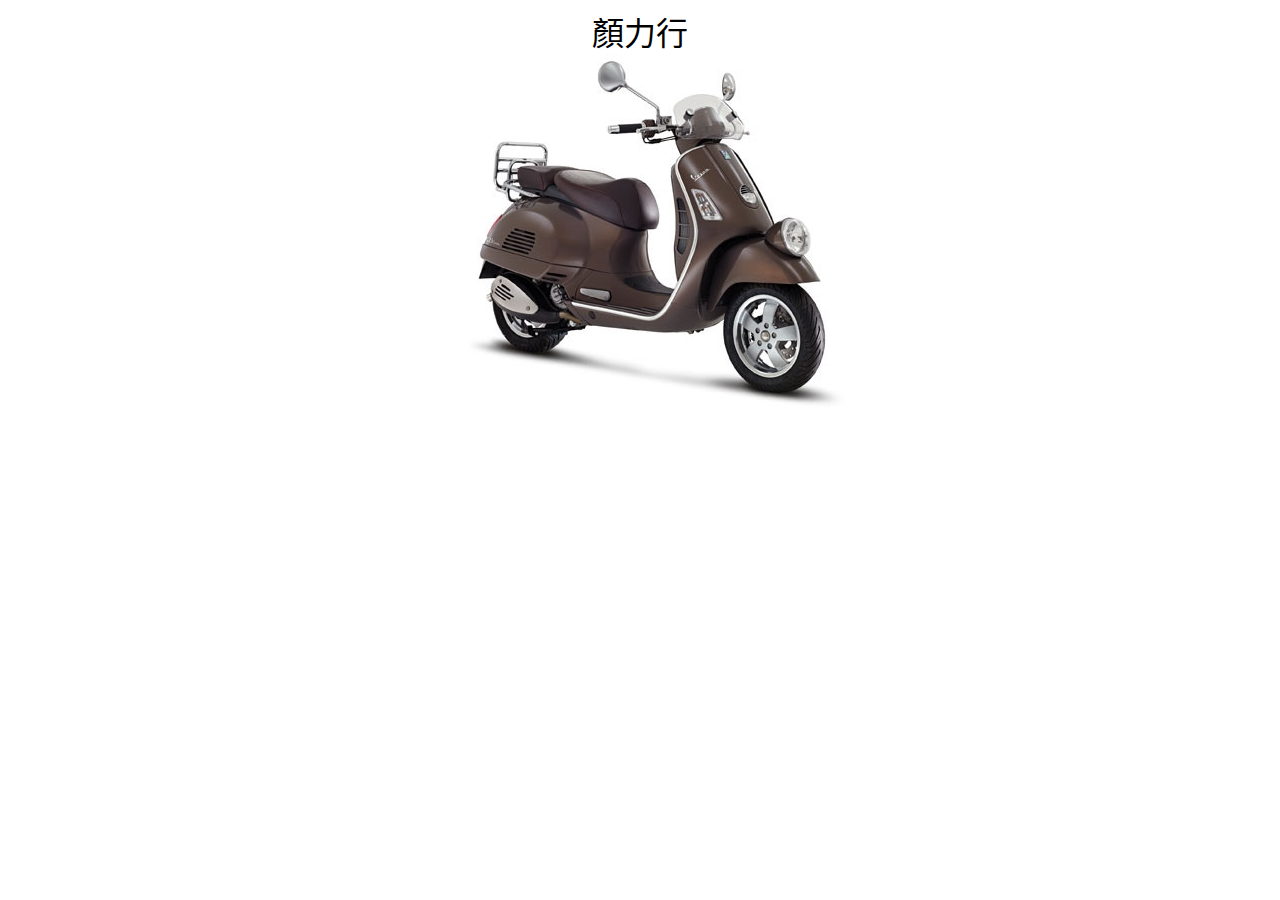
<file: index.htm>
<html xmlns:v="urn:schemas-microsoft-com:vml"
xmlns:o="urn:schemas-microsoft-com:office:office"
xmlns:w="urn:schemas-microsoft-com:office:word"
xmlns:m="http://schemas.microsoft.com/office/2004/12/omml"
xmlns="http://www.w3.org/TR/REC-html40">

<head>
<meta http-equiv=Content-Type content="text/html; charset=UTF-8">
<meta name=ProgId content=Word.Document>
<meta name=Generator content="Microsoft Word 15">
<meta name=Originator content="Microsoft Word 15">
<link rel=File-List href="index.files/filelist.xml">
<link rel=Edit-Time-Data href="index.files/editdata.mso">
<!--[if !mso]>
<style>
v\:* {behavior:url(#default#VML);}
o\:* {behavior:url(#default#VML);}
w\:* {behavior:url(#default#VML);}
.shape {behavior:url(#default#VML);}
</style>
<![endif]--><!--[if gte mso 9]><xml>
 <o:DocumentProperties>
  <o:Author>Student</o:Author>
  <o:Template>Normal</o:Template>
  <o:LastAuthor>Student</o:LastAuthor>
  <o:Revision>2</o:Revision>
  <o:TotalTime>2</o:TotalTime>
  <o:Created>2022-02-25T12:44:00Z</o:Created>
  <o:LastSaved>2022-02-25T12:46:00Z</o:LastSaved>
  <o:Pages>1</o:Pages>
  <o:Characters>5</o:Characters>
  <o:Lines>1</o:Lines>
  <o:Paragraphs>1</o:Paragraphs>
  <o:CharactersWithSpaces>5</o:CharactersWithSpaces>
  <o:Version>16.00</o:Version>
 </o:DocumentProperties>
 <o:OfficeDocumentSettings>
  <o:AllowPNG/>
 </o:OfficeDocumentSettings>
</xml><![endif]-->
<link rel=themeData href="index.files/themedata.thmx">
<link rel=colorSchemeMapping href="index.files/colorschememapping.xml">
<!--[if gte mso 9]><xml>
 <w:WordDocument>
  <w:SpellingState>Clean</w:SpellingState>
  <w:GrammarState>Clean</w:GrammarState>
  <w:TrackMoves>false</w:TrackMoves>
  <w:TrackFormatting/>
  <w:PunctuationKerning/>
  <w:DisplayHorizontalDrawingGridEvery>0</w:DisplayHorizontalDrawingGridEvery>
  <w:DisplayVerticalDrawingGridEvery>2</w:DisplayVerticalDrawingGridEvery>
  <w:ValidateAgainstSchemas/>
  <w:SaveIfXMLInvalid>false</w:SaveIfXMLInvalid>
  <w:IgnoreMixedContent>false</w:IgnoreMixedContent>
  <w:AlwaysShowPlaceholderText>false</w:AlwaysShowPlaceholderText>
  <w:DoNotPromoteQF/>
  <w:LidThemeOther>EN-US</w:LidThemeOther>
  <w:LidThemeAsian>ZH-TW</w:LidThemeAsian>
  <w:LidThemeComplexScript>X-NONE</w:LidThemeComplexScript>
  <w:Compatibility>
   <w:SpaceForUL/>
   <w:BalanceSingleByteDoubleByteWidth/>
   <w:DoNotLeaveBackslashAlone/>
   <w:ULTrailSpace/>
   <w:DoNotExpandShiftReturn/>
   <w:AdjustLineHeightInTable/>
   <w:BreakWrappedTables/>
   <w:SnapToGridInCell/>
   <w:WrapTextWithPunct/>
   <w:UseAsianBreakRules/>
   <w:DontGrowAutofit/>
   <w:SplitPgBreakAndParaMark/>
   <w:EnableOpenTypeKerning/>
   <w:DontFlipMirrorIndents/>
   <w:OverrideTableStyleHps/>
   <w:UseFELayout/>
  </w:Compatibility>
  <m:mathPr>
   <m:mathFont m:val="Cambria Math"/>
   <m:brkBin m:val="before"/>
   <m:brkBinSub m:val="&#45;-"/>
   <m:smallFrac m:val="off"/>
   <m:dispDef/>
   <m:lMargin m:val="0"/>
   <m:rMargin m:val="0"/>
   <m:defJc m:val="centerGroup"/>
   <m:wrapIndent m:val="1440"/>
   <m:intLim m:val="subSup"/>
   <m:naryLim m:val="undOvr"/>
  </m:mathPr></w:WordDocument>
</xml><![endif]--><!--[if gte mso 9]><xml>
 <w:LatentStyles DefLockedState="false" DefUnhideWhenUsed="false"
  DefSemiHidden="false" DefQFormat="false" DefPriority="99"
  LatentStyleCount="377">
  <w:LsdException Locked="false" Priority="0" QFormat="true" Name="Normal"/>
  <w:LsdException Locked="false" Priority="9" QFormat="true" Name="heading 1"/>
  <w:LsdException Locked="false" Priority="9" SemiHidden="true"
   UnhideWhenUsed="true" QFormat="true" Name="heading 2"/>
  <w:LsdException Locked="false" Priority="9" SemiHidden="true"
   UnhideWhenUsed="true" QFormat="true" Name="heading 3"/>
  <w:LsdException Locked="false" Priority="9" SemiHidden="true"
   UnhideWhenUsed="true" QFormat="true" Name="heading 4"/>
  <w:LsdException Locked="false" Priority="9" SemiHidden="true"
   UnhideWhenUsed="true" QFormat="true" Name="heading 5"/>
  <w:LsdException Locked="false" Priority="9" SemiHidden="true"
   UnhideWhenUsed="true" QFormat="true" Name="heading 6"/>
  <w:LsdException Locked="false" Priority="9" SemiHidden="true"
   UnhideWhenUsed="true" QFormat="true" Name="heading 7"/>
  <w:LsdException Locked="false" Priority="9" SemiHidden="true"
   UnhideWhenUsed="true" QFormat="true" Name="heading 8"/>
  <w:LsdException Locked="false" Priority="9" SemiHidden="true"
   UnhideWhenUsed="true" QFormat="true" Name="heading 9"/>
  <w:LsdException Locked="false" SemiHidden="true" UnhideWhenUsed="true"
   Name="index 1"/>
  <w:LsdException Locked="false" SemiHidden="true" UnhideWhenUsed="true"
   Name="index 2"/>
  <w:LsdException Locked="false" SemiHidden="true" UnhideWhenUsed="true"
   Name="index 3"/>
  <w:LsdException Locked="false" SemiHidden="true" UnhideWhenUsed="true"
   Name="index 4"/>
  <w:LsdException Locked="false" SemiHidden="true" UnhideWhenUsed="true"
   Name="index 5"/>
  <w:LsdException Locked="false" SemiHidden="true" UnhideWhenUsed="true"
   Name="index 6"/>
  <w:LsdException Locked="false" SemiHidden="true" UnhideWhenUsed="true"
   Name="index 7"/>
  <w:LsdException Locked="false" SemiHidden="true" UnhideWhenUsed="true"
   Name="index 8"/>
  <w:LsdException Locked="false" SemiHidden="true" UnhideWhenUsed="true"
   Name="index 9"/>
  <w:LsdException Locked="false" Priority="39" SemiHidden="true"
   UnhideWhenUsed="true" Name="toc 1"/>
  <w:LsdException Locked="false" Priority="39" SemiHidden="true"
   UnhideWhenUsed="true" Name="toc 2"/>
  <w:LsdException Locked="false" Priority="39" SemiHidden="true"
   UnhideWhenUsed="true" Name="toc 3"/>
  <w:LsdException Locked="false" Priority="39" SemiHidden="true"
   UnhideWhenUsed="true" Name="toc 4"/>
  <w:LsdException Locked="false" Priority="39" SemiHidden="true"
   UnhideWhenUsed="true" Name="toc 5"/>
  <w:LsdException Locked="false" Priority="39" SemiHidden="true"
   UnhideWhenUsed="true" Name="toc 6"/>
  <w:LsdException Locked="false" Priority="39" SemiHidden="true"
   UnhideWhenUsed="true" Name="toc 7"/>
  <w:LsdException Locked="false" Priority="39" SemiHidden="true"
   UnhideWhenUsed="true" Name="toc 8"/>
  <w:LsdException Locked="false" Priority="39" SemiHidden="true"
   UnhideWhenUsed="true" Name="toc 9"/>
  <w:LsdException Locked="false" SemiHidden="true" UnhideWhenUsed="true"
   Name="Normal Indent"/>
  <w:LsdException Locked="false" SemiHidden="true" UnhideWhenUsed="true"
   Name="footnote text"/>
  <w:LsdException Locked="false" SemiHidden="true" UnhideWhenUsed="true"
   Name="annotation text"/>
  <w:LsdException Locked="false" SemiHidden="true" UnhideWhenUsed="true"
   Name="header"/>
  <w:LsdException Locked="false" SemiHidden="true" UnhideWhenUsed="true"
   Name="footer"/>
  <w:LsdException Locked="false" SemiHidden="true" UnhideWhenUsed="true"
   Name="index heading"/>
  <w:LsdException Locked="false" Priority="35" SemiHidden="true"
   UnhideWhenUsed="true" QFormat="true" Name="caption"/>
  <w:LsdException Locked="false" SemiHidden="true" UnhideWhenUsed="true"
   Name="table of figures"/>
  <w:LsdException Locked="false" SemiHidden="true" UnhideWhenUsed="true"
   Name="envelope address"/>
  <w:LsdException Locked="false" SemiHidden="true" UnhideWhenUsed="true"
   Name="envelope return"/>
  <w:LsdException Locked="false" SemiHidden="true" UnhideWhenUsed="true"
   Name="footnote reference"/>
  <w:LsdException Locked="false" SemiHidden="true" UnhideWhenUsed="true"
   Name="annotation reference"/>
  <w:LsdException Locked="false" SemiHidden="true" UnhideWhenUsed="true"
   Name="line number"/>
  <w:LsdException Locked="false" SemiHidden="true" UnhideWhenUsed="true"
   Name="page number"/>
  <w:LsdException Locked="false" SemiHidden="true" UnhideWhenUsed="true"
   Name="endnote reference"/>
  <w:LsdException Locked="false" SemiHidden="true" UnhideWhenUsed="true"
   Name="endnote text"/>
  <w:LsdException Locked="false" SemiHidden="true" UnhideWhenUsed="true"
   Name="table of authorities"/>
  <w:LsdException Locked="false" SemiHidden="true" UnhideWhenUsed="true"
   Name="macro"/>
  <w:LsdException Locked="false" SemiHidden="true" UnhideWhenUsed="true"
   Name="toa heading"/>
  <w:LsdException Locked="false" SemiHidden="true" UnhideWhenUsed="true"
   Name="List"/>
  <w:LsdException Locked="false" SemiHidden="true" UnhideWhenUsed="true"
   Name="List Bullet"/>
  <w:LsdException Locked="false" SemiHidden="true" UnhideWhenUsed="true"
   Name="List Number"/>
  <w:LsdException Locked="false" SemiHidden="true" UnhideWhenUsed="true"
   Name="List 2"/>
  <w:LsdException Locked="false" SemiHidden="true" UnhideWhenUsed="true"
   Name="List 3"/>
  <w:LsdException Locked="false" SemiHidden="true" UnhideWhenUsed="true"
   Name="List 4"/>
  <w:LsdException Locked="false" SemiHidden="true" UnhideWhenUsed="true"
   Name="List 5"/>
  <w:LsdException Locked="false" SemiHidden="true" UnhideWhenUsed="true"
   Name="List Bullet 2"/>
  <w:LsdException Locked="false" SemiHidden="true" UnhideWhenUsed="true"
   Name="List Bullet 3"/>
  <w:LsdException Locked="false" SemiHidden="true" UnhideWhenUsed="true"
   Name="List Bullet 4"/>
  <w:LsdException Locked="false" SemiHidden="true" UnhideWhenUsed="true"
   Name="List Bullet 5"/>
  <w:LsdException Locked="false" SemiHidden="true" UnhideWhenUsed="true"
   Name="List Number 2"/>
  <w:LsdException Locked="false" SemiHidden="true" UnhideWhenUsed="true"
   Name="List Number 3"/>
  <w:LsdException Locked="false" SemiHidden="true" UnhideWhenUsed="true"
   Name="List Number 4"/>
  <w:LsdException Locked="false" SemiHidden="true" UnhideWhenUsed="true"
   Name="List Number 5"/>
  <w:LsdException Locked="false" Priority="10" QFormat="true" Name="Title"/>
  <w:LsdException Locked="false" SemiHidden="true" UnhideWhenUsed="true"
   Name="Closing"/>
  <w:LsdException Locked="false" SemiHidden="true" UnhideWhenUsed="true"
   Name="Signature"/>
  <w:LsdException Locked="false" Priority="1" SemiHidden="true"
   UnhideWhenUsed="true" Name="Default Paragraph Font"/>
  <w:LsdException Locked="false" SemiHidden="true" UnhideWhenUsed="true"
   Name="Body Text"/>
  <w:LsdException Locked="false" SemiHidden="true" UnhideWhenUsed="true"
   Name="Body Text Indent"/>
  <w:LsdException Locked="false" SemiHidden="true" UnhideWhenUsed="true"
   Name="List Continue"/>
  <w:LsdException Locked="false" SemiHidden="true" UnhideWhenUsed="true"
   Name="List Continue 2"/>
  <w:LsdException Locked="false" SemiHidden="true" UnhideWhenUsed="true"
   Name="List Continue 3"/>
  <w:LsdException Locked="false" SemiHidden="true" UnhideWhenUsed="true"
   Name="List Continue 4"/>
  <w:LsdException Locked="false" SemiHidden="true" UnhideWhenUsed="true"
   Name="List Continue 5"/>
  <w:LsdException Locked="false" SemiHidden="true" UnhideWhenUsed="true"
   Name="Message Header"/>
  <w:LsdException Locked="false" Priority="11" QFormat="true" Name="Subtitle"/>
  <w:LsdException Locked="false" SemiHidden="true" UnhideWhenUsed="true"
   Name="Salutation"/>
  <w:LsdException Locked="false" SemiHidden="true" UnhideWhenUsed="true"
   Name="Date"/>
  <w:LsdException Locked="false" SemiHidden="true" UnhideWhenUsed="true"
   Name="Body Text First Indent"/>
  <w:LsdException Locked="false" SemiHidden="true" UnhideWhenUsed="true"
   Name="Body Text First Indent 2"/>
  <w:LsdException Locked="false" SemiHidden="true" UnhideWhenUsed="true"
   Name="Note Heading"/>
  <w:LsdException Locked="false" SemiHidden="true" UnhideWhenUsed="true"
   Name="Body Text 2"/>
  <w:LsdException Locked="false" SemiHidden="true" UnhideWhenUsed="true"
   Name="Body Text 3"/>
  <w:LsdException Locked="false" SemiHidden="true" UnhideWhenUsed="true"
   Name="Body Text Indent 2"/>
  <w:LsdException Locked="false" SemiHidden="true" UnhideWhenUsed="true"
   Name="Body Text Indent 3"/>
  <w:LsdException Locked="false" SemiHidden="true" UnhideWhenUsed="true"
   Name="Block Text"/>
  <w:LsdException Locked="false" SemiHidden="true" UnhideWhenUsed="true"
   Name="Hyperlink"/>
  <w:LsdException Locked="false" SemiHidden="true" UnhideWhenUsed="true"
   Name="FollowedHyperlink"/>
  <w:LsdException Locked="false" Priority="22" QFormat="true" Name="Strong"/>
  <w:LsdException Locked="false" Priority="20" QFormat="true" Name="Emphasis"/>
  <w:LsdException Locked="false" SemiHidden="true" UnhideWhenUsed="true"
   Name="Document Map"/>
  <w:LsdException Locked="false" SemiHidden="true" UnhideWhenUsed="true"
   Name="Plain Text"/>
  <w:LsdException Locked="false" SemiHidden="true" UnhideWhenUsed="true"
   Name="E-mail Signature"/>
  <w:LsdException Locked="false" SemiHidden="true" UnhideWhenUsed="true"
   Name="HTML Top of Form"/>
  <w:LsdException Locked="false" SemiHidden="true" UnhideWhenUsed="true"
   Name="HTML Bottom of Form"/>
  <w:LsdException Locked="false" SemiHidden="true" UnhideWhenUsed="true"
   Name="Normal (Web)"/>
  <w:LsdException Locked="false" SemiHidden="true" UnhideWhenUsed="true"
   Name="HTML Acronym"/>
  <w:LsdException Locked="false" SemiHidden="true" UnhideWhenUsed="true"
   Name="HTML Address"/>
  <w:LsdException Locked="false" SemiHidden="true" UnhideWhenUsed="true"
   Name="HTML Cite"/>
  <w:LsdException Locked="false" SemiHidden="true" UnhideWhenUsed="true"
   Name="HTML Code"/>
  <w:LsdException Locked="false" SemiHidden="true" UnhideWhenUsed="true"
   Name="HTML Definition"/>
  <w:LsdException Locked="false" SemiHidden="true" UnhideWhenUsed="true"
   Name="HTML Keyboard"/>
  <w:LsdException Locked="false" SemiHidden="true" UnhideWhenUsed="true"
   Name="HTML Preformatted"/>
  <w:LsdException Locked="false" SemiHidden="true" UnhideWhenUsed="true"
   Name="HTML Sample"/>
  <w:LsdException Locked="false" SemiHidden="true" UnhideWhenUsed="true"
   Name="HTML Typewriter"/>
  <w:LsdException Locked="false" SemiHidden="true" UnhideWhenUsed="true"
   Name="HTML Variable"/>
  <w:LsdException Locked="false" SemiHidden="true" UnhideWhenUsed="true"
   Name="annotation subject"/>
  <w:LsdException Locked="false" SemiHidden="true" UnhideWhenUsed="true"
   Name="No List"/>
  <w:LsdException Locked="false" SemiHidden="true" UnhideWhenUsed="true"
   Name="Outline List 1"/>
  <w:LsdException Locked="false" SemiHidden="true" UnhideWhenUsed="true"
   Name="Outline List 2"/>
  <w:LsdException Locked="false" SemiHidden="true" UnhideWhenUsed="true"
   Name="Outline List 3"/>
  <w:LsdException Locked="false" SemiHidden="true" UnhideWhenUsed="true"
   Name="Table Simple 1"/>
  <w:LsdException Locked="false" SemiHidden="true" UnhideWhenUsed="true"
   Name="Table Simple 2"/>
  <w:LsdException Locked="false" SemiHidden="true" UnhideWhenUsed="true"
   Name="Table Simple 3"/>
  <w:LsdException Locked="false" SemiHidden="true" UnhideWhenUsed="true"
   Name="Table Classic 1"/>
  <w:LsdException Locked="false" SemiHidden="true" UnhideWhenUsed="true"
   Name="Table Classic 2"/>
  <w:LsdException Locked="false" SemiHidden="true" UnhideWhenUsed="true"
   Name="Table Classic 3"/>
  <w:LsdException Locked="false" SemiHidden="true" UnhideWhenUsed="true"
   Name="Table Classic 4"/>
  <w:LsdException Locked="false" SemiHidden="true" UnhideWhenUsed="true"
   Name="Table Colorful 1"/>
  <w:LsdException Locked="false" SemiHidden="true" UnhideWhenUsed="true"
   Name="Table Colorful 2"/>
  <w:LsdException Locked="false" SemiHidden="true" UnhideWhenUsed="true"
   Name="Table Colorful 3"/>
  <w:LsdException Locked="false" SemiHidden="true" UnhideWhenUsed="true"
   Name="Table Columns 1"/>
  <w:LsdException Locked="false" SemiHidden="true" UnhideWhenUsed="true"
   Name="Table Columns 2"/>
  <w:LsdException Locked="false" SemiHidden="true" UnhideWhenUsed="true"
   Name="Table Columns 3"/>
  <w:LsdException Locked="false" SemiHidden="true" UnhideWhenUsed="true"
   Name="Table Columns 4"/>
  <w:LsdException Locked="false" SemiHidden="true" UnhideWhenUsed="true"
   Name="Table Columns 5"/>
  <w:LsdException Locked="false" SemiHidden="true" UnhideWhenUsed="true"
   Name="Table Grid 1"/>
  <w:LsdException Locked="false" SemiHidden="true" UnhideWhenUsed="true"
   Name="Table Grid 2"/>
  <w:LsdException Locked="false" SemiHidden="true" UnhideWhenUsed="true"
   Name="Table Grid 3"/>
  <w:LsdException Locked="false" SemiHidden="true" UnhideWhenUsed="true"
   Name="Table Grid 4"/>
  <w:LsdException Locked="false" SemiHidden="true" UnhideWhenUsed="true"
   Name="Table Grid 5"/>
  <w:LsdException Locked="false" SemiHidden="true" UnhideWhenUsed="true"
   Name="Table Grid 6"/>
  <w:LsdException Locked="false" SemiHidden="true" UnhideWhenUsed="true"
   Name="Table Grid 7"/>
  <w:LsdException Locked="false" SemiHidden="true" UnhideWhenUsed="true"
   Name="Table Grid 8"/>
  <w:LsdException Locked="false" SemiHidden="true" UnhideWhenUsed="true"
   Name="Table List 1"/>
  <w:LsdException Locked="false" SemiHidden="true" UnhideWhenUsed="true"
   Name="Table List 2"/>
  <w:LsdException Locked="false" SemiHidden="true" UnhideWhenUsed="true"
   Name="Table List 3"/>
  <w:LsdException Locked="false" SemiHidden="true" UnhideWhenUsed="true"
   Name="Table List 4"/>
  <w:LsdException Locked="false" SemiHidden="true" UnhideWhenUsed="true"
   Name="Table List 5"/>
  <w:LsdException Locked="false" SemiHidden="true" UnhideWhenUsed="true"
   Name="Table List 6"/>
  <w:LsdException Locked="false" SemiHidden="true" UnhideWhenUsed="true"
   Name="Table List 7"/>
  <w:LsdException Locked="false" SemiHidden="true" UnhideWhenUsed="true"
   Name="Table List 8"/>
  <w:LsdException Locked="false" SemiHidden="true" UnhideWhenUsed="true"
   Name="Table 3D effects 1"/>
  <w:LsdException Locked="false" SemiHidden="true" UnhideWhenUsed="true"
   Name="Table 3D effects 2"/>
  <w:LsdException Locked="false" SemiHidden="true" UnhideWhenUsed="true"
   Name="Table 3D effects 3"/>
  <w:LsdException Locked="false" SemiHidden="true" UnhideWhenUsed="true"
   Name="Table Contemporary"/>
  <w:LsdException Locked="false" SemiHidden="true" UnhideWhenUsed="true"
   Name="Table Elegant"/>
  <w:LsdException Locked="false" SemiHidden="true" UnhideWhenUsed="true"
   Name="Table Professional"/>
  <w:LsdException Locked="false" SemiHidden="true" UnhideWhenUsed="true"
   Name="Table Subtle 1"/>
  <w:LsdException Locked="false" SemiHidden="true" UnhideWhenUsed="true"
   Name="Table Subtle 2"/>
  <w:LsdException Locked="false" SemiHidden="true" UnhideWhenUsed="true"
   Name="Table Web 1"/>
  <w:LsdException Locked="false" SemiHidden="true" UnhideWhenUsed="true"
   Name="Table Web 3"/>
  <w:LsdException Locked="false" SemiHidden="true" UnhideWhenUsed="true"
   Name="Balloon Text"/>
  <w:LsdException Locked="false" Priority="39" Name="Table Grid"/>
  <w:LsdException Locked="false" SemiHidden="true" Name="Placeholder Text"/>
  <w:LsdException Locked="false" Priority="1" QFormat="true" Name="No Spacing"/>
  <w:LsdException Locked="false" Priority="60" Name="Light Shading"/>
  <w:LsdException Locked="false" Priority="61" Name="Light List"/>
  <w:LsdException Locked="false" Priority="62" Name="Light Grid"/>
  <w:LsdException Locked="false" Priority="63" Name="Medium Shading 1"/>
  <w:LsdException Locked="false" Priority="64" Name="Medium Shading 2"/>
  <w:LsdException Locked="false" Priority="65" Name="Medium List 1"/>
  <w:LsdException Locked="false" Priority="66" Name="Medium List 2"/>
  <w:LsdException Locked="false" Priority="67" Name="Medium Grid 1"/>
  <w:LsdException Locked="false" Priority="68" Name="Medium Grid 2"/>
  <w:LsdException Locked="false" Priority="69" Name="Medium Grid 3"/>
  <w:LsdException Locked="false" Priority="70" Name="Dark List"/>
  <w:LsdException Locked="false" Priority="71" Name="Colorful Shading"/>
  <w:LsdException Locked="false" Priority="72" Name="Colorful List"/>
  <w:LsdException Locked="false" Priority="73" Name="Colorful Grid"/>
  <w:LsdException Locked="false" Priority="60" Name="Light Shading Accent 1"/>
  <w:LsdException Locked="false" Priority="61" Name="Light List Accent 1"/>
  <w:LsdException Locked="false" Priority="62" Name="Light Grid Accent 1"/>
  <w:LsdException Locked="false" Priority="63" Name="Medium Shading 1 Accent 1"/>
  <w:LsdException Locked="false" Priority="64" Name="Medium Shading 2 Accent 1"/>
  <w:LsdException Locked="false" Priority="65" Name="Medium List 1 Accent 1"/>
  <w:LsdException Locked="false" SemiHidden="true" Name="Revision"/>
  <w:LsdException Locked="false" Priority="34" QFormat="true"
   Name="List Paragraph"/>
  <w:LsdException Locked="false" Priority="29" QFormat="true" Name="Quote"/>
  <w:LsdException Locked="false" Priority="30" QFormat="true"
   Name="Intense Quote"/>
  <w:LsdException Locked="false" Priority="66" Name="Medium List 2 Accent 1"/>
  <w:LsdException Locked="false" Priority="67" Name="Medium Grid 1 Accent 1"/>
  <w:LsdException Locked="false" Priority="68" Name="Medium Grid 2 Accent 1"/>
  <w:LsdException Locked="false" Priority="69" Name="Medium Grid 3 Accent 1"/>
  <w:LsdException Locked="false" Priority="70" Name="Dark List Accent 1"/>
  <w:LsdException Locked="false" Priority="71" Name="Colorful Shading Accent 1"/>
  <w:LsdException Locked="false" Priority="72" Name="Colorful List Accent 1"/>
  <w:LsdException Locked="false" Priority="73" Name="Colorful Grid Accent 1"/>
  <w:LsdException Locked="false" Priority="60" Name="Light Shading Accent 2"/>
  <w:LsdException Locked="false" Priority="61" Name="Light List Accent 2"/>
  <w:LsdException Locked="false" Priority="62" Name="Light Grid Accent 2"/>
  <w:LsdException Locked="false" Priority="63" Name="Medium Shading 1 Accent 2"/>
  <w:LsdException Locked="false" Priority="64" Name="Medium Shading 2 Accent 2"/>
  <w:LsdException Locked="false" Priority="65" Name="Medium List 1 Accent 2"/>
  <w:LsdException Locked="false" Priority="66" Name="Medium List 2 Accent 2"/>
  <w:LsdException Locked="false" Priority="67" Name="Medium Grid 1 Accent 2"/>
  <w:LsdException Locked="false" Priority="68" Name="Medium Grid 2 Accent 2"/>
  <w:LsdException Locked="false" Priority="69" Name="Medium Grid 3 Accent 2"/>
  <w:LsdException Locked="false" Priority="70" Name="Dark List Accent 2"/>
  <w:LsdException Locked="false" Priority="71" Name="Colorful Shading Accent 2"/>
  <w:LsdException Locked="false" Priority="72" Name="Colorful List Accent 2"/>
  <w:LsdException Locked="false" Priority="73" Name="Colorful Grid Accent 2"/>
  <w:LsdException Locked="false" Priority="60" Name="Light Shading Accent 3"/>
  <w:LsdException Locked="false" Priority="61" Name="Light List Accent 3"/>
  <w:LsdException Locked="false" Priority="62" Name="Light Grid Accent 3"/>
  <w:LsdException Locked="false" Priority="63" Name="Medium Shading 1 Accent 3"/>
  <w:LsdException Locked="false" Priority="64" Name="Medium Shading 2 Accent 3"/>
  <w:LsdException Locked="false" Priority="65" Name="Medium List 1 Accent 3"/>
  <w:LsdException Locked="false" Priority="66" Name="Medium List 2 Accent 3"/>
  <w:LsdException Locked="false" Priority="67" Name="Medium Grid 1 Accent 3"/>
  <w:LsdException Locked="false" Priority="68" Name="Medium Grid 2 Accent 3"/>
  <w:LsdException Locked="false" Priority="69" Name="Medium Grid 3 Accent 3"/>
  <w:LsdException Locked="false" Priority="70" Name="Dark List Accent 3"/>
  <w:LsdException Locked="false" Priority="71" Name="Colorful Shading Accent 3"/>
  <w:LsdException Locked="false" Priority="72" Name="Colorful List Accent 3"/>
  <w:LsdException Locked="false" Priority="73" Name="Colorful Grid Accent 3"/>
  <w:LsdException Locked="false" Priority="60" Name="Light Shading Accent 4"/>
  <w:LsdException Locked="false" Priority="61" Name="Light List Accent 4"/>
  <w:LsdException Locked="false" Priority="62" Name="Light Grid Accent 4"/>
  <w:LsdException Locked="false" Priority="63" Name="Medium Shading 1 Accent 4"/>
  <w:LsdException Locked="false" Priority="64" Name="Medium Shading 2 Accent 4"/>
  <w:LsdException Locked="false" Priority="65" Name="Medium List 1 Accent 4"/>
  <w:LsdException Locked="false" Priority="66" Name="Medium List 2 Accent 4"/>
  <w:LsdException Locked="false" Priority="67" Name="Medium Grid 1 Accent 4"/>
  <w:LsdException Locked="false" Priority="68" Name="Medium Grid 2 Accent 4"/>
  <w:LsdException Locked="false" Priority="69" Name="Medium Grid 3 Accent 4"/>
  <w:LsdException Locked="false" Priority="70" Name="Dark List Accent 4"/>
  <w:LsdException Locked="false" Priority="71" Name="Colorful Shading Accent 4"/>
  <w:LsdException Locked="false" Priority="72" Name="Colorful List Accent 4"/>
  <w:LsdException Locked="false" Priority="73" Name="Colorful Grid Accent 4"/>
  <w:LsdException Locked="false" Priority="60" Name="Light Shading Accent 5"/>
  <w:LsdException Locked="false" Priority="61" Name="Light List Accent 5"/>
  <w:LsdException Locked="false" Priority="62" Name="Light Grid Accent 5"/>
  <w:LsdException Locked="false" Priority="63" Name="Medium Shading 1 Accent 5"/>
  <w:LsdException Locked="false" Priority="64" Name="Medium Shading 2 Accent 5"/>
  <w:LsdException Locked="false" Priority="65" Name="Medium List 1 Accent 5"/>
  <w:LsdException Locked="false" Priority="66" Name="Medium List 2 Accent 5"/>
  <w:LsdException Locked="false" Priority="67" Name="Medium Grid 1 Accent 5"/>
  <w:LsdException Locked="false" Priority="68" Name="Medium Grid 2 Accent 5"/>
  <w:LsdException Locked="false" Priority="69" Name="Medium Grid 3 Accent 5"/>
  <w:LsdException Locked="false" Priority="70" Name="Dark List Accent 5"/>
  <w:LsdException Locked="false" Priority="71" Name="Colorful Shading Accent 5"/>
  <w:LsdException Locked="false" Priority="72" Name="Colorful List Accent 5"/>
  <w:LsdException Locked="false" Priority="73" Name="Colorful Grid Accent 5"/>
  <w:LsdException Locked="false" Priority="60" Name="Light Shading Accent 6"/>
  <w:LsdException Locked="false" Priority="61" Name="Light List Accent 6"/>
  <w:LsdException Locked="false" Priority="62" Name="Light Grid Accent 6"/>
  <w:LsdException Locked="false" Priority="63" Name="Medium Shading 1 Accent 6"/>
  <w:LsdException Locked="false" Priority="64" Name="Medium Shading 2 Accent 6"/>
  <w:LsdException Locked="false" Priority="65" Name="Medium List 1 Accent 6"/>
  <w:LsdException Locked="false" Priority="66" Name="Medium List 2 Accent 6"/>
  <w:LsdException Locked="false" Priority="67" Name="Medium Grid 1 Accent 6"/>
  <w:LsdException Locked="false" Priority="68" Name="Medium Grid 2 Accent 6"/>
  <w:LsdException Locked="false" Priority="69" Name="Medium Grid 3 Accent 6"/>
  <w:LsdException Locked="false" Priority="70" Name="Dark List Accent 6"/>
  <w:LsdException Locked="false" Priority="71" Name="Colorful Shading Accent 6"/>
  <w:LsdException Locked="false" Priority="72" Name="Colorful List Accent 6"/>
  <w:LsdException Locked="false" Priority="73" Name="Colorful Grid Accent 6"/>
  <w:LsdException Locked="false" Priority="19" QFormat="true"
   Name="Subtle Emphasis"/>
  <w:LsdException Locked="false" Priority="21" QFormat="true"
   Name="Intense Emphasis"/>
  <w:LsdException Locked="false" Priority="31" QFormat="true"
   Name="Subtle Reference"/>
  <w:LsdException Locked="false" Priority="32" QFormat="true"
   Name="Intense Reference"/>
  <w:LsdException Locked="false" Priority="33" QFormat="true" Name="Book Title"/>
  <w:LsdException Locked="false" Priority="37" SemiHidden="true"
   UnhideWhenUsed="true" Name="Bibliography"/>
  <w:LsdException Locked="false" Priority="39" SemiHidden="true"
   UnhideWhenUsed="true" QFormat="true" Name="TOC Heading"/>
  <w:LsdException Locked="false" Priority="41" Name="Plain Table 1"/>
  <w:LsdException Locked="false" Priority="42" Name="Plain Table 2"/>
  <w:LsdException Locked="false" Priority="43" Name="Plain Table 3"/>
  <w:LsdException Locked="false" Priority="44" Name="Plain Table 4"/>
  <w:LsdException Locked="false" Priority="45" Name="Plain Table 5"/>
  <w:LsdException Locked="false" Priority="40" Name="Grid Table Light"/>
  <w:LsdException Locked="false" Priority="46" Name="Grid Table 1 Light"/>
  <w:LsdException Locked="false" Priority="47" Name="Grid Table 2"/>
  <w:LsdException Locked="false" Priority="48" Name="Grid Table 3"/>
  <w:LsdException Locked="false" Priority="49" Name="Grid Table 4"/>
  <w:LsdException Locked="false" Priority="50" Name="Grid Table 5 Dark"/>
  <w:LsdException Locked="false" Priority="51" Name="Grid Table 6 Colorful"/>
  <w:LsdException Locked="false" Priority="52" Name="Grid Table 7 Colorful"/>
  <w:LsdException Locked="false" Priority="46"
   Name="Grid Table 1 Light Accent 1"/>
  <w:LsdException Locked="false" Priority="47" Name="Grid Table 2 Accent 1"/>
  <w:LsdException Locked="false" Priority="48" Name="Grid Table 3 Accent 1"/>
  <w:LsdException Locked="false" Priority="49" Name="Grid Table 4 Accent 1"/>
  <w:LsdException Locked="false" Priority="50" Name="Grid Table 5 Dark Accent 1"/>
  <w:LsdException Locked="false" Priority="51"
   Name="Grid Table 6 Colorful Accent 1"/>
  <w:LsdException Locked="false" Priority="52"
   Name="Grid Table 7 Colorful Accent 1"/>
  <w:LsdException Locked="false" Priority="46"
   Name="Grid Table 1 Light Accent 2"/>
  <w:LsdException Locked="false" Priority="47" Name="Grid Table 2 Accent 2"/>
  <w:LsdException Locked="false" Priority="48" Name="Grid Table 3 Accent 2"/>
  <w:LsdException Locked="false" Priority="49" Name="Grid Table 4 Accent 2"/>
  <w:LsdException Locked="false" Priority="50" Name="Grid Table 5 Dark Accent 2"/>
  <w:LsdException Locked="false" Priority="51"
   Name="Grid Table 6 Colorful Accent 2"/>
  <w:LsdException Locked="false" Priority="52"
   Name="Grid Table 7 Colorful Accent 2"/>
  <w:LsdException Locked="false" Priority="46"
   Name="Grid Table 1 Light Accent 3"/>
  <w:LsdException Locked="false" Priority="47" Name="Grid Table 2 Accent 3"/>
  <w:LsdException Locked="false" Priority="48" Name="Grid Table 3 Accent 3"/>
  <w:LsdException Locked="false" Priority="49" Name="Grid Table 4 Accent 3"/>
  <w:LsdException Locked="false" Priority="50" Name="Grid Table 5 Dark Accent 3"/>
  <w:LsdException Locked="false" Priority="51"
   Name="Grid Table 6 Colorful Accent 3"/>
  <w:LsdException Locked="false" Priority="52"
   Name="Grid Table 7 Colorful Accent 3"/>
  <w:LsdException Locked="false" Priority="46"
   Name="Grid Table 1 Light Accent 4"/>
  <w:LsdException Locked="false" Priority="47" Name="Grid Table 2 Accent 4"/>
  <w:LsdException Locked="false" Priority="48" Name="Grid Table 3 Accent 4"/>
  <w:LsdException Locked="false" Priority="49" Name="Grid Table 4 Accent 4"/>
  <w:LsdException Locked="false" Priority="50" Name="Grid Table 5 Dark Accent 4"/>
  <w:LsdException Locked="false" Priority="51"
   Name="Grid Table 6 Colorful Accent 4"/>
  <w:LsdException Locked="false" Priority="52"
   Name="Grid Table 7 Colorful Accent 4"/>
  <w:LsdException Locked="false" Priority="46"
   Name="Grid Table 1 Light Accent 5"/>
  <w:LsdException Locked="false" Priority="47" Name="Grid Table 2 Accent 5"/>
  <w:LsdException Locked="false" Priority="48" Name="Grid Table 3 Accent 5"/>
  <w:LsdException Locked="false" Priority="49" Name="Grid Table 4 Accent 5"/>
  <w:LsdException Locked="false" Priority="50" Name="Grid Table 5 Dark Accent 5"/>
  <w:LsdException Locked="false" Priority="51"
   Name="Grid Table 6 Colorful Accent 5"/>
  <w:LsdException Locked="false" Priority="52"
   Name="Grid Table 7 Colorful Accent 5"/>
  <w:LsdException Locked="false" Priority="46"
   Name="Grid Table 1 Light Accent 6"/>
  <w:LsdException Locked="false" Priority="47" Name="Grid Table 2 Accent 6"/>
  <w:LsdException Locked="false" Priority="48" Name="Grid Table 3 Accent 6"/>
  <w:LsdException Locked="false" Priority="49" Name="Grid Table 4 Accent 6"/>
  <w:LsdException Locked="false" Priority="50" Name="Grid Table 5 Dark Accent 6"/>
  <w:LsdException Locked="false" Priority="51"
   Name="Grid Table 6 Colorful Accent 6"/>
  <w:LsdException Locked="false" Priority="52"
   Name="Grid Table 7 Colorful Accent 6"/>
  <w:LsdException Locked="false" Priority="46" Name="List Table 1 Light"/>
  <w:LsdException Locked="false" Priority="47" Name="List Table 2"/>
  <w:LsdException Locked="false" Priority="48" Name="List Table 3"/>
  <w:LsdException Locked="false" Priority="49" Name="List Table 4"/>
  <w:LsdException Locked="false" Priority="50" Name="List Table 5 Dark"/>
  <w:LsdException Locked="false" Priority="51" Name="List Table 6 Colorful"/>
  <w:LsdException Locked="false" Priority="52" Name="List Table 7 Colorful"/>
  <w:LsdException Locked="false" Priority="46"
   Name="List Table 1 Light Accent 1"/>
  <w:LsdException Locked="false" Priority="47" Name="List Table 2 Accent 1"/>
  <w:LsdException Locked="false" Priority="48" Name="List Table 3 Accent 1"/>
  <w:LsdException Locked="false" Priority="49" Name="List Table 4 Accent 1"/>
  <w:LsdException Locked="false" Priority="50" Name="List Table 5 Dark Accent 1"/>
  <w:LsdException Locked="false" Priority="51"
   Name="List Table 6 Colorful Accent 1"/>
  <w:LsdException Locked="false" Priority="52"
   Name="List Table 7 Colorful Accent 1"/>
  <w:LsdException Locked="false" Priority="46"
   Name="List Table 1 Light Accent 2"/>
  <w:LsdException Locked="false" Priority="47" Name="List Table 2 Accent 2"/>
  <w:LsdException Locked="false" Priority="48" Name="List Table 3 Accent 2"/>
  <w:LsdException Locked="false" Priority="49" Name="List Table 4 Accent 2"/>
  <w:LsdException Locked="false" Priority="50" Name="List Table 5 Dark Accent 2"/>
  <w:LsdException Locked="false" Priority="51"
   Name="List Table 6 Colorful Accent 2"/>
  <w:LsdException Locked="false" Priority="52"
   Name="List Table 7 Colorful Accent 2"/>
  <w:LsdException Locked="false" Priority="46"
   Name="List Table 1 Light Accent 3"/>
  <w:LsdException Locked="false" Priority="47" Name="List Table 2 Accent 3"/>
  <w:LsdException Locked="false" Priority="48" Name="List Table 3 Accent 3"/>
  <w:LsdException Locked="false" Priority="49" Name="List Table 4 Accent 3"/>
  <w:LsdException Locked="false" Priority="50" Name="List Table 5 Dark Accent 3"/>
  <w:LsdException Locked="false" Priority="51"
   Name="List Table 6 Colorful Accent 3"/>
  <w:LsdException Locked="false" Priority="52"
   Name="List Table 7 Colorful Accent 3"/>
  <w:LsdException Locked="false" Priority="46"
   Name="List Table 1 Light Accent 4"/>
  <w:LsdException Locked="false" Priority="47" Name="List Table 2 Accent 4"/>
  <w:LsdException Locked="false" Priority="48" Name="List Table 3 Accent 4"/>
  <w:LsdException Locked="false" Priority="49" Name="List Table 4 Accent 4"/>
  <w:LsdException Locked="false" Priority="50" Name="List Table 5 Dark Accent 4"/>
  <w:LsdException Locked="false" Priority="51"
   Name="List Table 6 Colorful Accent 4"/>
  <w:LsdException Locked="false" Priority="52"
   Name="List Table 7 Colorful Accent 4"/>
  <w:LsdException Locked="false" Priority="46"
   Name="List Table 1 Light Accent 5"/>
  <w:LsdException Locked="false" Priority="47" Name="List Table 2 Accent 5"/>
  <w:LsdException Locked="false" Priority="48" Name="List Table 3 Accent 5"/>
  <w:LsdException Locked="false" Priority="49" Name="List Table 4 Accent 5"/>
  <w:LsdException Locked="false" Priority="50" Name="List Table 5 Dark Accent 5"/>
  <w:LsdException Locked="false" Priority="51"
   Name="List Table 6 Colorful Accent 5"/>
  <w:LsdException Locked="false" Priority="52"
   Name="List Table 7 Colorful Accent 5"/>
  <w:LsdException Locked="false" Priority="46"
   Name="List Table 1 Light Accent 6"/>
  <w:LsdException Locked="false" Priority="47" Name="List Table 2 Accent 6"/>
  <w:LsdException Locked="false" Priority="48" Name="List Table 3 Accent 6"/>
  <w:LsdException Locked="false" Priority="49" Name="List Table 4 Accent 6"/>
  <w:LsdException Locked="false" Priority="50" Name="List Table 5 Dark Accent 6"/>
  <w:LsdException Locked="false" Priority="51"
   Name="List Table 6 Colorful Accent 6"/>
  <w:LsdException Locked="false" Priority="52"
   Name="List Table 7 Colorful Accent 6"/>
  <w:LsdException Locked="false" SemiHidden="true" UnhideWhenUsed="true"
   Name="Mention"/>
  <w:LsdException Locked="false" SemiHidden="true" UnhideWhenUsed="true"
   Name="Smart Hyperlink"/>
  <w:LsdException Locked="false" SemiHidden="true" UnhideWhenUsed="true"
   Name="Hashtag"/>
  <w:LsdException Locked="false" SemiHidden="true" UnhideWhenUsed="true"
   Name="Unresolved Mention"/>
  <w:LsdException Locked="false" SemiHidden="true" UnhideWhenUsed="true"
   Name="Smart Link"/>
  <w:LsdException Locked="false" SemiHidden="true" UnhideWhenUsed="true"
   Name="Smart Link Error"/>
 </w:LatentStyles>
</xml><![endif]-->
<style>
<!--
 /* Font Definitions */
 @font-face
	{font-family:新細明體;
	panose-1:2 2 5 0 0 0 0 0 0 0;
	mso-font-alt:PMingLiU;
	mso-font-charset:136;
	mso-generic-font-family:roman;
	mso-font-pitch:variable;
	mso-font-signature:-1610611969 684719354 22 0 1048577 0;}
@font-face
	{font-family:"Cambria Math";
	panose-1:2 4 5 3 5 4 6 3 2 4;
	mso-font-charset:0;
	mso-generic-font-family:roman;
	mso-font-pitch:variable;
	mso-font-signature:3 0 0 0 1 0;}
@font-face
	{font-family:Calibri;
	panose-1:2 15 5 2 2 2 4 3 2 4;
	mso-font-charset:0;
	mso-generic-font-family:swiss;
	mso-font-pitch:variable;
	mso-font-signature:-469750017 -1073732485 9 0 511 0;}
@font-face
	{font-family:"\@新細明體";
	panose-1:2 1 6 1 0 1 1 1 1 1;
	mso-font-charset:136;
	mso-generic-font-family:roman;
	mso-font-pitch:variable;
	mso-font-signature:-1610611969 684719354 22 0 1048577 0;}
 /* Style Definitions */
 p.MsoNormal, li.MsoNormal, div.MsoNormal
	{mso-style-unhide:no;
	mso-style-qformat:yes;
	mso-style-parent:"";
	margin:0cm;
	margin-bottom:.0001pt;
	mso-pagination:none;
	font-size:12.0pt;
	mso-bidi-font-size:11.0pt;
	font-family:"Calibri",sans-serif;
	mso-ascii-font-family:Calibri;
	mso-ascii-theme-font:minor-latin;
	mso-fareast-font-family:新細明體;
	mso-fareast-theme-font:minor-fareast;
	mso-hansi-font-family:Calibri;
	mso-hansi-theme-font:minor-latin;
	mso-bidi-font-family:"Times New Roman";
	mso-bidi-theme-font:minor-bidi;
	mso-font-kerning:1.0pt;}
span.GramE
	{mso-style-name:"";
	mso-gram-e:yes;}
.MsoChpDefault
	{mso-style-type:export-only;
	mso-default-props:yes;
	font-family:"Calibri",sans-serif;
	mso-bidi-font-family:"Times New Roman";
	mso-bidi-theme-font:minor-bidi;}
 /* Page Definitions */
 @page
	{mso-page-border-surround-header:no;
	mso-page-border-surround-footer:no;}
@page WordSection1
	{size:595.3pt 841.9pt;
	margin:72.0pt 90.0pt 72.0pt 90.0pt;
	mso-header-margin:42.55pt;
	mso-footer-margin:49.6pt;
	mso-paper-source:0;
	layout-grid:18.0pt;}
div.WordSection1
	{page:WordSection1;}
-->
</style>
<!--[if gte mso 10]>
<style>
 /* Style Definitions */
 table.MsoNormalTable
	{mso-style-name:表格內文;
	mso-tstyle-rowband-size:0;
	mso-tstyle-colband-size:0;
	mso-style-noshow:yes;
	mso-style-priority:99;
	mso-style-parent:"";
	mso-padding-alt:0cm 5.4pt 0cm 5.4pt;
	mso-para-margin:0cm;
	mso-para-margin-bottom:.0001pt;
	mso-pagination:widow-orphan;
	font-size:12.0pt;
	mso-bidi-font-size:11.0pt;
	font-family:"Calibri",sans-serif;
	mso-ascii-font-family:Calibri;
	mso-ascii-theme-font:minor-latin;
	mso-hansi-font-family:Calibri;
	mso-hansi-theme-font:minor-latin;
	mso-bidi-font-family:"Times New Roman";
	mso-bidi-theme-font:minor-bidi;
	mso-font-kerning:1.0pt;}
</style>
<![endif]--><!--[if gte mso 9]><xml>
 <o:shapedefaults v:ext="edit" spidmax="1026"/>
</xml><![endif]--><!--[if gte mso 9]><xml>
 <o:shapelayout v:ext="edit">
  <o:idmap v:ext="edit" data="1"/>
 </o:shapelayout></xml><![endif]-->
</head>

<body lang=ZH-TW style='tab-interval:24.0pt;text-justify-trim:punctuation'>

<div class=WordSection1 style='layout-grid:18.0pt'>

<p class=MsoNormal align=center style='text-align:center'><span class=GramE><span
style='font-size:24.0pt;font-family:"新細明體",serif;mso-ascii-font-family:Calibri;
mso-ascii-theme-font:minor-latin;mso-fareast-theme-font:minor-fareast;
mso-hansi-font-family:Calibri;mso-hansi-theme-font:minor-latin'>顏</span></span><span
style='font-size:24.0pt;font-family:"新細明體",serif;mso-ascii-font-family:Calibri;
mso-ascii-theme-font:minor-latin;mso-fareast-theme-font:minor-fareast;
mso-hansi-font-family:Calibri;mso-hansi-theme-font:minor-latin'>力行</span><span
lang=EN-US style='font-size:24.0pt'><o:p></o:p></span></p>

<p class=MsoNormal align=center style='text-align:center'><span lang=EN-US
style='font-size:24.0pt;mso-no-proof:yes'><!--[if gte vml 1]><v:shapetype id="_x0000_t75"
 coordsize="21600,21600" o:spt="75" o:preferrelative="t" path="m@4@5l@4@11@9@11@9@5xe"
 filled="f" stroked="f">
 <v:stroke joinstyle="miter"/>
 <v:formulas>
  <v:f eqn="if lineDrawn pixelLineWidth 0"/>
  <v:f eqn="sum @0 1 0"/>
  <v:f eqn="sum 0 0 @1"/>
  <v:f eqn="prod @2 1 2"/>
  <v:f eqn="prod @3 21600 pixelWidth"/>
  <v:f eqn="prod @3 21600 pixelHeight"/>
  <v:f eqn="sum @0 0 1"/>
  <v:f eqn="prod @6 1 2"/>
  <v:f eqn="prod @7 21600 pixelWidth"/>
  <v:f eqn="sum @8 21600 0"/>
  <v:f eqn="prod @7 21600 pixelHeight"/>
  <v:f eqn="sum @10 21600 0"/>
 </v:formulas>
 <v:path o:extrusionok="f" gradientshapeok="t" o:connecttype="rect"/>
 <o:lock v:ext="edit" aspectratio="t"/>
</v:shapetype><v:shape id="圖片_x0020_1" o:spid="_x0000_i1025" type="#_x0000_t75"
 style='width:412.5pt;height:275.25pt;visibility:visible;mso-wrap-style:square'>
 <v:imagedata src="index.files/image001.jpg" o:title=""/>
</v:shape><![endif]--><![if !vml]><img width=550 height=367
src="index.files/image001.jpg" v:shapes="圖片_x0020_1"><![endif]></span><span
lang=EN-US style='font-size:24.0pt'><o:p></o:p></span></p>

</div>

</body>

</html>
</file>
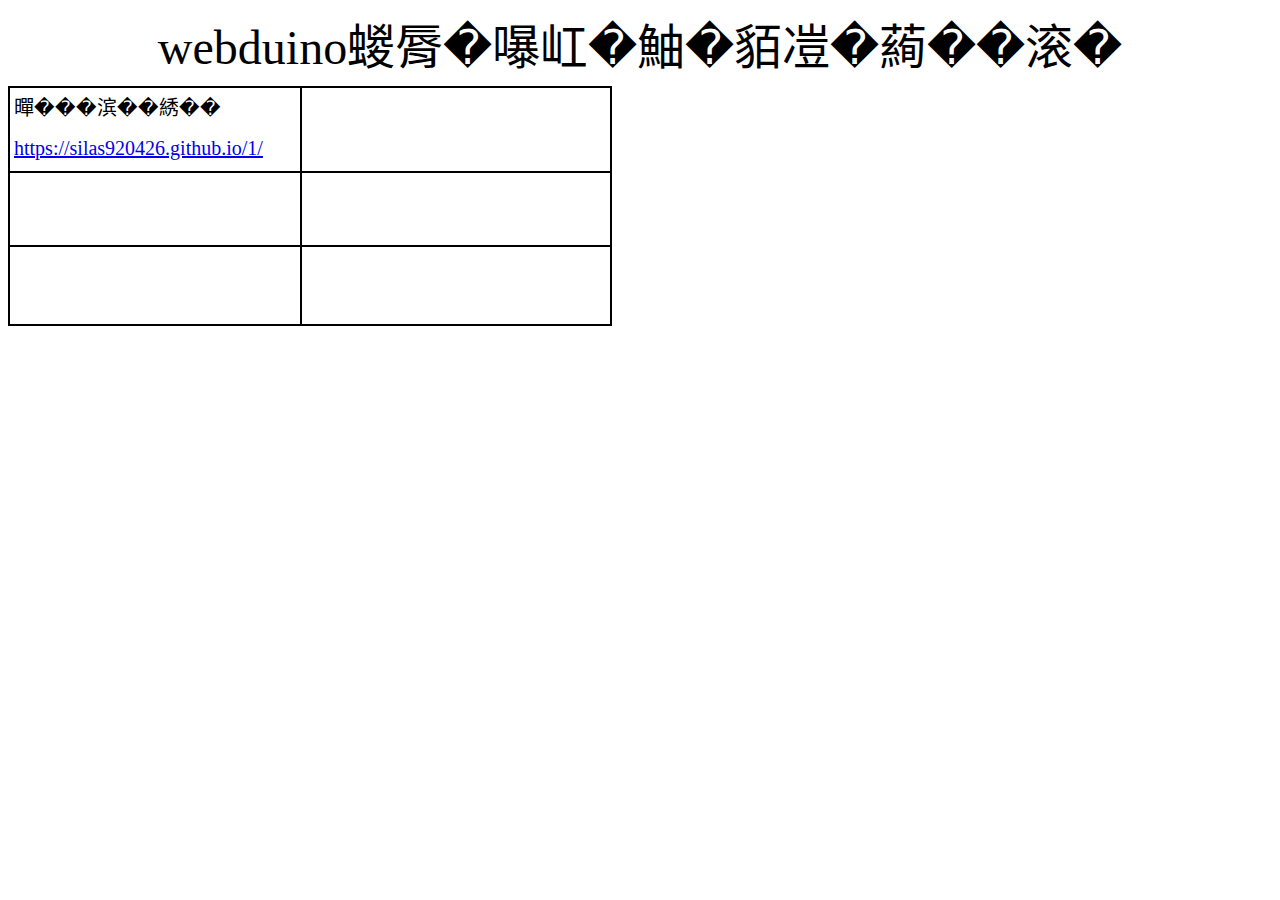
<file: index.html>
<!DOCTYPE html PUBLIC "-//W3C//DTD HTML 4.0 Transitional//EN">
<!-- saved from url=(0041)file:///C:/Users/silas/Desktop/index.html -->
<html><head><meta http-equiv="Content-Type" content="text/html; charset=Big5">
	
	<title></title>
	<meta name="GENERATOR" content="OpenOffice 4.1.11  (Win32)">
	<meta name="CREATED" content="20211020;16184479">
	<meta name="CHANGED" content="20211020;16363795">
	<style type="text/css">
	<!--
		@page { margin-left: 2.94cm; margin-right: 1.98cm; margin-top: 2cm; margin-bottom: 2cm }
		P { margin-bottom: 0.21cm }
		TD P { margin-bottom: 0cm }
		A:link { so-language: zxx }
	-->
	</style>
</head>
<body lang="zh-TW" dir="LTR">
<p align="CENTER"><font face="Times New Roman, serif"><span lang="en-US"><font face="??????? cursive"><font size="10">webduino</font></font></span></font><font face="??????? cursive"><font size="10"><span lang="zh-TW">網址，點選直接前往</span></font></font></p>
<table width="604" border="1" bordercolor="#000000" cellpadding="4" cellspacing="0">
	<colgroup><col width="282">
	<col width="304">
	</colgroup><tbody><tr valign="TOP">
		<td width="282" height="85">
			<p><font size="4" style="font-size: 15pt">黃藍燈控制
			<p><font face="Times New Roman, serif"><font size="4" style="font-size: 15pt"><span lang="en-US"><a href="https://silas920426.github.io/1/">https://silas920426.github.io/1/</a></span></font></font></p>
		</td>
		<td width="304">
			<p style="margin-left: 0.11cm; margin-right: -1.22cm"><br>
			</p>
		</td>
	</tr>
	<tr valign="TOP">
		<td width="282" height="74">
			<p><br>
			</p>
		</td>
		<td width="304">
			<p><br>
			</p>
		</td>
	</tr>
	<tr valign="TOP">
		<td width="282" height="79">
			<p><br>
			</p>
		</td>
		<td width="304">
			<p><br>
			</p>
		</td>
	</tr>
</tbody></table>
<p style="margin-left: -1.24cm; text-indent: 1.24cm; margin-bottom: 0cm; page-break-before: auto">
<br>
</p>

</body></html>
</file>
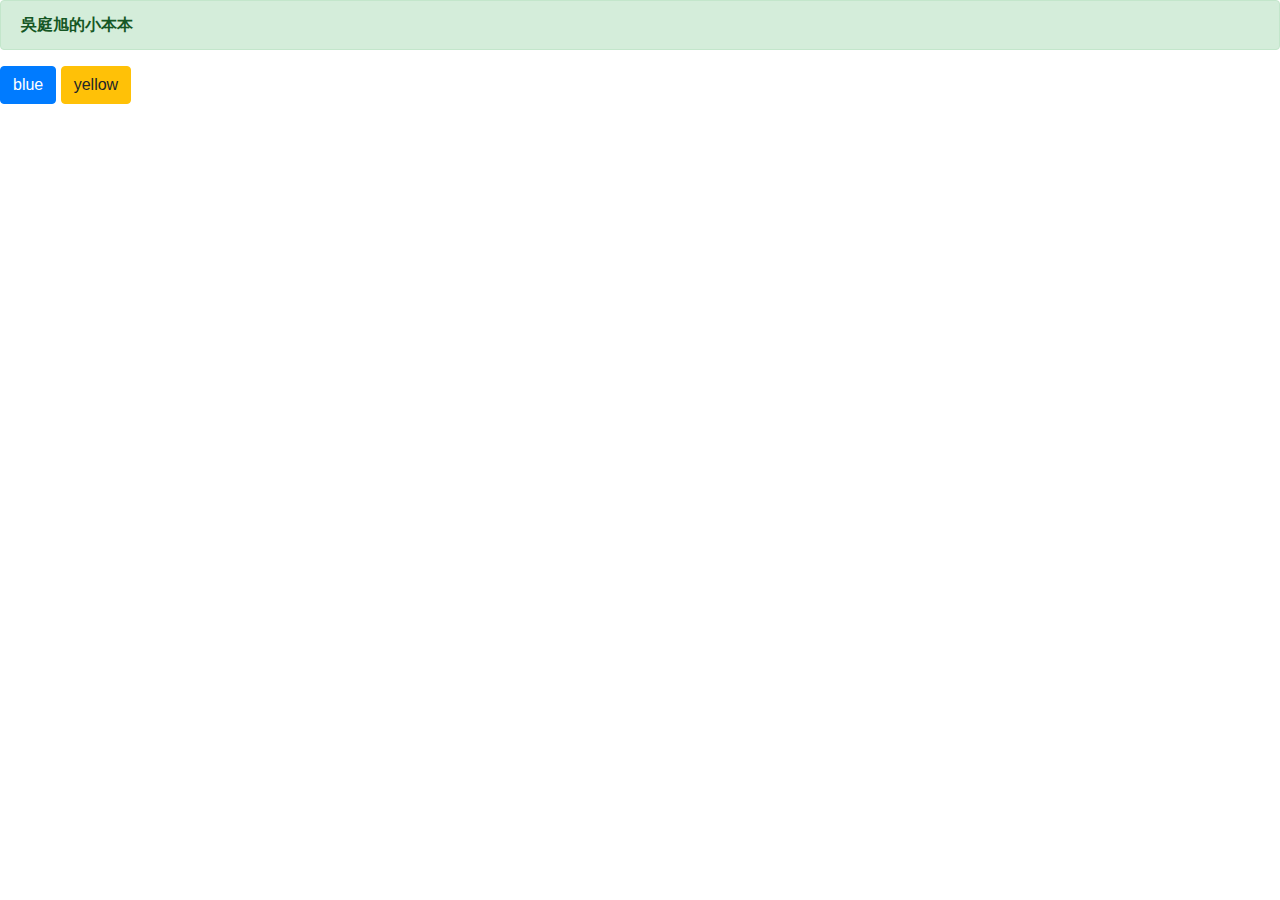
<file: 1/index.html>
<!DOCTYPE html>
<!-- saved from url=(0053)file:///C:/Users/Student/Downloads/jsbin.lekaj.1.html -->
<html><head><meta http-equiv="Content-Type" content="text/html; charset=UTF-8"><meta name="robots" content="noindex">

</head><body><div class="alert alert-success">
  <strong>吳庭旭的小本本</strong> 
</div>

  
  <meta name="viewport" content="width=device-width, initial-scale=1, maximum-scale=1, user-scalable=no">
  <title>Webduino Blockly Demo 05</title>
  <script src="./index_files/jquery.min.js.下載"></script>
  <script src="./index_files/webduino-all.min.js.下載"></script>
  <script src="./index_files/MessageTransport.min.js.下載"></script>
  <script src="./index_files/webduino-blockly.min.js.下載"></script>
  <script src="./index_files/firebase.min.js.下載"></script>
  <script src="./index_files/runtime.min.js.下載"></script>
  <script src="./index_files/BitLedMatrix-blockly.js.下載"></script>
  <script src="./index_files/BitLedMatrix.js.下載"></script>
  <link rel="stylesheet" href="./index_files/bootstrap.min.css">
  <script src="./index_files/jquery.min.js(1).下載"></script>
  <script src="./index_files/popper.min.js.下載"></script>
  <script src="./index_files/bootstrap.min.js.下載"></script>  
  
  
  
  
  <style id="jsbin-css">
.db5 {
  font-size: 24px;
  outline: none;
  margin: 0 10px 10px 0;
  pointer-events: auto!important;
}

button:hover {
  box-shadow: 2px 2px 5px #888;
}
</style>



  <div><button id="demo-area-05-btn1" class="btn btn-primary">blue</button>
    <button id="demo-area-05-btn2" class="btn btn-warning">yellow</button>

<script id="jsbin-javascript">
var matrix;


boardReady({board: 'Bit', device: 'aM2C7CWMF4kFBMHXD', transport: 'mqtt'}, function (board) {
  board.samplingInterval = 250;
  matrix = getMatrix(board, 4, 25);
  document.getElementById("demo-area-05-btn1").addEventListener("click",function(){
    matrix.setColor('#3333ff');
  });
  document.getElementById("demo-area-05-btn2").addEventListener("click",function(){
    matrix.setColor('#ffff00');
  });
});

</script>
</div></body></html>
</file>
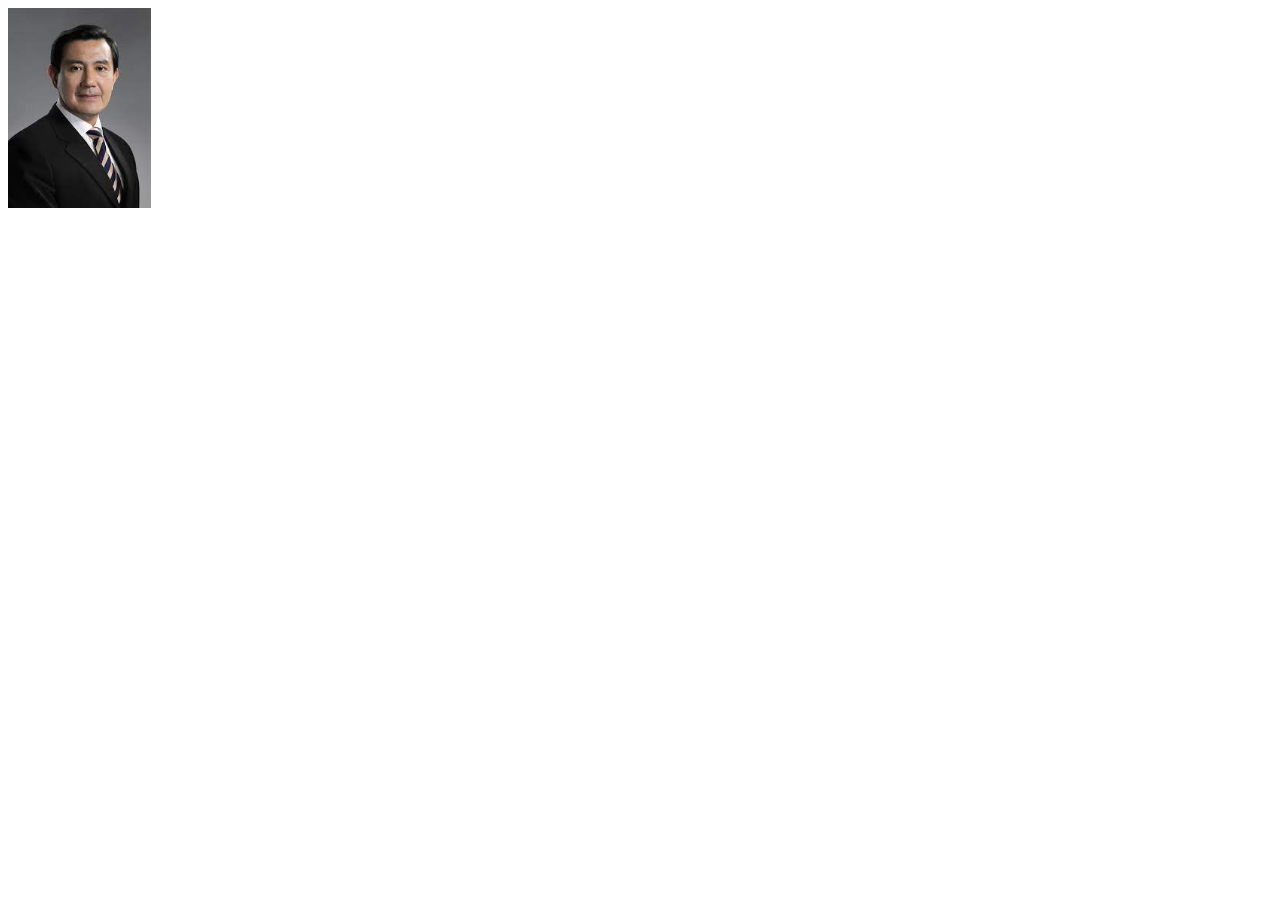
<file: 2/index.htm>
<!DOCTYPE html>
<!-- saved from url=(0070)https://bit.webduino.io/blockly/live-preview.html#-MifkxfhiXWgibzM_UWZ -->
<html><head><meta http-equiv="Content-Type" content="text/html; charset=UTF-8">
  
  <meta name="viewport" content="width=device-width, initial-scale=1, maximum-scale=1, user-scalable=no">
  <title>Webduino Blockly Demo 02</title>
  <script src="./index_files/jquery.min.js.下載"></script>
  <script src="./index_files/webduino-all.min.js.下載"></script>
  <script src="./index_files/MessageTransport.min.js.下載"></script>
  <script src="./index_files/webduino-blockly.min.js.下載"></script>
  <script src="./index_files/firebase.min.js.下載"></script>
  <script src="./index_files/runtime.min.js.下載"></script><script src="./index_files/BitLedMatrix-blockly.js.下載"></script><script src="./index_files/BitLedMatrix.js.下載"></script>

  <style>#demo-area-02-light img {
  height: 200px;
  display: none;
  pointer-events: auto!important;
}

#demo-area-02-light.on #demo-area-02-on {
  display: inline-block;
  pointer-events: auto!important;
}

#demo-area-02-light.off #demo-area-02-off {
  display: inline-block;
  pointer-events: auto!important;
}</style>
</head>

<body>
  <div><div id="demo-area-02-light" class="off">
    <img src="[data-uri]" id="demo-area-02-off">
    <img src="[data-uri]" id="demo-area-02-on">
  </div></div>

  <script>var matrix;


boardReady({board: 'Bit', device: 'bit68e43', transport: 'mqtt'}, function (board) {
  board.samplingInterval = 250;
  matrix = getMatrix(board, 4, 25);
  document.getElementById("demo-area-02-light").addEventListener("click", function(){
    if (document.getElementById("demo-area-02-light").className == "on") {
       document.getElementById("demo-area-02-light").className = "off";
    } else {
      document.getElementById("demo-area-02-light").className = "on";
    }
    if (document.getElementById("demo-area-02-light").className == "on") {
      matrix.setColor('#ff0000');
    }
    if (document.getElementById("demo-area-02-light").className == "off") {
      matrix.setColor('#000000');
    }
  });
});
</script>


</body></html>
</file>
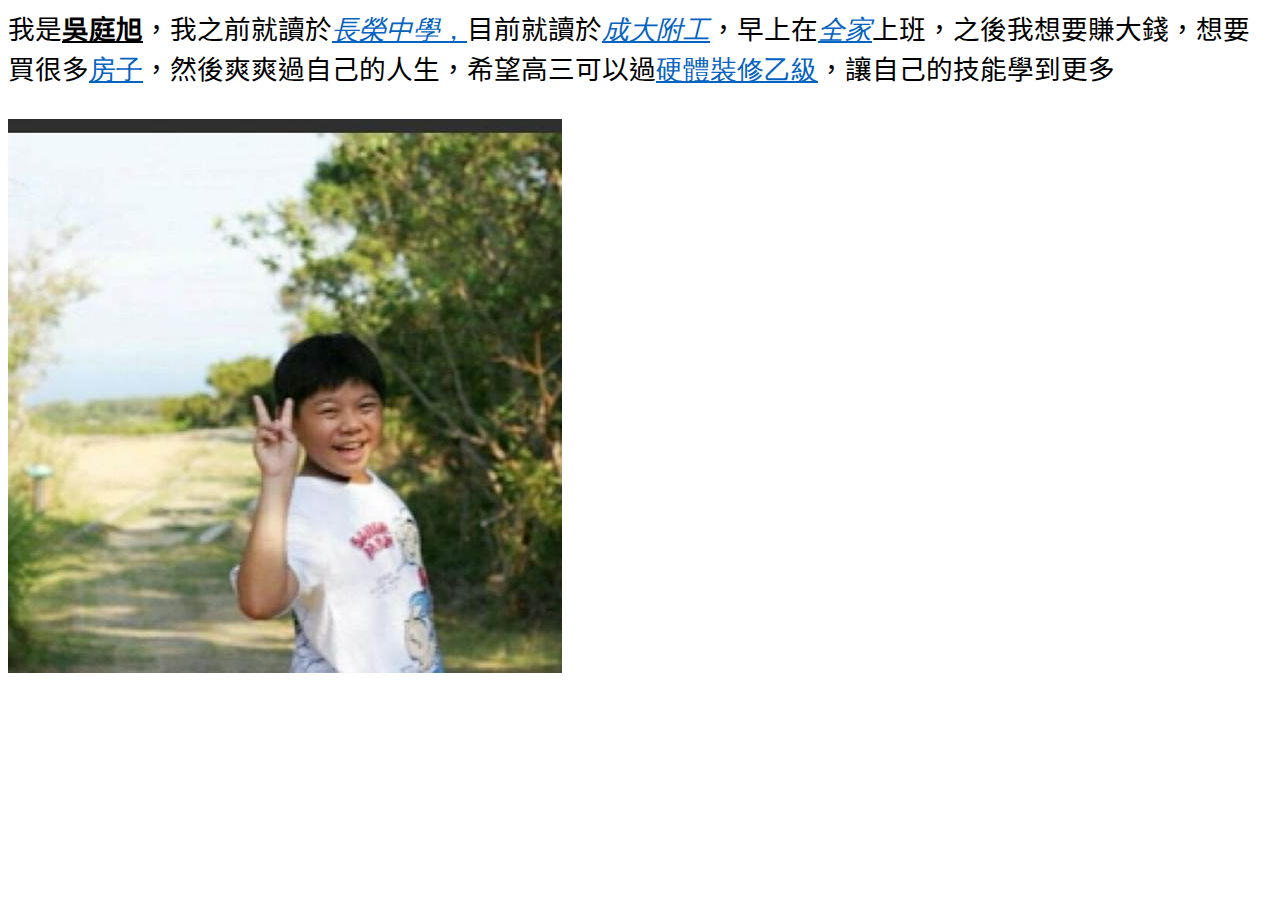
<file: 3/index.htm>
<html xmlns:v="urn:schemas-microsoft-com:vml"
xmlns:o="urn:schemas-microsoft-com:office:office"
xmlns:w="urn:schemas-microsoft-com:office:word"
xmlns:m="http://schemas.microsoft.com/office/2004/12/omml"
xmlns="http://www.w3.org/TR/REC-html40">

<head>
<meta http-equiv=Content-Type content="text/html; charset=UTF-8">
<meta name=ProgId content=Word.Document>
<meta name=Generator content="Microsoft Word 15">
<meta name=Originator content="Microsoft Word 15">
<link rel=File-List href="index.files/filelist.xml">
<link rel=Edit-Time-Data href="index.files/editdata.mso">
<!--[if !mso]>
<style>
v\:* {behavior:url(#default#VML);}
o\:* {behavior:url(#default#VML);}
w\:* {behavior:url(#default#VML);}
.shape {behavior:url(#default#VML);}
</style>
<![endif]--><!--[if gte mso 9]><xml>
 <o:DocumentProperties>
  <o:Author>Student</o:Author>
  <o:Template>Normal</o:Template>
  <o:LastAuthor>Student</o:LastAuthor>
  <o:Revision>1</o:Revision>
  <o:TotalTime>7</o:TotalTime>
  <o:Created>2021-09-10T12:23:00Z</o:Created>
  <o:LastSaved>2021-09-10T12:30:00Z</o:LastSaved>
  <o:Pages>1</o:Pages>
  <o:Words>87</o:Words>
  <o:Characters>496</o:Characters>
  <o:Lines>4</o:Lines>
  <o:Paragraphs>1</o:Paragraphs>
  <o:CharactersWithSpaces>582</o:CharactersWithSpaces>
  <o:Version>16.00</o:Version>
 </o:DocumentProperties>
 <o:OfficeDocumentSettings>
  <o:AllowPNG/>
 </o:OfficeDocumentSettings>
</xml><![endif]-->
<link rel=themeData href="index.files/themedata.thmx">
<link rel=colorSchemeMapping href="index.files/colorschememapping.xml">
<!--[if gte mso 9]><xml>
 <w:WordDocument>
  <w:SpellingState>Clean</w:SpellingState>
  <w:GrammarState>Clean</w:GrammarState>
  <w:TrackMoves>false</w:TrackMoves>
  <w:TrackFormatting/>
  <w:PunctuationKerning/>
  <w:DisplayHorizontalDrawingGridEvery>0</w:DisplayHorizontalDrawingGridEvery>
  <w:DisplayVerticalDrawingGridEvery>2</w:DisplayVerticalDrawingGridEvery>
  <w:ValidateAgainstSchemas/>
  <w:SaveIfXMLInvalid>false</w:SaveIfXMLInvalid>
  <w:IgnoreMixedContent>false</w:IgnoreMixedContent>
  <w:AlwaysShowPlaceholderText>false</w:AlwaysShowPlaceholderText>
  <w:DoNotPromoteQF/>
  <w:LidThemeOther>EN-US</w:LidThemeOther>
  <w:LidThemeAsian>ZH-TW</w:LidThemeAsian>
  <w:LidThemeComplexScript>X-NONE</w:LidThemeComplexScript>
  <w:Compatibility>
   <w:SpaceForUL/>
   <w:BalanceSingleByteDoubleByteWidth/>
   <w:DoNotLeaveBackslashAlone/>
   <w:ULTrailSpace/>
   <w:DoNotExpandShiftReturn/>
   <w:AdjustLineHeightInTable/>
   <w:BreakWrappedTables/>
   <w:SnapToGridInCell/>
   <w:WrapTextWithPunct/>
   <w:UseAsianBreakRules/>
   <w:DontGrowAutofit/>
   <w:SplitPgBreakAndParaMark/>
   <w:EnableOpenTypeKerning/>
   <w:DontFlipMirrorIndents/>
   <w:OverrideTableStyleHps/>
   <w:UseFELayout/>
  </w:Compatibility>
  <m:mathPr>
   <m:mathFont m:val="Cambria Math"/>
   <m:brkBin m:val="before"/>
   <m:brkBinSub m:val="&#45;-"/>
   <m:smallFrac m:val="off"/>
   <m:dispDef/>
   <m:lMargin m:val="0"/>
   <m:rMargin m:val="0"/>
   <m:defJc m:val="centerGroup"/>
   <m:wrapIndent m:val="1440"/>
   <m:intLim m:val="subSup"/>
   <m:naryLim m:val="undOvr"/>
  </m:mathPr></w:WordDocument>
</xml><![endif]--><!--[if gte mso 9]><xml>
 <w:LatentStyles DefLockedState="false" DefUnhideWhenUsed="false"
  DefSemiHidden="false" DefQFormat="false" DefPriority="99"
  LatentStyleCount="377">
  <w:LsdException Locked="false" Priority="0" QFormat="true" Name="Normal"/>
  <w:LsdException Locked="false" Priority="9" QFormat="true" Name="heading 1"/>
  <w:LsdException Locked="false" Priority="9" SemiHidden="true"
   UnhideWhenUsed="true" QFormat="true" Name="heading 2"/>
  <w:LsdException Locked="false" Priority="9" SemiHidden="true"
   UnhideWhenUsed="true" QFormat="true" Name="heading 3"/>
  <w:LsdException Locked="false" Priority="9" SemiHidden="true"
   UnhideWhenUsed="true" QFormat="true" Name="heading 4"/>
  <w:LsdException Locked="false" Priority="9" SemiHidden="true"
   UnhideWhenUsed="true" QFormat="true" Name="heading 5"/>
  <w:LsdException Locked="false" Priority="9" SemiHidden="true"
   UnhideWhenUsed="true" QFormat="true" Name="heading 6"/>
  <w:LsdException Locked="false" Priority="9" SemiHidden="true"
   UnhideWhenUsed="true" QFormat="true" Name="heading 7"/>
  <w:LsdException Locked="false" Priority="9" SemiHidden="true"
   UnhideWhenUsed="true" QFormat="true" Name="heading 8"/>
  <w:LsdException Locked="false" Priority="9" SemiHidden="true"
   UnhideWhenUsed="true" QFormat="true" Name="heading 9"/>
  <w:LsdException Locked="false" SemiHidden="true" UnhideWhenUsed="true"
   Name="index 1"/>
  <w:LsdException Locked="false" SemiHidden="true" UnhideWhenUsed="true"
   Name="index 2"/>
  <w:LsdException Locked="false" SemiHidden="true" UnhideWhenUsed="true"
   Name="index 3"/>
  <w:LsdException Locked="false" SemiHidden="true" UnhideWhenUsed="true"
   Name="index 4"/>
  <w:LsdException Locked="false" SemiHidden="true" UnhideWhenUsed="true"
   Name="index 5"/>
  <w:LsdException Locked="false" SemiHidden="true" UnhideWhenUsed="true"
   Name="index 6"/>
  <w:LsdException Locked="false" SemiHidden="true" UnhideWhenUsed="true"
   Name="index 7"/>
  <w:LsdException Locked="false" SemiHidden="true" UnhideWhenUsed="true"
   Name="index 8"/>
  <w:LsdException Locked="false" SemiHidden="true" UnhideWhenUsed="true"
   Name="index 9"/>
  <w:LsdException Locked="false" Priority="39" SemiHidden="true"
   UnhideWhenUsed="true" Name="toc 1"/>
  <w:LsdException Locked="false" Priority="39" SemiHidden="true"
   UnhideWhenUsed="true" Name="toc 2"/>
  <w:LsdException Locked="false" Priority="39" SemiHidden="true"
   UnhideWhenUsed="true" Name="toc 3"/>
  <w:LsdException Locked="false" Priority="39" SemiHidden="true"
   UnhideWhenUsed="true" Name="toc 4"/>
  <w:LsdException Locked="false" Priority="39" SemiHidden="true"
   UnhideWhenUsed="true" Name="toc 5"/>
  <w:LsdException Locked="false" Priority="39" SemiHidden="true"
   UnhideWhenUsed="true" Name="toc 6"/>
  <w:LsdException Locked="false" Priority="39" SemiHidden="true"
   UnhideWhenUsed="true" Name="toc 7"/>
  <w:LsdException Locked="false" Priority="39" SemiHidden="true"
   UnhideWhenUsed="true" Name="toc 8"/>
  <w:LsdException Locked="false" Priority="39" SemiHidden="true"
   UnhideWhenUsed="true" Name="toc 9"/>
  <w:LsdException Locked="false" SemiHidden="true" UnhideWhenUsed="true"
   Name="Normal Indent"/>
  <w:LsdException Locked="false" SemiHidden="true" UnhideWhenUsed="true"
   Name="footnote text"/>
  <w:LsdException Locked="false" SemiHidden="true" UnhideWhenUsed="true"
   Name="annotation text"/>
  <w:LsdException Locked="false" SemiHidden="true" UnhideWhenUsed="true"
   Name="header"/>
  <w:LsdException Locked="false" SemiHidden="true" UnhideWhenUsed="true"
   Name="footer"/>
  <w:LsdException Locked="false" SemiHidden="true" UnhideWhenUsed="true"
   Name="index heading"/>
  <w:LsdException Locked="false" Priority="35" SemiHidden="true"
   UnhideWhenUsed="true" QFormat="true" Name="caption"/>
  <w:LsdException Locked="false" SemiHidden="true" UnhideWhenUsed="true"
   Name="table of figures"/>
  <w:LsdException Locked="false" SemiHidden="true" UnhideWhenUsed="true"
   Name="envelope address"/>
  <w:LsdException Locked="false" SemiHidden="true" UnhideWhenUsed="true"
   Name="envelope return"/>
  <w:LsdException Locked="false" SemiHidden="true" UnhideWhenUsed="true"
   Name="footnote reference"/>
  <w:LsdException Locked="false" SemiHidden="true" UnhideWhenUsed="true"
   Name="annotation reference"/>
  <w:LsdException Locked="false" SemiHidden="true" UnhideWhenUsed="true"
   Name="line number"/>
  <w:LsdException Locked="false" SemiHidden="true" UnhideWhenUsed="true"
   Name="page number"/>
  <w:LsdException Locked="false" SemiHidden="true" UnhideWhenUsed="true"
   Name="endnote reference"/>
  <w:LsdException Locked="false" SemiHidden="true" UnhideWhenUsed="true"
   Name="endnote text"/>
  <w:LsdException Locked="false" SemiHidden="true" UnhideWhenUsed="true"
   Name="table of authorities"/>
  <w:LsdException Locked="false" SemiHidden="true" UnhideWhenUsed="true"
   Name="macro"/>
  <w:LsdException Locked="false" SemiHidden="true" UnhideWhenUsed="true"
   Name="toa heading"/>
  <w:LsdException Locked="false" SemiHidden="true" UnhideWhenUsed="true"
   Name="List"/>
  <w:LsdException Locked="false" SemiHidden="true" UnhideWhenUsed="true"
   Name="List Bullet"/>
  <w:LsdException Locked="false" SemiHidden="true" UnhideWhenUsed="true"
   Name="List Number"/>
  <w:LsdException Locked="false" SemiHidden="true" UnhideWhenUsed="true"
   Name="List 2"/>
  <w:LsdException Locked="false" SemiHidden="true" UnhideWhenUsed="true"
   Name="List 3"/>
  <w:LsdException Locked="false" SemiHidden="true" UnhideWhenUsed="true"
   Name="List 4"/>
  <w:LsdException Locked="false" SemiHidden="true" UnhideWhenUsed="true"
   Name="List 5"/>
  <w:LsdException Locked="false" SemiHidden="true" UnhideWhenUsed="true"
   Name="List Bullet 2"/>
  <w:LsdException Locked="false" SemiHidden="true" UnhideWhenUsed="true"
   Name="List Bullet 3"/>
  <w:LsdException Locked="false" SemiHidden="true" UnhideWhenUsed="true"
   Name="List Bullet 4"/>
  <w:LsdException Locked="false" SemiHidden="true" UnhideWhenUsed="true"
   Name="List Bullet 5"/>
  <w:LsdException Locked="false" SemiHidden="true" UnhideWhenUsed="true"
   Name="List Number 2"/>
  <w:LsdException Locked="false" SemiHidden="true" UnhideWhenUsed="true"
   Name="List Number 3"/>
  <w:LsdException Locked="false" SemiHidden="true" UnhideWhenUsed="true"
   Name="List Number 4"/>
  <w:LsdException Locked="false" SemiHidden="true" UnhideWhenUsed="true"
   Name="List Number 5"/>
  <w:LsdException Locked="false" Priority="10" QFormat="true" Name="Title"/>
  <w:LsdException Locked="false" SemiHidden="true" UnhideWhenUsed="true"
   Name="Closing"/>
  <w:LsdException Locked="false" SemiHidden="true" UnhideWhenUsed="true"
   Name="Signature"/>
  <w:LsdException Locked="false" Priority="1" SemiHidden="true"
   UnhideWhenUsed="true" Name="Default Paragraph Font"/>
  <w:LsdException Locked="false" SemiHidden="true" UnhideWhenUsed="true"
   Name="Body Text"/>
  <w:LsdException Locked="false" SemiHidden="true" UnhideWhenUsed="true"
   Name="Body Text Indent"/>
  <w:LsdException Locked="false" SemiHidden="true" UnhideWhenUsed="true"
   Name="List Continue"/>
  <w:LsdException Locked="false" SemiHidden="true" UnhideWhenUsed="true"
   Name="List Continue 2"/>
  <w:LsdException Locked="false" SemiHidden="true" UnhideWhenUsed="true"
   Name="List Continue 3"/>
  <w:LsdException Locked="false" SemiHidden="true" UnhideWhenUsed="true"
   Name="List Continue 4"/>
  <w:LsdException Locked="false" SemiHidden="true" UnhideWhenUsed="true"
   Name="List Continue 5"/>
  <w:LsdException Locked="false" SemiHidden="true" UnhideWhenUsed="true"
   Name="Message Header"/>
  <w:LsdException Locked="false" Priority="11" QFormat="true" Name="Subtitle"/>
  <w:LsdException Locked="false" SemiHidden="true" UnhideWhenUsed="true"
   Name="Salutation"/>
  <w:LsdException Locked="false" SemiHidden="true" UnhideWhenUsed="true"
   Name="Date"/>
  <w:LsdException Locked="false" SemiHidden="true" UnhideWhenUsed="true"
   Name="Body Text First Indent"/>
  <w:LsdException Locked="false" SemiHidden="true" UnhideWhenUsed="true"
   Name="Body Text First Indent 2"/>
  <w:LsdException Locked="false" SemiHidden="true" UnhideWhenUsed="true"
   Name="Note Heading"/>
  <w:LsdException Locked="false" SemiHidden="true" UnhideWhenUsed="true"
   Name="Body Text 2"/>
  <w:LsdException Locked="false" SemiHidden="true" UnhideWhenUsed="true"
   Name="Body Text 3"/>
  <w:LsdException Locked="false" SemiHidden="true" UnhideWhenUsed="true"
   Name="Body Text Indent 2"/>
  <w:LsdException Locked="false" SemiHidden="true" UnhideWhenUsed="true"
   Name="Body Text Indent 3"/>
  <w:LsdException Locked="false" SemiHidden="true" UnhideWhenUsed="true"
   Name="Block Text"/>
  <w:LsdException Locked="false" SemiHidden="true" UnhideWhenUsed="true"
   Name="Hyperlink"/>
  <w:LsdException Locked="false" SemiHidden="true" UnhideWhenUsed="true"
   Name="FollowedHyperlink"/>
  <w:LsdException Locked="false" Priority="22" QFormat="true" Name="Strong"/>
  <w:LsdException Locked="false" Priority="20" QFormat="true" Name="Emphasis"/>
  <w:LsdException Locked="false" SemiHidden="true" UnhideWhenUsed="true"
   Name="Document Map"/>
  <w:LsdException Locked="false" SemiHidden="true" UnhideWhenUsed="true"
   Name="Plain Text"/>
  <w:LsdException Locked="false" SemiHidden="true" UnhideWhenUsed="true"
   Name="E-mail Signature"/>
  <w:LsdException Locked="false" SemiHidden="true" UnhideWhenUsed="true"
   Name="HTML Top of Form"/>
  <w:LsdException Locked="false" SemiHidden="true" UnhideWhenUsed="true"
   Name="HTML Bottom of Form"/>
  <w:LsdException Locked="false" SemiHidden="true" UnhideWhenUsed="true"
   Name="Normal (Web)"/>
  <w:LsdException Locked="false" SemiHidden="true" UnhideWhenUsed="true"
   Name="HTML Acronym"/>
  <w:LsdException Locked="false" SemiHidden="true" UnhideWhenUsed="true"
   Name="HTML Address"/>
  <w:LsdException Locked="false" SemiHidden="true" UnhideWhenUsed="true"
   Name="HTML Cite"/>
  <w:LsdException Locked="false" SemiHidden="true" UnhideWhenUsed="true"
   Name="HTML Code"/>
  <w:LsdException Locked="false" SemiHidden="true" UnhideWhenUsed="true"
   Name="HTML Definition"/>
  <w:LsdException Locked="false" SemiHidden="true" UnhideWhenUsed="true"
   Name="HTML Keyboard"/>
  <w:LsdException Locked="false" SemiHidden="true" UnhideWhenUsed="true"
   Name="HTML Preformatted"/>
  <w:LsdException Locked="false" SemiHidden="true" UnhideWhenUsed="true"
   Name="HTML Sample"/>
  <w:LsdException Locked="false" SemiHidden="true" UnhideWhenUsed="true"
   Name="HTML Typewriter"/>
  <w:LsdException Locked="false" SemiHidden="true" UnhideWhenUsed="true"
   Name="HTML Variable"/>
  <w:LsdException Locked="false" SemiHidden="true" UnhideWhenUsed="true"
   Name="annotation subject"/>
  <w:LsdException Locked="false" SemiHidden="true" UnhideWhenUsed="true"
   Name="No List"/>
  <w:LsdException Locked="false" SemiHidden="true" UnhideWhenUsed="true"
   Name="Outline List 1"/>
  <w:LsdException Locked="false" SemiHidden="true" UnhideWhenUsed="true"
   Name="Outline List 2"/>
  <w:LsdException Locked="false" SemiHidden="true" UnhideWhenUsed="true"
   Name="Outline List 3"/>
  <w:LsdException Locked="false" SemiHidden="true" UnhideWhenUsed="true"
   Name="Table Simple 1"/>
  <w:LsdException Locked="false" SemiHidden="true" UnhideWhenUsed="true"
   Name="Table Simple 2"/>
  <w:LsdException Locked="false" SemiHidden="true" UnhideWhenUsed="true"
   Name="Table Simple 3"/>
  <w:LsdException Locked="false" SemiHidden="true" UnhideWhenUsed="true"
   Name="Table Classic 1"/>
  <w:LsdException Locked="false" SemiHidden="true" UnhideWhenUsed="true"
   Name="Table Classic 2"/>
  <w:LsdException Locked="false" SemiHidden="true" UnhideWhenUsed="true"
   Name="Table Classic 3"/>
  <w:LsdException Locked="false" SemiHidden="true" UnhideWhenUsed="true"
   Name="Table Classic 4"/>
  <w:LsdException Locked="false" SemiHidden="true" UnhideWhenUsed="true"
   Name="Table Colorful 1"/>
  <w:LsdException Locked="false" SemiHidden="true" UnhideWhenUsed="true"
   Name="Table Colorful 2"/>
  <w:LsdException Locked="false" SemiHidden="true" UnhideWhenUsed="true"
   Name="Table Colorful 3"/>
  <w:LsdException Locked="false" SemiHidden="true" UnhideWhenUsed="true"
   Name="Table Columns 1"/>
  <w:LsdException Locked="false" SemiHidden="true" UnhideWhenUsed="true"
   Name="Table Columns 2"/>
  <w:LsdException Locked="false" SemiHidden="true" UnhideWhenUsed="true"
   Name="Table Columns 3"/>
  <w:LsdException Locked="false" SemiHidden="true" UnhideWhenUsed="true"
   Name="Table Columns 4"/>
  <w:LsdException Locked="false" SemiHidden="true" UnhideWhenUsed="true"
   Name="Table Columns 5"/>
  <w:LsdException Locked="false" SemiHidden="true" UnhideWhenUsed="true"
   Name="Table Grid 1"/>
  <w:LsdException Locked="false" SemiHidden="true" UnhideWhenUsed="true"
   Name="Table Grid 2"/>
  <w:LsdException Locked="false" SemiHidden="true" UnhideWhenUsed="true"
   Name="Table Grid 3"/>
  <w:LsdException Locked="false" SemiHidden="true" UnhideWhenUsed="true"
   Name="Table Grid 4"/>
  <w:LsdException Locked="false" SemiHidden="true" UnhideWhenUsed="true"
   Name="Table Grid 5"/>
  <w:LsdException Locked="false" SemiHidden="true" UnhideWhenUsed="true"
   Name="Table Grid 6"/>
  <w:LsdException Locked="false" SemiHidden="true" UnhideWhenUsed="true"
   Name="Table Grid 7"/>
  <w:LsdException Locked="false" SemiHidden="true" UnhideWhenUsed="true"
   Name="Table Grid 8"/>
  <w:LsdException Locked="false" SemiHidden="true" UnhideWhenUsed="true"
   Name="Table List 1"/>
  <w:LsdException Locked="false" SemiHidden="true" UnhideWhenUsed="true"
   Name="Table List 2"/>
  <w:LsdException Locked="false" SemiHidden="true" UnhideWhenUsed="true"
   Name="Table List 3"/>
  <w:LsdException Locked="false" SemiHidden="true" UnhideWhenUsed="true"
   Name="Table List 4"/>
  <w:LsdException Locked="false" SemiHidden="true" UnhideWhenUsed="true"
   Name="Table List 5"/>
  <w:LsdException Locked="false" SemiHidden="true" UnhideWhenUsed="true"
   Name="Table List 6"/>
  <w:LsdException Locked="false" SemiHidden="true" UnhideWhenUsed="true"
   Name="Table List 7"/>
  <w:LsdException Locked="false" SemiHidden="true" UnhideWhenUsed="true"
   Name="Table List 8"/>
  <w:LsdException Locked="false" SemiHidden="true" UnhideWhenUsed="true"
   Name="Table 3D effects 1"/>
  <w:LsdException Locked="false" SemiHidden="true" UnhideWhenUsed="true"
   Name="Table 3D effects 2"/>
  <w:LsdException Locked="false" SemiHidden="true" UnhideWhenUsed="true"
   Name="Table 3D effects 3"/>
  <w:LsdException Locked="false" SemiHidden="true" UnhideWhenUsed="true"
   Name="Table Contemporary"/>
  <w:LsdException Locked="false" SemiHidden="true" UnhideWhenUsed="true"
   Name="Table Elegant"/>
  <w:LsdException Locked="false" SemiHidden="true" UnhideWhenUsed="true"
   Name="Table Professional"/>
  <w:LsdException Locked="false" SemiHidden="true" UnhideWhenUsed="true"
   Name="Table Subtle 1"/>
  <w:LsdException Locked="false" SemiHidden="true" UnhideWhenUsed="true"
   Name="Table Subtle 2"/>
  <w:LsdException Locked="false" SemiHidden="true" UnhideWhenUsed="true"
   Name="Table Web 1"/>
  <w:LsdException Locked="false" SemiHidden="true" UnhideWhenUsed="true"
   Name="Table Web 3"/>
  <w:LsdException Locked="false" SemiHidden="true" UnhideWhenUsed="true"
   Name="Balloon Text"/>
  <w:LsdException Locked="false" Priority="39" Name="Table Grid"/>
  <w:LsdException Locked="false" SemiHidden="true" Name="Placeholder Text"/>
  <w:LsdException Locked="false" Priority="1" QFormat="true" Name="No Spacing"/>
  <w:LsdException Locked="false" Priority="60" Name="Light Shading"/>
  <w:LsdException Locked="false" Priority="61" Name="Light List"/>
  <w:LsdException Locked="false" Priority="62" Name="Light Grid"/>
  <w:LsdException Locked="false" Priority="63" Name="Medium Shading 1"/>
  <w:LsdException Locked="false" Priority="64" Name="Medium Shading 2"/>
  <w:LsdException Locked="false" Priority="65" Name="Medium List 1"/>
  <w:LsdException Locked="false" Priority="66" Name="Medium List 2"/>
  <w:LsdException Locked="false" Priority="67" Name="Medium Grid 1"/>
  <w:LsdException Locked="false" Priority="68" Name="Medium Grid 2"/>
  <w:LsdException Locked="false" Priority="69" Name="Medium Grid 3"/>
  <w:LsdException Locked="false" Priority="70" Name="Dark List"/>
  <w:LsdException Locked="false" Priority="71" Name="Colorful Shading"/>
  <w:LsdException Locked="false" Priority="72" Name="Colorful List"/>
  <w:LsdException Locked="false" Priority="73" Name="Colorful Grid"/>
  <w:LsdException Locked="false" Priority="60" Name="Light Shading Accent 1"/>
  <w:LsdException Locked="false" Priority="61" Name="Light List Accent 1"/>
  <w:LsdException Locked="false" Priority="62" Name="Light Grid Accent 1"/>
  <w:LsdException Locked="false" Priority="63" Name="Medium Shading 1 Accent 1"/>
  <w:LsdException Locked="false" Priority="64" Name="Medium Shading 2 Accent 1"/>
  <w:LsdException Locked="false" Priority="65" Name="Medium List 1 Accent 1"/>
  <w:LsdException Locked="false" SemiHidden="true" Name="Revision"/>
  <w:LsdException Locked="false" Priority="34" QFormat="true"
   Name="List Paragraph"/>
  <w:LsdException Locked="false" Priority="29" QFormat="true" Name="Quote"/>
  <w:LsdException Locked="false" Priority="30" QFormat="true"
   Name="Intense Quote"/>
  <w:LsdException Locked="false" Priority="66" Name="Medium List 2 Accent 1"/>
  <w:LsdException Locked="false" Priority="67" Name="Medium Grid 1 Accent 1"/>
  <w:LsdException Locked="false" Priority="68" Name="Medium Grid 2 Accent 1"/>
  <w:LsdException Locked="false" Priority="69" Name="Medium Grid 3 Accent 1"/>
  <w:LsdException Locked="false" Priority="70" Name="Dark List Accent 1"/>
  <w:LsdException Locked="false" Priority="71" Name="Colorful Shading Accent 1"/>
  <w:LsdException Locked="false" Priority="72" Name="Colorful List Accent 1"/>
  <w:LsdException Locked="false" Priority="73" Name="Colorful Grid Accent 1"/>
  <w:LsdException Locked="false" Priority="60" Name="Light Shading Accent 2"/>
  <w:LsdException Locked="false" Priority="61" Name="Light List Accent 2"/>
  <w:LsdException Locked="false" Priority="62" Name="Light Grid Accent 2"/>
  <w:LsdException Locked="false" Priority="63" Name="Medium Shading 1 Accent 2"/>
  <w:LsdException Locked="false" Priority="64" Name="Medium Shading 2 Accent 2"/>
  <w:LsdException Locked="false" Priority="65" Name="Medium List 1 Accent 2"/>
  <w:LsdException Locked="false" Priority="66" Name="Medium List 2 Accent 2"/>
  <w:LsdException Locked="false" Priority="67" Name="Medium Grid 1 Accent 2"/>
  <w:LsdException Locked="false" Priority="68" Name="Medium Grid 2 Accent 2"/>
  <w:LsdException Locked="false" Priority="69" Name="Medium Grid 3 Accent 2"/>
  <w:LsdException Locked="false" Priority="70" Name="Dark List Accent 2"/>
  <w:LsdException Locked="false" Priority="71" Name="Colorful Shading Accent 2"/>
  <w:LsdException Locked="false" Priority="72" Name="Colorful List Accent 2"/>
  <w:LsdException Locked="false" Priority="73" Name="Colorful Grid Accent 2"/>
  <w:LsdException Locked="false" Priority="60" Name="Light Shading Accent 3"/>
  <w:LsdException Locked="false" Priority="61" Name="Light List Accent 3"/>
  <w:LsdException Locked="false" Priority="62" Name="Light Grid Accent 3"/>
  <w:LsdException Locked="false" Priority="63" Name="Medium Shading 1 Accent 3"/>
  <w:LsdException Locked="false" Priority="64" Name="Medium Shading 2 Accent 3"/>
  <w:LsdException Locked="false" Priority="65" Name="Medium List 1 Accent 3"/>
  <w:LsdException Locked="false" Priority="66" Name="Medium List 2 Accent 3"/>
  <w:LsdException Locked="false" Priority="67" Name="Medium Grid 1 Accent 3"/>
  <w:LsdException Locked="false" Priority="68" Name="Medium Grid 2 Accent 3"/>
  <w:LsdException Locked="false" Priority="69" Name="Medium Grid 3 Accent 3"/>
  <w:LsdException Locked="false" Priority="70" Name="Dark List Accent 3"/>
  <w:LsdException Locked="false" Priority="71" Name="Colorful Shading Accent 3"/>
  <w:LsdException Locked="false" Priority="72" Name="Colorful List Accent 3"/>
  <w:LsdException Locked="false" Priority="73" Name="Colorful Grid Accent 3"/>
  <w:LsdException Locked="false" Priority="60" Name="Light Shading Accent 4"/>
  <w:LsdException Locked="false" Priority="61" Name="Light List Accent 4"/>
  <w:LsdException Locked="false" Priority="62" Name="Light Grid Accent 4"/>
  <w:LsdException Locked="false" Priority="63" Name="Medium Shading 1 Accent 4"/>
  <w:LsdException Locked="false" Priority="64" Name="Medium Shading 2 Accent 4"/>
  <w:LsdException Locked="false" Priority="65" Name="Medium List 1 Accent 4"/>
  <w:LsdException Locked="false" Priority="66" Name="Medium List 2 Accent 4"/>
  <w:LsdException Locked="false" Priority="67" Name="Medium Grid 1 Accent 4"/>
  <w:LsdException Locked="false" Priority="68" Name="Medium Grid 2 Accent 4"/>
  <w:LsdException Locked="false" Priority="69" Name="Medium Grid 3 Accent 4"/>
  <w:LsdException Locked="false" Priority="70" Name="Dark List Accent 4"/>
  <w:LsdException Locked="false" Priority="71" Name="Colorful Shading Accent 4"/>
  <w:LsdException Locked="false" Priority="72" Name="Colorful List Accent 4"/>
  <w:LsdException Locked="false" Priority="73" Name="Colorful Grid Accent 4"/>
  <w:LsdException Locked="false" Priority="60" Name="Light Shading Accent 5"/>
  <w:LsdException Locked="false" Priority="61" Name="Light List Accent 5"/>
  <w:LsdException Locked="false" Priority="62" Name="Light Grid Accent 5"/>
  <w:LsdException Locked="false" Priority="63" Name="Medium Shading 1 Accent 5"/>
  <w:LsdException Locked="false" Priority="64" Name="Medium Shading 2 Accent 5"/>
  <w:LsdException Locked="false" Priority="65" Name="Medium List 1 Accent 5"/>
  <w:LsdException Locked="false" Priority="66" Name="Medium List 2 Accent 5"/>
  <w:LsdException Locked="false" Priority="67" Name="Medium Grid 1 Accent 5"/>
  <w:LsdException Locked="false" Priority="68" Name="Medium Grid 2 Accent 5"/>
  <w:LsdException Locked="false" Priority="69" Name="Medium Grid 3 Accent 5"/>
  <w:LsdException Locked="false" Priority="70" Name="Dark List Accent 5"/>
  <w:LsdException Locked="false" Priority="71" Name="Colorful Shading Accent 5"/>
  <w:LsdException Locked="false" Priority="72" Name="Colorful List Accent 5"/>
  <w:LsdException Locked="false" Priority="73" Name="Colorful Grid Accent 5"/>
  <w:LsdException Locked="false" Priority="60" Name="Light Shading Accent 6"/>
  <w:LsdException Locked="false" Priority="61" Name="Light List Accent 6"/>
  <w:LsdException Locked="false" Priority="62" Name="Light Grid Accent 6"/>
  <w:LsdException Locked="false" Priority="63" Name="Medium Shading 1 Accent 6"/>
  <w:LsdException Locked="false" Priority="64" Name="Medium Shading 2 Accent 6"/>
  <w:LsdException Locked="false" Priority="65" Name="Medium List 1 Accent 6"/>
  <w:LsdException Locked="false" Priority="66" Name="Medium List 2 Accent 6"/>
  <w:LsdException Locked="false" Priority="67" Name="Medium Grid 1 Accent 6"/>
  <w:LsdException Locked="false" Priority="68" Name="Medium Grid 2 Accent 6"/>
  <w:LsdException Locked="false" Priority="69" Name="Medium Grid 3 Accent 6"/>
  <w:LsdException Locked="false" Priority="70" Name="Dark List Accent 6"/>
  <w:LsdException Locked="false" Priority="71" Name="Colorful Shading Accent 6"/>
  <w:LsdException Locked="false" Priority="72" Name="Colorful List Accent 6"/>
  <w:LsdException Locked="false" Priority="73" Name="Colorful Grid Accent 6"/>
  <w:LsdException Locked="false" Priority="19" QFormat="true"
   Name="Subtle Emphasis"/>
  <w:LsdException Locked="false" Priority="21" QFormat="true"
   Name="Intense Emphasis"/>
  <w:LsdException Locked="false" Priority="31" QFormat="true"
   Name="Subtle Reference"/>
  <w:LsdException Locked="false" Priority="32" QFormat="true"
   Name="Intense Reference"/>
  <w:LsdException Locked="false" Priority="33" QFormat="true" Name="Book Title"/>
  <w:LsdException Locked="false" Priority="37" SemiHidden="true"
   UnhideWhenUsed="true" Name="Bibliography"/>
  <w:LsdException Locked="false" Priority="39" SemiHidden="true"
   UnhideWhenUsed="true" QFormat="true" Name="TOC Heading"/>
  <w:LsdException Locked="false" Priority="41" Name="Plain Table 1"/>
  <w:LsdException Locked="false" Priority="42" Name="Plain Table 2"/>
  <w:LsdException Locked="false" Priority="43" Name="Plain Table 3"/>
  <w:LsdException Locked="false" Priority="44" Name="Plain Table 4"/>
  <w:LsdException Locked="false" Priority="45" Name="Plain Table 5"/>
  <w:LsdException Locked="false" Priority="40" Name="Grid Table Light"/>
  <w:LsdException Locked="false" Priority="46" Name="Grid Table 1 Light"/>
  <w:LsdException Locked="false" Priority="47" Name="Grid Table 2"/>
  <w:LsdException Locked="false" Priority="48" Name="Grid Table 3"/>
  <w:LsdException Locked="false" Priority="49" Name="Grid Table 4"/>
  <w:LsdException Locked="false" Priority="50" Name="Grid Table 5 Dark"/>
  <w:LsdException Locked="false" Priority="51" Name="Grid Table 6 Colorful"/>
  <w:LsdException Locked="false" Priority="52" Name="Grid Table 7 Colorful"/>
  <w:LsdException Locked="false" Priority="46"
   Name="Grid Table 1 Light Accent 1"/>
  <w:LsdException Locked="false" Priority="47" Name="Grid Table 2 Accent 1"/>
  <w:LsdException Locked="false" Priority="48" Name="Grid Table 3 Accent 1"/>
  <w:LsdException Locked="false" Priority="49" Name="Grid Table 4 Accent 1"/>
  <w:LsdException Locked="false" Priority="50" Name="Grid Table 5 Dark Accent 1"/>
  <w:LsdException Locked="false" Priority="51"
   Name="Grid Table 6 Colorful Accent 1"/>
  <w:LsdException Locked="false" Priority="52"
   Name="Grid Table 7 Colorful Accent 1"/>
  <w:LsdException Locked="false" Priority="46"
   Name="Grid Table 1 Light Accent 2"/>
  <w:LsdException Locked="false" Priority="47" Name="Grid Table 2 Accent 2"/>
  <w:LsdException Locked="false" Priority="48" Name="Grid Table 3 Accent 2"/>
  <w:LsdException Locked="false" Priority="49" Name="Grid Table 4 Accent 2"/>
  <w:LsdException Locked="false" Priority="50" Name="Grid Table 5 Dark Accent 2"/>
  <w:LsdException Locked="false" Priority="51"
   Name="Grid Table 6 Colorful Accent 2"/>
  <w:LsdException Locked="false" Priority="52"
   Name="Grid Table 7 Colorful Accent 2"/>
  <w:LsdException Locked="false" Priority="46"
   Name="Grid Table 1 Light Accent 3"/>
  <w:LsdException Locked="false" Priority="47" Name="Grid Table 2 Accent 3"/>
  <w:LsdException Locked="false" Priority="48" Name="Grid Table 3 Accent 3"/>
  <w:LsdException Locked="false" Priority="49" Name="Grid Table 4 Accent 3"/>
  <w:LsdException Locked="false" Priority="50" Name="Grid Table 5 Dark Accent 3"/>
  <w:LsdException Locked="false" Priority="51"
   Name="Grid Table 6 Colorful Accent 3"/>
  <w:LsdException Locked="false" Priority="52"
   Name="Grid Table 7 Colorful Accent 3"/>
  <w:LsdException Locked="false" Priority="46"
   Name="Grid Table 1 Light Accent 4"/>
  <w:LsdException Locked="false" Priority="47" Name="Grid Table 2 Accent 4"/>
  <w:LsdException Locked="false" Priority="48" Name="Grid Table 3 Accent 4"/>
  <w:LsdException Locked="false" Priority="49" Name="Grid Table 4 Accent 4"/>
  <w:LsdException Locked="false" Priority="50" Name="Grid Table 5 Dark Accent 4"/>
  <w:LsdException Locked="false" Priority="51"
   Name="Grid Table 6 Colorful Accent 4"/>
  <w:LsdException Locked="false" Priority="52"
   Name="Grid Table 7 Colorful Accent 4"/>
  <w:LsdException Locked="false" Priority="46"
   Name="Grid Table 1 Light Accent 5"/>
  <w:LsdException Locked="false" Priority="47" Name="Grid Table 2 Accent 5"/>
  <w:LsdException Locked="false" Priority="48" Name="Grid Table 3 Accent 5"/>
  <w:LsdException Locked="false" Priority="49" Name="Grid Table 4 Accent 5"/>
  <w:LsdException Locked="false" Priority="50" Name="Grid Table 5 Dark Accent 5"/>
  <w:LsdException Locked="false" Priority="51"
   Name="Grid Table 6 Colorful Accent 5"/>
  <w:LsdException Locked="false" Priority="52"
   Name="Grid Table 7 Colorful Accent 5"/>
  <w:LsdException Locked="false" Priority="46"
   Name="Grid Table 1 Light Accent 6"/>
  <w:LsdException Locked="false" Priority="47" Name="Grid Table 2 Accent 6"/>
  <w:LsdException Locked="false" Priority="48" Name="Grid Table 3 Accent 6"/>
  <w:LsdException Locked="false" Priority="49" Name="Grid Table 4 Accent 6"/>
  <w:LsdException Locked="false" Priority="50" Name="Grid Table 5 Dark Accent 6"/>
  <w:LsdException Locked="false" Priority="51"
   Name="Grid Table 6 Colorful Accent 6"/>
  <w:LsdException Locked="false" Priority="52"
   Name="Grid Table 7 Colorful Accent 6"/>
  <w:LsdException Locked="false" Priority="46" Name="List Table 1 Light"/>
  <w:LsdException Locked="false" Priority="47" Name="List Table 2"/>
  <w:LsdException Locked="false" Priority="48" Name="List Table 3"/>
  <w:LsdException Locked="false" Priority="49" Name="List Table 4"/>
  <w:LsdException Locked="false" Priority="50" Name="List Table 5 Dark"/>
  <w:LsdException Locked="false" Priority="51" Name="List Table 6 Colorful"/>
  <w:LsdException Locked="false" Priority="52" Name="List Table 7 Colorful"/>
  <w:LsdException Locked="false" Priority="46"
   Name="List Table 1 Light Accent 1"/>
  <w:LsdException Locked="false" Priority="47" Name="List Table 2 Accent 1"/>
  <w:LsdException Locked="false" Priority="48" Name="List Table 3 Accent 1"/>
  <w:LsdException Locked="false" Priority="49" Name="List Table 4 Accent 1"/>
  <w:LsdException Locked="false" Priority="50" Name="List Table 5 Dark Accent 1"/>
  <w:LsdException Locked="false" Priority="51"
   Name="List Table 6 Colorful Accent 1"/>
  <w:LsdException Locked="false" Priority="52"
   Name="List Table 7 Colorful Accent 1"/>
  <w:LsdException Locked="false" Priority="46"
   Name="List Table 1 Light Accent 2"/>
  <w:LsdException Locked="false" Priority="47" Name="List Table 2 Accent 2"/>
  <w:LsdException Locked="false" Priority="48" Name="List Table 3 Accent 2"/>
  <w:LsdException Locked="false" Priority="49" Name="List Table 4 Accent 2"/>
  <w:LsdException Locked="false" Priority="50" Name="List Table 5 Dark Accent 2"/>
  <w:LsdException Locked="false" Priority="51"
   Name="List Table 6 Colorful Accent 2"/>
  <w:LsdException Locked="false" Priority="52"
   Name="List Table 7 Colorful Accent 2"/>
  <w:LsdException Locked="false" Priority="46"
   Name="List Table 1 Light Accent 3"/>
  <w:LsdException Locked="false" Priority="47" Name="List Table 2 Accent 3"/>
  <w:LsdException Locked="false" Priority="48" Name="List Table 3 Accent 3"/>
  <w:LsdException Locked="false" Priority="49" Name="List Table 4 Accent 3"/>
  <w:LsdException Locked="false" Priority="50" Name="List Table 5 Dark Accent 3"/>
  <w:LsdException Locked="false" Priority="51"
   Name="List Table 6 Colorful Accent 3"/>
  <w:LsdException Locked="false" Priority="52"
   Name="List Table 7 Colorful Accent 3"/>
  <w:LsdException Locked="false" Priority="46"
   Name="List Table 1 Light Accent 4"/>
  <w:LsdException Locked="false" Priority="47" Name="List Table 2 Accent 4"/>
  <w:LsdException Locked="false" Priority="48" Name="List Table 3 Accent 4"/>
  <w:LsdException Locked="false" Priority="49" Name="List Table 4 Accent 4"/>
  <w:LsdException Locked="false" Priority="50" Name="List Table 5 Dark Accent 4"/>
  <w:LsdException Locked="false" Priority="51"
   Name="List Table 6 Colorful Accent 4"/>
  <w:LsdException Locked="false" Priority="52"
   Name="List Table 7 Colorful Accent 4"/>
  <w:LsdException Locked="false" Priority="46"
   Name="List Table 1 Light Accent 5"/>
  <w:LsdException Locked="false" Priority="47" Name="List Table 2 Accent 5"/>
  <w:LsdException Locked="false" Priority="48" Name="List Table 3 Accent 5"/>
  <w:LsdException Locked="false" Priority="49" Name="List Table 4 Accent 5"/>
  <w:LsdException Locked="false" Priority="50" Name="List Table 5 Dark Accent 5"/>
  <w:LsdException Locked="false" Priority="51"
   Name="List Table 6 Colorful Accent 5"/>
  <w:LsdException Locked="false" Priority="52"
   Name="List Table 7 Colorful Accent 5"/>
  <w:LsdException Locked="false" Priority="46"
   Name="List Table 1 Light Accent 6"/>
  <w:LsdException Locked="false" Priority="47" Name="List Table 2 Accent 6"/>
  <w:LsdException Locked="false" Priority="48" Name="List Table 3 Accent 6"/>
  <w:LsdException Locked="false" Priority="49" Name="List Table 4 Accent 6"/>
  <w:LsdException Locked="false" Priority="50" Name="List Table 5 Dark Accent 6"/>
  <w:LsdException Locked="false" Priority="51"
   Name="List Table 6 Colorful Accent 6"/>
  <w:LsdException Locked="false" Priority="52"
   Name="List Table 7 Colorful Accent 6"/>
  <w:LsdException Locked="false" SemiHidden="true" UnhideWhenUsed="true"
   Name="Mention"/>
  <w:LsdException Locked="false" SemiHidden="true" UnhideWhenUsed="true"
   Name="Smart Hyperlink"/>
  <w:LsdException Locked="false" SemiHidden="true" UnhideWhenUsed="true"
   Name="Hashtag"/>
  <w:LsdException Locked="false" SemiHidden="true" UnhideWhenUsed="true"
   Name="Unresolved Mention"/>
  <w:LsdException Locked="false" SemiHidden="true" UnhideWhenUsed="true"
   Name="Smart Link"/>
  <w:LsdException Locked="false" SemiHidden="true" UnhideWhenUsed="true"
   Name="Smart Link Error"/>
 </w:LatentStyles>
</xml><![endif]-->
<style>
<!--
 /* Font Definitions */
 @font-face
	{font-family:新細明體;
	panose-1:2 2 5 0 0 0 0 0 0 0;
	mso-font-alt:PMingLiU;
	mso-font-charset:136;
	mso-generic-font-family:roman;
	mso-font-pitch:variable;
	mso-font-signature:-1610611969 684719354 22 0 1048577 0;}
@font-face
	{font-family:"Cambria Math";
	panose-1:2 4 5 3 5 4 6 3 2 4;
	mso-font-charset:0;
	mso-generic-font-family:roman;
	mso-font-pitch:variable;
	mso-font-signature:3 0 0 0 1 0;}
@font-face
	{font-family:Calibri;
	panose-1:2 15 5 2 2 2 4 3 2 4;
	mso-font-charset:0;
	mso-generic-font-family:swiss;
	mso-font-pitch:variable;
	mso-font-signature:-469750017 -1073732485 9 0 511 0;}
@font-face
	{font-family:"\@新細明體";
	panose-1:2 1 6 1 0 1 1 1 1 1;
	mso-font-charset:136;
	mso-generic-font-family:roman;
	mso-font-pitch:variable;
	mso-font-signature:-1610611969 684719354 22 0 1048577 0;}
 /* Style Definitions */
 p.MsoNormal, li.MsoNormal, div.MsoNormal
	{mso-style-unhide:no;
	mso-style-qformat:yes;
	mso-style-parent:"";
	margin:0cm;
	margin-bottom:.0001pt;
	mso-pagination:none;
	font-size:12.0pt;
	mso-bidi-font-size:11.0pt;
	font-family:"Calibri",sans-serif;
	mso-ascii-font-family:Calibri;
	mso-ascii-theme-font:minor-latin;
	mso-fareast-font-family:新細明體;
	mso-fareast-theme-font:minor-fareast;
	mso-hansi-font-family:Calibri;
	mso-hansi-theme-font:minor-latin;
	mso-bidi-font-family:"Times New Roman";
	mso-bidi-theme-font:minor-bidi;
	mso-font-kerning:1.0pt;}
a:link, span.MsoHyperlink
	{mso-style-priority:99;
	color:#0563C1;
	mso-themecolor:hyperlink;
	text-decoration:underline;
	text-underline:single;}
a:visited, span.MsoHyperlinkFollowed
	{mso-style-noshow:yes;
	mso-style-priority:99;
	color:#954F72;
	mso-themecolor:followedhyperlink;
	text-decoration:underline;
	text-underline:single;}
span.GramE
	{mso-style-name:"";
	mso-gram-e:yes;}
.MsoChpDefault
	{mso-style-type:export-only;
	mso-default-props:yes;
	font-family:"Calibri",sans-serif;
	mso-bidi-font-family:"Times New Roman";
	mso-bidi-theme-font:minor-bidi;}
 /* Page Definitions */
 @page
	{mso-page-border-surround-header:no;
	mso-page-border-surround-footer:no;}
@page WordSection1
	{size:595.3pt 841.9pt;
	margin:72.0pt 90.0pt 72.0pt 90.0pt;
	mso-header-margin:42.55pt;
	mso-footer-margin:49.6pt;
	mso-paper-source:0;
	layout-grid:18.0pt;}
div.WordSection1
	{page:WordSection1;}
-->
</style>
<!--[if gte mso 10]>
<style>
 /* Style Definitions */
 table.MsoNormalTable
	{mso-style-name:表格內文;
	mso-tstyle-rowband-size:0;
	mso-tstyle-colband-size:0;
	mso-style-noshow:yes;
	mso-style-priority:99;
	mso-style-parent:"";
	mso-padding-alt:0cm 5.4pt 0cm 5.4pt;
	mso-para-margin:0cm;
	mso-para-margin-bottom:.0001pt;
	mso-pagination:widow-orphan;
	font-size:12.0pt;
	mso-bidi-font-size:11.0pt;
	font-family:"Calibri",sans-serif;
	mso-ascii-font-family:Calibri;
	mso-ascii-theme-font:minor-latin;
	mso-hansi-font-family:Calibri;
	mso-hansi-theme-font:minor-latin;
	mso-bidi-font-family:"Times New Roman";
	mso-bidi-theme-font:minor-bidi;
	mso-font-kerning:1.0pt;}
</style>
<![endif]--><!--[if gte mso 9]><xml>
 <o:shapedefaults v:ext="edit" spidmax="1026"/>
</xml><![endif]--><!--[if gte mso 9]><xml>
 <o:shapelayout v:ext="edit">
  <o:idmap v:ext="edit" data="1"/>
 </o:shapelayout></xml><![endif]-->
</head>

<body lang=ZH-TW link="#0563C1" vlink="#954F72" style='tab-interval:24.0pt;
text-justify-trim:punctuation'>

<div class=WordSection1 style='layout-grid:18.0pt'>

<p class=MsoNormal><span style='font-size:20.0pt;font-family:"新細明體",serif;
mso-ascii-font-family:Calibri;mso-ascii-theme-font:minor-latin;mso-fareast-theme-font:
minor-fareast;mso-hansi-font-family:Calibri;mso-hansi-theme-font:minor-latin'>我是<span
class=GramE><b><u>吳庭旭</u></b></span>，我之前就讀於</span><i><span lang=EN-US
style='font-size:20.0pt;color:red'><a href="https://www.cjshs.tn.edu.tw/"><span
lang=EN-US style='font-family:"新細明體",serif;mso-ascii-font-family:Calibri;
mso-ascii-theme-font:minor-latin;mso-fareast-theme-font:minor-fareast;
mso-hansi-font-family:Calibri;mso-hansi-theme-font:minor-latin'><span
lang=EN-US>長榮<span lang=EN-US>中<span lang=EN-US>學</span></span></span></span><span
lang=EN-US style='font-family:"新細明體",serif;mso-ascii-font-family:Calibri;
mso-ascii-theme-font:minor-latin;mso-fareast-theme-font:minor-fareast;
mso-hansi-font-family:Calibri;mso-hansi-theme-font:minor-latin;font-style:normal'><span
lang=EN-US>，</span></span></a></span></i><span style='font-size:20.0pt;
font-family:"新細明體",serif;mso-ascii-font-family:Calibri;mso-ascii-theme-font:
minor-latin;mso-fareast-theme-font:minor-fareast;mso-hansi-font-family:Calibri;
mso-hansi-theme-font:minor-latin'>目前就讀於</span><i><span lang=EN-US
style='font-size:20.0pt'><a href="https://www.ives.ncku.edu.tw/"><span
lang=EN-US style='font-family:"新細明體",serif;mso-ascii-font-family:Calibri;
mso-ascii-theme-font:minor-latin;mso-fareast-theme-font:minor-fareast;
mso-hansi-font-family:Calibri;mso-hansi-theme-font:minor-latin'><span
lang=EN-US>成大</span></span><span lang=EN-US style='font-family:"新細明體",serif;
mso-ascii-font-family:Calibri;mso-ascii-theme-font:minor-latin;mso-fareast-theme-font:
minor-fareast;mso-hansi-font-family:Calibri;mso-hansi-theme-font:minor-latin'><span
lang=EN-US>附</span></span><span lang=EN-US style='font-family:"新細明體",serif;
mso-ascii-font-family:Calibri;mso-ascii-theme-font:minor-latin;mso-fareast-theme-font:
minor-fareast;mso-hansi-font-family:Calibri;mso-hansi-theme-font:minor-latin'><span
lang=EN-US>工</span></span></a></span></i><span style='font-size:20.0pt;
font-family:"新細明體",serif;mso-ascii-font-family:Calibri;mso-ascii-theme-font:
minor-latin;mso-fareast-theme-font:minor-fareast;mso-hansi-font-family:Calibri;
mso-hansi-theme-font:minor-latin'>，早上在</span><i><span lang=EN-US
style='font-size:20.0pt'><a
href="https://twcoupon.com/brandshop-10571-%E5%85%A8%E5%AE%B6%E4%BE%BF%E5%88%A9%E5%95%86%E5%BA%97-%E5%8F%B0%E5%8D%97%E5%B8%82-%E5%85%A8%E5%AE%B6%E6%96%B0%E5%8C%96%E6%96%B0%E5%8C%97%E5%BA%97.html"><span
lang=EN-US style='font-family:"新細明體",serif;mso-ascii-font-family:Calibri;
mso-ascii-theme-font:minor-latin;mso-fareast-theme-font:minor-fareast;
mso-hansi-font-family:Calibri;mso-hansi-theme-font:minor-latin'><span
lang=EN-US>全<span lang=EN-US>家</span></span></span></a></span></i><span
style='font-size:20.0pt;font-family:"新細明體",serif;mso-ascii-font-family:Calibri;
mso-ascii-theme-font:minor-latin;mso-fareast-theme-font:minor-fareast;
mso-hansi-font-family:Calibri;mso-hansi-theme-font:minor-latin'>上班，之後我想要賺大錢，想要買很多</span><span
lang=EN-US style='font-size:20.0pt'><a
href="CjwKCAjwhOyJBhA4EiwAEcJdcXJWv430HwUf9pR_xnbHJVLP1ToTi5BNtE1NC55ypnqnlhupBrxshBoCq6UQAvD_BwE"><span
lang=EN-US style='font-family:"新細明體",serif;mso-ascii-font-family:Calibri;
mso-ascii-theme-font:minor-latin;mso-fareast-theme-font:minor-fareast;
mso-hansi-font-family:Calibri;mso-hansi-theme-font:minor-latin'><span
lang=EN-US>房<span lang=EN-US>子</span></span></span></a></span><span
style='font-size:20.0pt;font-family:"新細明體",serif;mso-ascii-font-family:Calibri;
mso-ascii-theme-font:minor-latin;mso-fareast-theme-font:minor-fareast;
mso-hansi-font-family:Calibri;mso-hansi-theme-font:minor-latin'>，然後爽<span
class=GramE>爽</span>過自己的人生，希望高三可以過</span><span lang=EN-US style='font-size:
20.0pt'><a
href="http://onlinetest3-2.slhs.tp.edu.tw/bestcontent.asp?examid=t120002"><span
lang=EN-US style='font-family:"新細明體",serif;mso-ascii-font-family:Calibri;
mso-ascii-theme-font:minor-latin;mso-fareast-theme-font:minor-fareast;
mso-hansi-font-family:Calibri;mso-hansi-theme-font:minor-latin'><span
lang=EN-US>硬體<span lang=EN-US>裝<span lang=EN-US>修<span lang=EN-US>乙<span
lang=EN-US>級</span></span></span></span></span></span></a></span><span
style='font-size:20.0pt;font-family:"新細明體",serif;mso-ascii-font-family:Calibri;
mso-ascii-theme-font:minor-latin;mso-fareast-theme-font:minor-fareast;
mso-hansi-font-family:Calibri;mso-hansi-theme-font:minor-latin'>，讓自己的技能學到更多</span><span
lang=EN-US style='font-size:20.0pt'><o:p></o:p></span></p>

<p class=MsoNormal><span lang=EN-US style='font-size:20.0pt'><o:p>&nbsp;</o:p></span></p>

<p class=MsoNormal><span lang=EN-US style='mso-no-proof:yes'><!--[if gte vml 1]><v:shapetype
 id="_x0000_t75" coordsize="21600,21600" o:spt="75" o:preferrelative="t"
 path="m@4@5l@4@11@9@11@9@5xe" filled="f" stroked="f">
 <v:stroke joinstyle="miter"/>
 <v:formulas>
  <v:f eqn="if lineDrawn pixelLineWidth 0"/>
  <v:f eqn="sum @0 1 0"/>
  <v:f eqn="sum 0 0 @1"/>
  <v:f eqn="prod @2 1 2"/>
  <v:f eqn="prod @3 21600 pixelWidth"/>
  <v:f eqn="prod @3 21600 pixelHeight"/>
  <v:f eqn="sum @0 0 1"/>
  <v:f eqn="prod @6 1 2"/>
  <v:f eqn="prod @7 21600 pixelWidth"/>
  <v:f eqn="sum @8 21600 0"/>
  <v:f eqn="prod @7 21600 pixelHeight"/>
  <v:f eqn="sum @10 21600 0"/>
 </v:formulas>
 <v:path o:extrusionok="f" gradientshapeok="t" o:connecttype="rect"/>
 <o:lock v:ext="edit" aspectratio="t"/>
</v:shapetype><v:shape id="圖片_x0020_1" o:spid="_x0000_i1025" type="#_x0000_t75"
 alt="可能是 1 人和微笑的圖像" style='width:415.5pt;height:415.5pt;visibility:visible;
 mso-wrap-style:square'>
 <v:imagedata src="index.files/image001.jpg" o:title="可能是 1 人和微笑的圖像"/>
</v:shape><![endif]--><![if !vml]><img border=0 width=554 height=554
src="index.files/image002.jpg" alt="可能是 1 人和微笑的圖像" v:shapes="圖片_x0020_1"><![endif]></span><span
lang=EN-US style='font-size:20.0pt'><o:p></o:p></span></p>

</div>

</body>

</html>
</file>
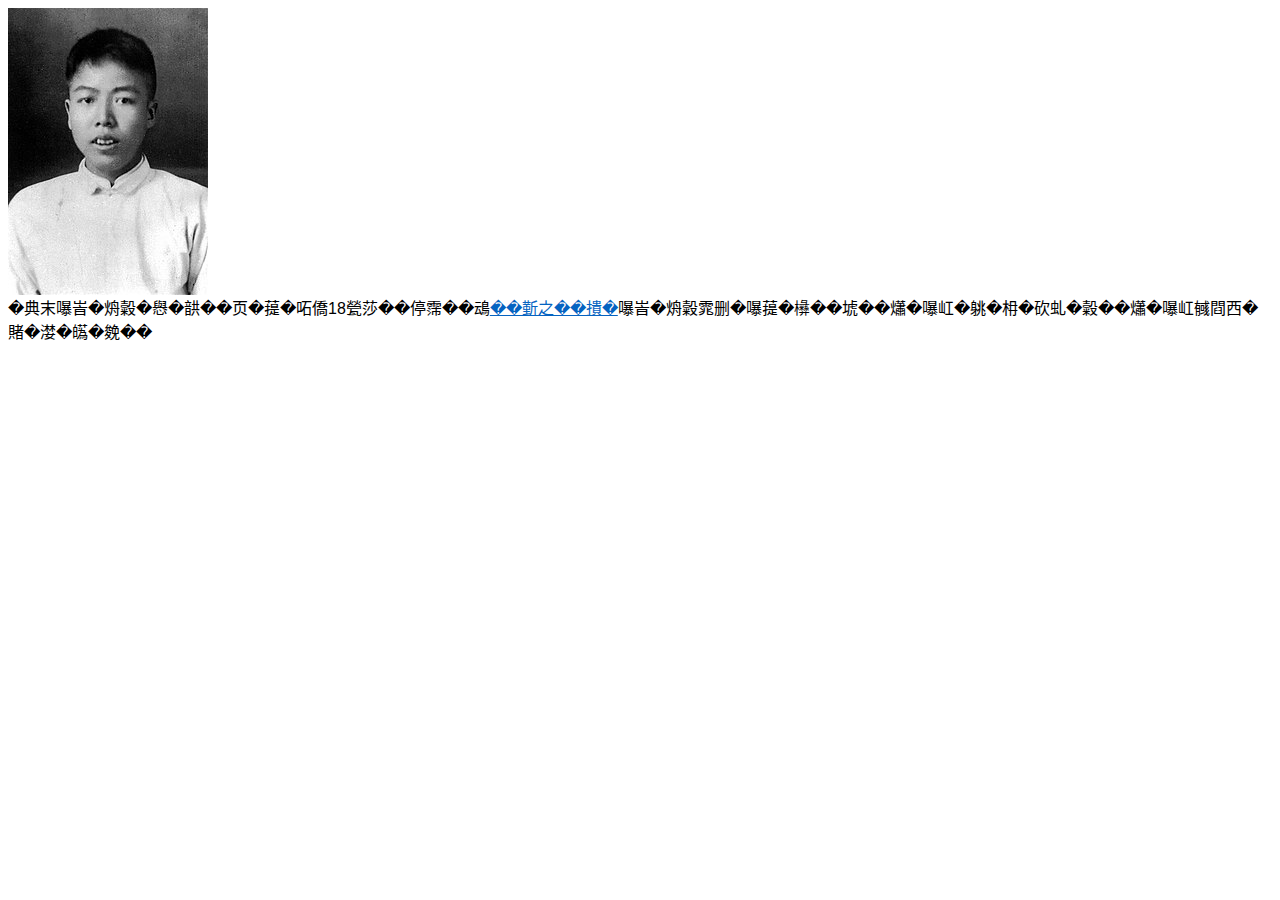
<file: 0116.htm>
<html xmlns:v="urn:schemas-microsoft-com:vml"
xmlns:o="urn:schemas-microsoft-com:office:office"
xmlns:w="urn:schemas-microsoft-com:office:word"
xmlns:m="http://schemas.microsoft.com/office/2004/12/omml"
xmlns="http://www.w3.org/TR/REC-html40">

<head>
<meta http-equiv=Content-Type content="text/html; charset=big5">
<meta name=ProgId content=Word.Document>
<meta name=Generator content="Microsoft Word 15">
<meta name=Originator content="Microsoft Word 15">
<link rel=File-List href="0114.files/filelist.xml">
<link rel=Edit-Time-Data href="0114.files/editdata.mso">
<!--[if !mso]>
<style>
v\:* {behavior:url(#default#VML);}
o\:* {behavior:url(#default#VML);}
w\:* {behavior:url(#default#VML);}
.shape {behavior:url(#default#VML);}
</style>
<![endif]--><!--[if gte mso 9]><xml>
 <o:DocumentProperties>
  <o:Author>Student</o:Author>
  <o:LastAuthor>Student</o:LastAuthor>
  <o:Revision>2</o:Revision>
  <o:TotalTime>10</o:TotalTime>
  <o:Created>2022-01-14T12:10:00Z</o:Created>
  <o:LastSaved>2022-01-14T12:10:00Z</o:LastSaved>
  <o:Pages>1</o:Pages>
  <o:Words>14</o:Words>
  <o:Characters>84</o:Characters>
  <o:Lines>1</o:Lines>
  <o:Paragraphs>1</o:Paragraphs>
  <o:CharactersWithSpaces>97</o:CharactersWithSpaces>
  <o:Version>16.00</o:Version>
 </o:DocumentProperties>
 <o:OfficeDocumentSettings>
  <o:AllowPNG/>
 </o:OfficeDocumentSettings>
</xml><![endif]-->
<link rel=dataStoreItem href="0114.files/item0001.xml"
target="0114.files/props002.xml">
<link rel=themeData href="0114.files/themedata.thmx">
<link rel=colorSchemeMapping href="0114.files/colorschememapping.xml">
<!--[if gte mso 9]><xml>
 <w:WordDocument>
  <w:SpellingState>Clean</w:SpellingState>
  <w:GrammarState>Clean</w:GrammarState>
  <w:TrackMoves>false</w:TrackMoves>
  <w:TrackFormatting/>
  <w:PunctuationKerning/>
  <w:DisplayHorizontalDrawingGridEvery>0</w:DisplayHorizontalDrawingGridEvery>
  <w:DisplayVerticalDrawingGridEvery>2</w:DisplayVerticalDrawingGridEvery>
  <w:ValidateAgainstSchemas/>
  <w:SaveIfXMLInvalid>false</w:SaveIfXMLInvalid>
  <w:IgnoreMixedContent>false</w:IgnoreMixedContent>
  <w:AlwaysShowPlaceholderText>false</w:AlwaysShowPlaceholderText>
  <w:DoNotPromoteQF/>
  <w:LidThemeOther>EN-US</w:LidThemeOther>
  <w:LidThemeAsian>ZH-TW</w:LidThemeAsian>
  <w:LidThemeComplexScript>X-NONE</w:LidThemeComplexScript>
  <w:Compatibility>
   <w:SpaceForUL/>
   <w:BalanceSingleByteDoubleByteWidth/>
   <w:DoNotLeaveBackslashAlone/>
   <w:ULTrailSpace/>
   <w:DoNotExpandShiftReturn/>
   <w:AdjustLineHeightInTable/>
   <w:BreakWrappedTables/>
   <w:SnapToGridInCell/>
   <w:WrapTextWithPunct/>
   <w:UseAsianBreakRules/>
   <w:DontGrowAutofit/>
   <w:SplitPgBreakAndParaMark/>
   <w:EnableOpenTypeKerning/>
   <w:DontFlipMirrorIndents/>
   <w:OverrideTableStyleHps/>
   <w:UseFELayout/>
  </w:Compatibility>
  <m:mathPr>
   <m:mathFont m:val="Cambria Math"/>
   <m:brkBin m:val="before"/>
   <m:brkBinSub m:val="&#45;-"/>
   <m:smallFrac m:val="off"/>
   <m:dispDef/>
   <m:lMargin m:val="0"/>
   <m:rMargin m:val="0"/>
   <m:defJc m:val="centerGroup"/>
   <m:wrapIndent m:val="1440"/>
   <m:intLim m:val="subSup"/>
   <m:naryLim m:val="undOvr"/>
  </m:mathPr></w:WordDocument>
</xml><![endif]--><!--[if gte mso 9]><xml>
 <w:LatentStyles DefLockedState="false" DefUnhideWhenUsed="false"
  DefSemiHidden="false" DefQFormat="false" DefPriority="99"
  LatentStyleCount="377">
  <w:LsdException Locked="false" Priority="0" QFormat="true" Name="Normal"/>
  <w:LsdException Locked="false" Priority="9" QFormat="true" Name="heading 1"/>
  <w:LsdException Locked="false" Priority="9" SemiHidden="true"
   UnhideWhenUsed="true" QFormat="true" Name="heading 2"/>
  <w:LsdException Locked="false" Priority="9" SemiHidden="true"
   UnhideWhenUsed="true" QFormat="true" Name="heading 3"/>
  <w:LsdException Locked="false" Priority="9" SemiHidden="true"
   UnhideWhenUsed="true" QFormat="true" Name="heading 4"/>
  <w:LsdException Locked="false" Priority="9" SemiHidden="true"
   UnhideWhenUsed="true" QFormat="true" Name="heading 5"/>
  <w:LsdException Locked="false" Priority="9" SemiHidden="true"
   UnhideWhenUsed="true" QFormat="true" Name="heading 6"/>
  <w:LsdException Locked="false" Priority="9" SemiHidden="true"
   UnhideWhenUsed="true" QFormat="true" Name="heading 7"/>
  <w:LsdException Locked="false" Priority="9" SemiHidden="true"
   UnhideWhenUsed="true" QFormat="true" Name="heading 8"/>
  <w:LsdException Locked="false" Priority="9" SemiHidden="true"
   UnhideWhenUsed="true" QFormat="true" Name="heading 9"/>
  <w:LsdException Locked="false" SemiHidden="true" UnhideWhenUsed="true"
   Name="index 1"/>
  <w:LsdException Locked="false" SemiHidden="true" UnhideWhenUsed="true"
   Name="index 2"/>
  <w:LsdException Locked="false" SemiHidden="true" UnhideWhenUsed="true"
   Name="index 3"/>
  <w:LsdException Locked="false" SemiHidden="true" UnhideWhenUsed="true"
   Name="index 4"/>
  <w:LsdException Locked="false" SemiHidden="true" UnhideWhenUsed="true"
   Name="index 5"/>
  <w:LsdException Locked="false" SemiHidden="true" UnhideWhenUsed="true"
   Name="index 6"/>
  <w:LsdException Locked="false" SemiHidden="true" UnhideWhenUsed="true"
   Name="index 7"/>
  <w:LsdException Locked="false" SemiHidden="true" UnhideWhenUsed="true"
   Name="index 8"/>
  <w:LsdException Locked="false" SemiHidden="true" UnhideWhenUsed="true"
   Name="index 9"/>
  <w:LsdException Locked="false" Priority="39" SemiHidden="true"
   UnhideWhenUsed="true" Name="toc 1"/>
  <w:LsdException Locked="false" Priority="39" SemiHidden="true"
   UnhideWhenUsed="true" Name="toc 2"/>
  <w:LsdException Locked="false" Priority="39" SemiHidden="true"
   UnhideWhenUsed="true" Name="toc 3"/>
  <w:LsdException Locked="false" Priority="39" SemiHidden="true"
   UnhideWhenUsed="true" Name="toc 4"/>
  <w:LsdException Locked="false" Priority="39" SemiHidden="true"
   UnhideWhenUsed="true" Name="toc 5"/>
  <w:LsdException Locked="false" Priority="39" SemiHidden="true"
   UnhideWhenUsed="true" Name="toc 6"/>
  <w:LsdException Locked="false" Priority="39" SemiHidden="true"
   UnhideWhenUsed="true" Name="toc 7"/>
  <w:LsdException Locked="false" Priority="39" SemiHidden="true"
   UnhideWhenUsed="true" Name="toc 8"/>
  <w:LsdException Locked="false" Priority="39" SemiHidden="true"
   UnhideWhenUsed="true" Name="toc 9"/>
  <w:LsdException Locked="false" SemiHidden="true" UnhideWhenUsed="true"
   Name="Normal Indent"/>
  <w:LsdException Locked="false" SemiHidden="true" UnhideWhenUsed="true"
   Name="footnote text"/>
  <w:LsdException Locked="false" SemiHidden="true" UnhideWhenUsed="true"
   Name="annotation text"/>
  <w:LsdException Locked="false" SemiHidden="true" UnhideWhenUsed="true"
   Name="header"/>
  <w:LsdException Locked="false" SemiHidden="true" UnhideWhenUsed="true"
   Name="footer"/>
  <w:LsdException Locked="false" SemiHidden="true" UnhideWhenUsed="true"
   Name="index heading"/>
  <w:LsdException Locked="false" Priority="35" SemiHidden="true"
   UnhideWhenUsed="true" QFormat="true" Name="caption"/>
  <w:LsdException Locked="false" SemiHidden="true" UnhideWhenUsed="true"
   Name="table of figures"/>
  <w:LsdException Locked="false" SemiHidden="true" UnhideWhenUsed="true"
   Name="envelope address"/>
  <w:LsdException Locked="false" SemiHidden="true" UnhideWhenUsed="true"
   Name="envelope return"/>
  <w:LsdException Locked="false" SemiHidden="true" UnhideWhenUsed="true"
   Name="footnote reference"/>
  <w:LsdException Locked="false" SemiHidden="true" UnhideWhenUsed="true"
   Name="annotation reference"/>
  <w:LsdException Locked="false" SemiHidden="true" UnhideWhenUsed="true"
   Name="line number"/>
  <w:LsdException Locked="false" SemiHidden="true" UnhideWhenUsed="true"
   Name="page number"/>
  <w:LsdException Locked="false" SemiHidden="true" UnhideWhenUsed="true"
   Name="endnote reference"/>
  <w:LsdException Locked="false" SemiHidden="true" UnhideWhenUsed="true"
   Name="endnote text"/>
  <w:LsdException Locked="false" SemiHidden="true" UnhideWhenUsed="true"
   Name="table of authorities"/>
  <w:LsdException Locked="false" SemiHidden="true" UnhideWhenUsed="true"
   Name="macro"/>
  <w:LsdException Locked="false" SemiHidden="true" UnhideWhenUsed="true"
   Name="toa heading"/>
  <w:LsdException Locked="false" SemiHidden="true" UnhideWhenUsed="true"
   Name="List"/>
  <w:LsdException Locked="false" SemiHidden="true" UnhideWhenUsed="true"
   Name="List Bullet"/>
  <w:LsdException Locked="false" SemiHidden="true" UnhideWhenUsed="true"
   Name="List Number"/>
  <w:LsdException Locked="false" SemiHidden="true" UnhideWhenUsed="true"
   Name="List 2"/>
  <w:LsdException Locked="false" SemiHidden="true" UnhideWhenUsed="true"
   Name="List 3"/>
  <w:LsdException Locked="false" SemiHidden="true" UnhideWhenUsed="true"
   Name="List 4"/>
  <w:LsdException Locked="false" SemiHidden="true" UnhideWhenUsed="true"
   Name="List 5"/>
  <w:LsdException Locked="false" SemiHidden="true" UnhideWhenUsed="true"
   Name="List Bullet 2"/>
  <w:LsdException Locked="false" SemiHidden="true" UnhideWhenUsed="true"
   Name="List Bullet 3"/>
  <w:LsdException Locked="false" SemiHidden="true" UnhideWhenUsed="true"
   Name="List Bullet 4"/>
  <w:LsdException Locked="false" SemiHidden="true" UnhideWhenUsed="true"
   Name="List Bullet 5"/>
  <w:LsdException Locked="false" SemiHidden="true" UnhideWhenUsed="true"
   Name="List Number 2"/>
  <w:LsdException Locked="false" SemiHidden="true" UnhideWhenUsed="true"
   Name="List Number 3"/>
  <w:LsdException Locked="false" SemiHidden="true" UnhideWhenUsed="true"
   Name="List Number 4"/>
  <w:LsdException Locked="false" SemiHidden="true" UnhideWhenUsed="true"
   Name="List Number 5"/>
  <w:LsdException Locked="false" Priority="10" QFormat="true" Name="Title"/>
  <w:LsdException Locked="false" SemiHidden="true" UnhideWhenUsed="true"
   Name="Closing"/>
  <w:LsdException Locked="false" SemiHidden="true" UnhideWhenUsed="true"
   Name="Signature"/>
  <w:LsdException Locked="false" Priority="1" SemiHidden="true"
   UnhideWhenUsed="true" Name="Default Paragraph Font"/>
  <w:LsdException Locked="false" SemiHidden="true" UnhideWhenUsed="true"
   Name="Body Text"/>
  <w:LsdException Locked="false" SemiHidden="true" UnhideWhenUsed="true"
   Name="Body Text Indent"/>
  <w:LsdException Locked="false" SemiHidden="true" UnhideWhenUsed="true"
   Name="List Continue"/>
  <w:LsdException Locked="false" SemiHidden="true" UnhideWhenUsed="true"
   Name="List Continue 2"/>
  <w:LsdException Locked="false" SemiHidden="true" UnhideWhenUsed="true"
   Name="List Continue 3"/>
  <w:LsdException Locked="false" SemiHidden="true" UnhideWhenUsed="true"
   Name="List Continue 4"/>
  <w:LsdException Locked="false" SemiHidden="true" UnhideWhenUsed="true"
   Name="List Continue 5"/>
  <w:LsdException Locked="false" SemiHidden="true" UnhideWhenUsed="true"
   Name="Message Header"/>
  <w:LsdException Locked="false" Priority="11" QFormat="true" Name="Subtitle"/>
  <w:LsdException Locked="false" SemiHidden="true" UnhideWhenUsed="true"
   Name="Salutation"/>
  <w:LsdException Locked="false" SemiHidden="true" UnhideWhenUsed="true"
   Name="Date"/>
  <w:LsdException Locked="false" SemiHidden="true" UnhideWhenUsed="true"
   Name="Body Text First Indent"/>
  <w:LsdException Locked="false" SemiHidden="true" UnhideWhenUsed="true"
   Name="Body Text First Indent 2"/>
  <w:LsdException Locked="false" SemiHidden="true" UnhideWhenUsed="true"
   Name="Note Heading"/>
  <w:LsdException Locked="false" SemiHidden="true" UnhideWhenUsed="true"
   Name="Body Text 2"/>
  <w:LsdException Locked="false" SemiHidden="true" UnhideWhenUsed="true"
   Name="Body Text 3"/>
  <w:LsdException Locked="false" SemiHidden="true" UnhideWhenUsed="true"
   Name="Body Text Indent 2"/>
  <w:LsdException Locked="false" SemiHidden="true" UnhideWhenUsed="true"
   Name="Body Text Indent 3"/>
  <w:LsdException Locked="false" SemiHidden="true" UnhideWhenUsed="true"
   Name="Block Text"/>
  <w:LsdException Locked="false" SemiHidden="true" UnhideWhenUsed="true"
   Name="Hyperlink"/>
  <w:LsdException Locked="false" SemiHidden="true" UnhideWhenUsed="true"
   Name="FollowedHyperlink"/>
  <w:LsdException Locked="false" Priority="22" QFormat="true" Name="Strong"/>
  <w:LsdException Locked="false" Priority="20" QFormat="true" Name="Emphasis"/>
  <w:LsdException Locked="false" SemiHidden="true" UnhideWhenUsed="true"
   Name="Document Map"/>
  <w:LsdException Locked="false" SemiHidden="true" UnhideWhenUsed="true"
   Name="Plain Text"/>
  <w:LsdException Locked="false" SemiHidden="true" UnhideWhenUsed="true"
   Name="E-mail Signature"/>
  <w:LsdException Locked="false" SemiHidden="true" UnhideWhenUsed="true"
   Name="HTML Top of Form"/>
  <w:LsdException Locked="false" SemiHidden="true" UnhideWhenUsed="true"
   Name="HTML Bottom of Form"/>
  <w:LsdException Locked="false" SemiHidden="true" UnhideWhenUsed="true"
   Name="Normal (Web)"/>
  <w:LsdException Locked="false" SemiHidden="true" UnhideWhenUsed="true"
   Name="HTML Acronym"/>
  <w:LsdException Locked="false" SemiHidden="true" UnhideWhenUsed="true"
   Name="HTML Address"/>
  <w:LsdException Locked="false" SemiHidden="true" UnhideWhenUsed="true"
   Name="HTML Cite"/>
  <w:LsdException Locked="false" SemiHidden="true" UnhideWhenUsed="true"
   Name="HTML Code"/>
  <w:LsdException Locked="false" SemiHidden="true" UnhideWhenUsed="true"
   Name="HTML Definition"/>
  <w:LsdException Locked="false" SemiHidden="true" UnhideWhenUsed="true"
   Name="HTML Keyboard"/>
  <w:LsdException Locked="false" SemiHidden="true" UnhideWhenUsed="true"
   Name="HTML Preformatted"/>
  <w:LsdException Locked="false" SemiHidden="true" UnhideWhenUsed="true"
   Name="HTML Sample"/>
  <w:LsdException Locked="false" SemiHidden="true" UnhideWhenUsed="true"
   Name="HTML Typewriter"/>
  <w:LsdException Locked="false" SemiHidden="true" UnhideWhenUsed="true"
   Name="HTML Variable"/>
  <w:LsdException Locked="false" SemiHidden="true" UnhideWhenUsed="true"
   Name="Normal Table"/>
  <w:LsdException Locked="false" SemiHidden="true" UnhideWhenUsed="true"
   Name="annotation subject"/>
  <w:LsdException Locked="false" SemiHidden="true" UnhideWhenUsed="true"
   Name="No List"/>
  <w:LsdException Locked="false" SemiHidden="true" UnhideWhenUsed="true"
   Name="Outline List 1"/>
  <w:LsdException Locked="false" SemiHidden="true" UnhideWhenUsed="true"
   Name="Outline List 2"/>
  <w:LsdException Locked="false" SemiHidden="true" UnhideWhenUsed="true"
   Name="Outline List 3"/>
  <w:LsdException Locked="false" SemiHidden="true" UnhideWhenUsed="true"
   Name="Table Simple 1"/>
  <w:LsdException Locked="false" SemiHidden="true" UnhideWhenUsed="true"
   Name="Table Simple 2"/>
  <w:LsdException Locked="false" SemiHidden="true" UnhideWhenUsed="true"
   Name="Table Simple 3"/>
  <w:LsdException Locked="false" SemiHidden="true" UnhideWhenUsed="true"
   Name="Table Classic 1"/>
  <w:LsdException Locked="false" SemiHidden="true" UnhideWhenUsed="true"
   Name="Table Classic 2"/>
  <w:LsdException Locked="false" SemiHidden="true" UnhideWhenUsed="true"
   Name="Table Classic 3"/>
  <w:LsdException Locked="false" SemiHidden="true" UnhideWhenUsed="true"
   Name="Table Classic 4"/>
  <w:LsdException Locked="false" SemiHidden="true" UnhideWhenUsed="true"
   Name="Table Colorful 1"/>
  <w:LsdException Locked="false" SemiHidden="true" UnhideWhenUsed="true"
   Name="Table Colorful 2"/>
  <w:LsdException Locked="false" SemiHidden="true" UnhideWhenUsed="true"
   Name="Table Colorful 3"/>
  <w:LsdException Locked="false" SemiHidden="true" UnhideWhenUsed="true"
   Name="Table Columns 1"/>
  <w:LsdException Locked="false" SemiHidden="true" UnhideWhenUsed="true"
   Name="Table Columns 2"/>
  <w:LsdException Locked="false" SemiHidden="true" UnhideWhenUsed="true"
   Name="Table Columns 3"/>
  <w:LsdException Locked="false" SemiHidden="true" UnhideWhenUsed="true"
   Name="Table Columns 4"/>
  <w:LsdException Locked="false" SemiHidden="true" UnhideWhenUsed="true"
   Name="Table Columns 5"/>
  <w:LsdException Locked="false" SemiHidden="true" UnhideWhenUsed="true"
   Name="Table Grid 1"/>
  <w:LsdException Locked="false" SemiHidden="true" UnhideWhenUsed="true"
   Name="Table Grid 2"/>
  <w:LsdException Locked="false" SemiHidden="true" UnhideWhenUsed="true"
   Name="Table Grid 3"/>
  <w:LsdException Locked="false" SemiHidden="true" UnhideWhenUsed="true"
   Name="Table Grid 4"/>
  <w:LsdException Locked="false" SemiHidden="true" UnhideWhenUsed="true"
   Name="Table Grid 5"/>
  <w:LsdException Locked="false" SemiHidden="true" UnhideWhenUsed="true"
   Name="Table Grid 6"/>
  <w:LsdException Locked="false" SemiHidden="true" UnhideWhenUsed="true"
   Name="Table Grid 7"/>
  <w:LsdException Locked="false" SemiHidden="true" UnhideWhenUsed="true"
   Name="Table Grid 8"/>
  <w:LsdException Locked="false" SemiHidden="true" UnhideWhenUsed="true"
   Name="Table List 1"/>
  <w:LsdException Locked="false" SemiHidden="true" UnhideWhenUsed="true"
   Name="Table List 2"/>
  <w:LsdException Locked="false" SemiHidden="true" UnhideWhenUsed="true"
   Name="Table List 3"/>
  <w:LsdException Locked="false" SemiHidden="true" UnhideWhenUsed="true"
   Name="Table List 4"/>
  <w:LsdException Locked="false" SemiHidden="true" UnhideWhenUsed="true"
   Name="Table List 5"/>
  <w:LsdException Locked="false" SemiHidden="true" UnhideWhenUsed="true"
   Name="Table List 6"/>
  <w:LsdException Locked="false" SemiHidden="true" UnhideWhenUsed="true"
   Name="Table List 7"/>
  <w:LsdException Locked="false" SemiHidden="true" UnhideWhenUsed="true"
   Name="Table List 8"/>
  <w:LsdException Locked="false" SemiHidden="true" UnhideWhenUsed="true"
   Name="Table 3D effects 1"/>
  <w:LsdException Locked="false" SemiHidden="true" UnhideWhenUsed="true"
   Name="Table 3D effects 2"/>
  <w:LsdException Locked="false" SemiHidden="true" UnhideWhenUsed="true"
   Name="Table 3D effects 3"/>
  <w:LsdException Locked="false" SemiHidden="true" UnhideWhenUsed="true"
   Name="Table Contemporary"/>
  <w:LsdException Locked="false" SemiHidden="true" UnhideWhenUsed="true"
   Name="Table Elegant"/>
  <w:LsdException Locked="false" SemiHidden="true" UnhideWhenUsed="true"
   Name="Table Professional"/>
  <w:LsdException Locked="false" SemiHidden="true" UnhideWhenUsed="true"
   Name="Table Subtle 1"/>
  <w:LsdException Locked="false" SemiHidden="true" UnhideWhenUsed="true"
   Name="Table Subtle 2"/>
  <w:LsdException Locked="false" SemiHidden="true" UnhideWhenUsed="true"
   Name="Table Web 1"/>
  <w:LsdException Locked="false" SemiHidden="true" UnhideWhenUsed="true"
   Name="Table Web 2"/>
  <w:LsdException Locked="false" SemiHidden="true" UnhideWhenUsed="true"
   Name="Table Web 3"/>
  <w:LsdException Locked="false" SemiHidden="true" UnhideWhenUsed="true"
   Name="Balloon Text"/>
  <w:LsdException Locked="false" Priority="39" Name="Table Grid"/>
  <w:LsdException Locked="false" SemiHidden="true" UnhideWhenUsed="true"
   Name="Table Theme"/>
  <w:LsdException Locked="false" SemiHidden="true" Name="Placeholder Text"/>
  <w:LsdException Locked="false" Priority="1" QFormat="true" Name="No Spacing"/>
  <w:LsdException Locked="false" Priority="60" Name="Light Shading"/>
  <w:LsdException Locked="false" Priority="61" Name="Light List"/>
  <w:LsdException Locked="false" Priority="62" Name="Light Grid"/>
  <w:LsdException Locked="false" Priority="63" Name="Medium Shading 1"/>
  <w:LsdException Locked="false" Priority="64" Name="Medium Shading 2"/>
  <w:LsdException Locked="false" Priority="65" Name="Medium List 1"/>
  <w:LsdException Locked="false" Priority="66" Name="Medium List 2"/>
  <w:LsdException Locked="false" Priority="67" Name="Medium Grid 1"/>
  <w:LsdException Locked="false" Priority="68" Name="Medium Grid 2"/>
  <w:LsdException Locked="false" Priority="69" Name="Medium Grid 3"/>
  <w:LsdException Locked="false" Priority="70" Name="Dark List"/>
  <w:LsdException Locked="false" Priority="71" Name="Colorful Shading"/>
  <w:LsdException Locked="false" Priority="72" Name="Colorful List"/>
  <w:LsdException Locked="false" Priority="73" Name="Colorful Grid"/>
  <w:LsdException Locked="false" Priority="60" Name="Light Shading Accent 1"/>
  <w:LsdException Locked="false" Priority="61" Name="Light List Accent 1"/>
  <w:LsdException Locked="false" Priority="62" Name="Light Grid Accent 1"/>
  <w:LsdException Locked="false" Priority="63" Name="Medium Shading 1 Accent 1"/>
  <w:LsdException Locked="false" Priority="64" Name="Medium Shading 2 Accent 1"/>
  <w:LsdException Locked="false" Priority="65" Name="Medium List 1 Accent 1"/>
  <w:LsdException Locked="false" SemiHidden="true" Name="Revision"/>
  <w:LsdException Locked="false" Priority="34" QFormat="true"
   Name="List Paragraph"/>
  <w:LsdException Locked="false" Priority="29" QFormat="true" Name="Quote"/>
  <w:LsdException Locked="false" Priority="30" QFormat="true"
   Name="Intense Quote"/>
  <w:LsdException Locked="false" Priority="66" Name="Medium List 2 Accent 1"/>
  <w:LsdException Locked="false" Priority="67" Name="Medium Grid 1 Accent 1"/>
  <w:LsdException Locked="false" Priority="68" Name="Medium Grid 2 Accent 1"/>
  <w:LsdException Locked="false" Priority="69" Name="Medium Grid 3 Accent 1"/>
  <w:LsdException Locked="false" Priority="70" Name="Dark List Accent 1"/>
  <w:LsdException Locked="false" Priority="71" Name="Colorful Shading Accent 1"/>
  <w:LsdException Locked="false" Priority="72" Name="Colorful List Accent 1"/>
  <w:LsdException Locked="false" Priority="73" Name="Colorful Grid Accent 1"/>
  <w:LsdException Locked="false" Priority="60" Name="Light Shading Accent 2"/>
  <w:LsdException Locked="false" Priority="61" Name="Light List Accent 2"/>
  <w:LsdException Locked="false" Priority="62" Name="Light Grid Accent 2"/>
  <w:LsdException Locked="false" Priority="63" Name="Medium Shading 1 Accent 2"/>
  <w:LsdException Locked="false" Priority="64" Name="Medium Shading 2 Accent 2"/>
  <w:LsdException Locked="false" Priority="65" Name="Medium List 1 Accent 2"/>
  <w:LsdException Locked="false" Priority="66" Name="Medium List 2 Accent 2"/>
  <w:LsdException Locked="false" Priority="67" Name="Medium Grid 1 Accent 2"/>
  <w:LsdException Locked="false" Priority="68" Name="Medium Grid 2 Accent 2"/>
  <w:LsdException Locked="false" Priority="69" Name="Medium Grid 3 Accent 2"/>
  <w:LsdException Locked="false" Priority="70" Name="Dark List Accent 2"/>
  <w:LsdException Locked="false" Priority="71" Name="Colorful Shading Accent 2"/>
  <w:LsdException Locked="false" Priority="72" Name="Colorful List Accent 2"/>
  <w:LsdException Locked="false" Priority="73" Name="Colorful Grid Accent 2"/>
  <w:LsdException Locked="false" Priority="60" Name="Light Shading Accent 3"/>
  <w:LsdException Locked="false" Priority="61" Name="Light List Accent 3"/>
  <w:LsdException Locked="false" Priority="62" Name="Light Grid Accent 3"/>
  <w:LsdException Locked="false" Priority="63" Name="Medium Shading 1 Accent 3"/>
  <w:LsdException Locked="false" Priority="64" Name="Medium Shading 2 Accent 3"/>
  <w:LsdException Locked="false" Priority="65" Name="Medium List 1 Accent 3"/>
  <w:LsdException Locked="false" Priority="66" Name="Medium List 2 Accent 3"/>
  <w:LsdException Locked="false" Priority="67" Name="Medium Grid 1 Accent 3"/>
  <w:LsdException Locked="false" Priority="68" Name="Medium Grid 2 Accent 3"/>
  <w:LsdException Locked="false" Priority="69" Name="Medium Grid 3 Accent 3"/>
  <w:LsdException Locked="false" Priority="70" Name="Dark List Accent 3"/>
  <w:LsdException Locked="false" Priority="71" Name="Colorful Shading Accent 3"/>
  <w:LsdException Locked="false" Priority="72" Name="Colorful List Accent 3"/>
  <w:LsdException Locked="false" Priority="73" Name="Colorful Grid Accent 3"/>
  <w:LsdException Locked="false" Priority="60" Name="Light Shading Accent 4"/>
  <w:LsdException Locked="false" Priority="61" Name="Light List Accent 4"/>
  <w:LsdException Locked="false" Priority="62" Name="Light Grid Accent 4"/>
  <w:LsdException Locked="false" Priority="63" Name="Medium Shading 1 Accent 4"/>
  <w:LsdException Locked="false" Priority="64" Name="Medium Shading 2 Accent 4"/>
  <w:LsdException Locked="false" Priority="65" Name="Medium List 1 Accent 4"/>
  <w:LsdException Locked="false" Priority="66" Name="Medium List 2 Accent 4"/>
  <w:LsdException Locked="false" Priority="67" Name="Medium Grid 1 Accent 4"/>
  <w:LsdException Locked="false" Priority="68" Name="Medium Grid 2 Accent 4"/>
  <w:LsdException Locked="false" Priority="69" Name="Medium Grid 3 Accent 4"/>
  <w:LsdException Locked="false" Priority="70" Name="Dark List Accent 4"/>
  <w:LsdException Locked="false" Priority="71" Name="Colorful Shading Accent 4"/>
  <w:LsdException Locked="false" Priority="72" Name="Colorful List Accent 4"/>
  <w:LsdException Locked="false" Priority="73" Name="Colorful Grid Accent 4"/>
  <w:LsdException Locked="false" Priority="60" Name="Light Shading Accent 5"/>
  <w:LsdException Locked="false" Priority="61" Name="Light List Accent 5"/>
  <w:LsdException Locked="false" Priority="62" Name="Light Grid Accent 5"/>
  <w:LsdException Locked="false" Priority="63" Name="Medium Shading 1 Accent 5"/>
  <w:LsdException Locked="false" Priority="64" Name="Medium Shading 2 Accent 5"/>
  <w:LsdException Locked="false" Priority="65" Name="Medium List 1 Accent 5"/>
  <w:LsdException Locked="false" Priority="66" Name="Medium List 2 Accent 5"/>
  <w:LsdException Locked="false" Priority="67" Name="Medium Grid 1 Accent 5"/>
  <w:LsdException Locked="false" Priority="68" Name="Medium Grid 2 Accent 5"/>
  <w:LsdException Locked="false" Priority="69" Name="Medium Grid 3 Accent 5"/>
  <w:LsdException Locked="false" Priority="70" Name="Dark List Accent 5"/>
  <w:LsdException Locked="false" Priority="71" Name="Colorful Shading Accent 5"/>
  <w:LsdException Locked="false" Priority="72" Name="Colorful List Accent 5"/>
  <w:LsdException Locked="false" Priority="73" Name="Colorful Grid Accent 5"/>
  <w:LsdException Locked="false" Priority="60" Name="Light Shading Accent 6"/>
  <w:LsdException Locked="false" Priority="61" Name="Light List Accent 6"/>
  <w:LsdException Locked="false" Priority="62" Name="Light Grid Accent 6"/>
  <w:LsdException Locked="false" Priority="63" Name="Medium Shading 1 Accent 6"/>
  <w:LsdException Locked="false" Priority="64" Name="Medium Shading 2 Accent 6"/>
  <w:LsdException Locked="false" Priority="65" Name="Medium List 1 Accent 6"/>
  <w:LsdException Locked="false" Priority="66" Name="Medium List 2 Accent 6"/>
  <w:LsdException Locked="false" Priority="67" Name="Medium Grid 1 Accent 6"/>
  <w:LsdException Locked="false" Priority="68" Name="Medium Grid 2 Accent 6"/>
  <w:LsdException Locked="false" Priority="69" Name="Medium Grid 3 Accent 6"/>
  <w:LsdException Locked="false" Priority="70" Name="Dark List Accent 6"/>
  <w:LsdException Locked="false" Priority="71" Name="Colorful Shading Accent 6"/>
  <w:LsdException Locked="false" Priority="72" Name="Colorful List Accent 6"/>
  <w:LsdException Locked="false" Priority="73" Name="Colorful Grid Accent 6"/>
  <w:LsdException Locked="false" Priority="19" QFormat="true"
   Name="Subtle Emphasis"/>
  <w:LsdException Locked="false" Priority="21" QFormat="true"
   Name="Intense Emphasis"/>
  <w:LsdException Locked="false" Priority="31" QFormat="true"
   Name="Subtle Reference"/>
  <w:LsdException Locked="false" Priority="32" QFormat="true"
   Name="Intense Reference"/>
  <w:LsdException Locked="false" Priority="33" QFormat="true" Name="Book Title"/>
  <w:LsdException Locked="false" Priority="37" SemiHidden="true"
   UnhideWhenUsed="true" Name="Bibliography"/>
  <w:LsdException Locked="false" Priority="39" SemiHidden="true"
   UnhideWhenUsed="true" QFormat="true" Name="TOC Heading"/>
  <w:LsdException Locked="false" Priority="41" Name="Plain Table 1"/>
  <w:LsdException Locked="false" Priority="42" Name="Plain Table 2"/>
  <w:LsdException Locked="false" Priority="43" Name="Plain Table 3"/>
  <w:LsdException Locked="false" Priority="44" Name="Plain Table 4"/>
  <w:LsdException Locked="false" Priority="45" Name="Plain Table 5"/>
  <w:LsdException Locked="false" Priority="40" Name="Grid Table Light"/>
  <w:LsdException Locked="false" Priority="46" Name="Grid Table 1 Light"/>
  <w:LsdException Locked="false" Priority="47" Name="Grid Table 2"/>
  <w:LsdException Locked="false" Priority="48" Name="Grid Table 3"/>
  <w:LsdException Locked="false" Priority="49" Name="Grid Table 4"/>
  <w:LsdException Locked="false" Priority="50" Name="Grid Table 5 Dark"/>
  <w:LsdException Locked="false" Priority="51" Name="Grid Table 6 Colorful"/>
  <w:LsdException Locked="false" Priority="52" Name="Grid Table 7 Colorful"/>
  <w:LsdException Locked="false" Priority="46"
   Name="Grid Table 1 Light Accent 1"/>
  <w:LsdException Locked="false" Priority="47" Name="Grid Table 2 Accent 1"/>
  <w:LsdException Locked="false" Priority="48" Name="Grid Table 3 Accent 1"/>
  <w:LsdException Locked="false" Priority="49" Name="Grid Table 4 Accent 1"/>
  <w:LsdException Locked="false" Priority="50" Name="Grid Table 5 Dark Accent 1"/>
  <w:LsdException Locked="false" Priority="51"
   Name="Grid Table 6 Colorful Accent 1"/>
  <w:LsdException Locked="false" Priority="52"
   Name="Grid Table 7 Colorful Accent 1"/>
  <w:LsdException Locked="false" Priority="46"
   Name="Grid Table 1 Light Accent 2"/>
  <w:LsdException Locked="false" Priority="47" Name="Grid Table 2 Accent 2"/>
  <w:LsdException Locked="false" Priority="48" Name="Grid Table 3 Accent 2"/>
  <w:LsdException Locked="false" Priority="49" Name="Grid Table 4 Accent 2"/>
  <w:LsdException Locked="false" Priority="50" Name="Grid Table 5 Dark Accent 2"/>
  <w:LsdException Locked="false" Priority="51"
   Name="Grid Table 6 Colorful Accent 2"/>
  <w:LsdException Locked="false" Priority="52"
   Name="Grid Table 7 Colorful Accent 2"/>
  <w:LsdException Locked="false" Priority="46"
   Name="Grid Table 1 Light Accent 3"/>
  <w:LsdException Locked="false" Priority="47" Name="Grid Table 2 Accent 3"/>
  <w:LsdException Locked="false" Priority="48" Name="Grid Table 3 Accent 3"/>
  <w:LsdException Locked="false" Priority="49" Name="Grid Table 4 Accent 3"/>
  <w:LsdException Locked="false" Priority="50" Name="Grid Table 5 Dark Accent 3"/>
  <w:LsdException Locked="false" Priority="51"
   Name="Grid Table 6 Colorful Accent 3"/>
  <w:LsdException Locked="false" Priority="52"
   Name="Grid Table 7 Colorful Accent 3"/>
  <w:LsdException Locked="false" Priority="46"
   Name="Grid Table 1 Light Accent 4"/>
  <w:LsdException Locked="false" Priority="47" Name="Grid Table 2 Accent 4"/>
  <w:LsdException Locked="false" Priority="48" Name="Grid Table 3 Accent 4"/>
  <w:LsdException Locked="false" Priority="49" Name="Grid Table 4 Accent 4"/>
  <w:LsdException Locked="false" Priority="50" Name="Grid Table 5 Dark Accent 4"/>
  <w:LsdException Locked="false" Priority="51"
   Name="Grid Table 6 Colorful Accent 4"/>
  <w:LsdException Locked="false" Priority="52"
   Name="Grid Table 7 Colorful Accent 4"/>
  <w:LsdException Locked="false" Priority="46"
   Name="Grid Table 1 Light Accent 5"/>
  <w:LsdException Locked="false" Priority="47" Name="Grid Table 2 Accent 5"/>
  <w:LsdException Locked="false" Priority="48" Name="Grid Table 3 Accent 5"/>
  <w:LsdException Locked="false" Priority="49" Name="Grid Table 4 Accent 5"/>
  <w:LsdException Locked="false" Priority="50" Name="Grid Table 5 Dark Accent 5"/>
  <w:LsdException Locked="false" Priority="51"
   Name="Grid Table 6 Colorful Accent 5"/>
  <w:LsdException Locked="false" Priority="52"
   Name="Grid Table 7 Colorful Accent 5"/>
  <w:LsdException Locked="false" Priority="46"
   Name="Grid Table 1 Light Accent 6"/>
  <w:LsdException Locked="false" Priority="47" Name="Grid Table 2 Accent 6"/>
  <w:LsdException Locked="false" Priority="48" Name="Grid Table 3 Accent 6"/>
  <w:LsdException Locked="false" Priority="49" Name="Grid Table 4 Accent 6"/>
  <w:LsdException Locked="false" Priority="50" Name="Grid Table 5 Dark Accent 6"/>
  <w:LsdException Locked="false" Priority="51"
   Name="Grid Table 6 Colorful Accent 6"/>
  <w:LsdException Locked="false" Priority="52"
   Name="Grid Table 7 Colorful Accent 6"/>
  <w:LsdException Locked="false" Priority="46" Name="List Table 1 Light"/>
  <w:LsdException Locked="false" Priority="47" Name="List Table 2"/>
  <w:LsdException Locked="false" Priority="48" Name="List Table 3"/>
  <w:LsdException Locked="false" Priority="49" Name="List Table 4"/>
  <w:LsdException Locked="false" Priority="50" Name="List Table 5 Dark"/>
  <w:LsdException Locked="false" Priority="51" Name="List Table 6 Colorful"/>
  <w:LsdException Locked="false" Priority="52" Name="List Table 7 Colorful"/>
  <w:LsdException Locked="false" Priority="46"
   Name="List Table 1 Light Accent 1"/>
  <w:LsdException Locked="false" Priority="47" Name="List Table 2 Accent 1"/>
  <w:LsdException Locked="false" Priority="48" Name="List Table 3 Accent 1"/>
  <w:LsdException Locked="false" Priority="49" Name="List Table 4 Accent 1"/>
  <w:LsdException Locked="false" Priority="50" Name="List Table 5 Dark Accent 1"/>
  <w:LsdException Locked="false" Priority="51"
   Name="List Table 6 Colorful Accent 1"/>
  <w:LsdException Locked="false" Priority="52"
   Name="List Table 7 Colorful Accent 1"/>
  <w:LsdException Locked="false" Priority="46"
   Name="List Table 1 Light Accent 2"/>
  <w:LsdException Locked="false" Priority="47" Name="List Table 2 Accent 2"/>
  <w:LsdException Locked="false" Priority="48" Name="List Table 3 Accent 2"/>
  <w:LsdException Locked="false" Priority="49" Name="List Table 4 Accent 2"/>
  <w:LsdException Locked="false" Priority="50" Name="List Table 5 Dark Accent 2"/>
  <w:LsdException Locked="false" Priority="51"
   Name="List Table 6 Colorful Accent 2"/>
  <w:LsdException Locked="false" Priority="52"
   Name="List Table 7 Colorful Accent 2"/>
  <w:LsdException Locked="false" Priority="46"
   Name="List Table 1 Light Accent 3"/>
  <w:LsdException Locked="false" Priority="47" Name="List Table 2 Accent 3"/>
  <w:LsdException Locked="false" Priority="48" Name="List Table 3 Accent 3"/>
  <w:LsdException Locked="false" Priority="49" Name="List Table 4 Accent 3"/>
  <w:LsdException Locked="false" Priority="50" Name="List Table 5 Dark Accent 3"/>
  <w:LsdException Locked="false" Priority="51"
   Name="List Table 6 Colorful Accent 3"/>
  <w:LsdException Locked="false" Priority="52"
   Name="List Table 7 Colorful Accent 3"/>
  <w:LsdException Locked="false" Priority="46"
   Name="List Table 1 Light Accent 4"/>
  <w:LsdException Locked="false" Priority="47" Name="List Table 2 Accent 4"/>
  <w:LsdException Locked="false" Priority="48" Name="List Table 3 Accent 4"/>
  <w:LsdException Locked="false" Priority="49" Name="List Table 4 Accent 4"/>
  <w:LsdException Locked="false" Priority="50" Name="List Table 5 Dark Accent 4"/>
  <w:LsdException Locked="false" Priority="51"
   Name="List Table 6 Colorful Accent 4"/>
  <w:LsdException Locked="false" Priority="52"
   Name="List Table 7 Colorful Accent 4"/>
  <w:LsdException Locked="false" Priority="46"
   Name="List Table 1 Light Accent 5"/>
  <w:LsdException Locked="false" Priority="47" Name="List Table 2 Accent 5"/>
  <w:LsdException Locked="false" Priority="48" Name="List Table 3 Accent 5"/>
  <w:LsdException Locked="false" Priority="49" Name="List Table 4 Accent 5"/>
  <w:LsdException Locked="false" Priority="50" Name="List Table 5 Dark Accent 5"/>
  <w:LsdException Locked="false" Priority="51"
   Name="List Table 6 Colorful Accent 5"/>
  <w:LsdException Locked="false" Priority="52"
   Name="List Table 7 Colorful Accent 5"/>
  <w:LsdException Locked="false" Priority="46"
   Name="List Table 1 Light Accent 6"/>
  <w:LsdException Locked="false" Priority="47" Name="List Table 2 Accent 6"/>
  <w:LsdException Locked="false" Priority="48" Name="List Table 3 Accent 6"/>
  <w:LsdException Locked="false" Priority="49" Name="List Table 4 Accent 6"/>
  <w:LsdException Locked="false" Priority="50" Name="List Table 5 Dark Accent 6"/>
  <w:LsdException Locked="false" Priority="51"
   Name="List Table 6 Colorful Accent 6"/>
  <w:LsdException Locked="false" Priority="52"
   Name="List Table 7 Colorful Accent 6"/>
  <w:LsdException Locked="false" SemiHidden="true" UnhideWhenUsed="true"
   Name="Mention"/>
  <w:LsdException Locked="false" SemiHidden="true" UnhideWhenUsed="true"
   Name="Smart Hyperlink"/>
  <w:LsdException Locked="false" SemiHidden="true" UnhideWhenUsed="true"
   Name="Hashtag"/>
  <w:LsdException Locked="false" SemiHidden="true" UnhideWhenUsed="true"
   Name="Unresolved Mention"/>
  <w:LsdException Locked="false" SemiHidden="true" UnhideWhenUsed="true"
   Name="Smart Link"/>
  <w:LsdException Locked="false" SemiHidden="true" UnhideWhenUsed="true"
   Name="Smart Link Error"/>
 </w:LatentStyles>
</xml><![endif]-->
<style>
<!--
 /* Font Definitions */
 @font-face
	{font-family:新細明體;
	panose-1:2 2 5 0 0 0 0 0 0 0;
	mso-font-alt:PMingLiU;
	mso-font-charset:136;
	mso-generic-font-family:roman;
	mso-font-pitch:variable;
	mso-font-signature:-1610611969 684719354 22 0 1048577 0;}
@font-face
	{font-family:"Cambria Math";
	panose-1:2 4 5 3 5 4 6 3 2 4;
	mso-font-charset:0;
	mso-generic-font-family:roman;
	mso-font-pitch:variable;
	mso-font-signature:3 0 0 0 1 0;}
@font-face
	{font-family:Calibri;
	panose-1:2 15 5 2 2 2 4 3 2 4;
	mso-font-charset:0;
	mso-generic-font-family:swiss;
	mso-font-pitch:variable;
	mso-font-signature:-469750017 -1073732485 9 0 511 0;}
@font-face
	{font-family:"\@新細明體";
	panose-1:2 1 6 1 0 1 1 1 1 1;
	mso-font-charset:136;
	mso-generic-font-family:roman;
	mso-font-pitch:variable;
	mso-font-signature:-1610611969 684719354 22 0 1048577 0;}
 /* Style Definitions */
 p.MsoNormal, li.MsoNormal, div.MsoNormal
	{mso-style-unhide:no;
	mso-style-qformat:yes;
	mso-style-parent:"";
	margin:0cm;
	margin-bottom:.0001pt;
	mso-pagination:none;
	font-size:12.0pt;
	mso-bidi-font-size:11.0pt;
	font-family:"Calibri",sans-serif;
	mso-ascii-font-family:Calibri;
	mso-ascii-theme-font:minor-latin;
	mso-fareast-font-family:新細明體;
	mso-fareast-theme-font:minor-fareast;
	mso-hansi-font-family:Calibri;
	mso-hansi-theme-font:minor-latin;
	mso-bidi-font-family:"Times New Roman";
	mso-bidi-theme-font:minor-bidi;
	mso-font-kerning:1.0pt;}
p.MsoCommentText, li.MsoCommentText, div.MsoCommentText
	{mso-style-noshow:yes;
	mso-style-priority:99;
	mso-style-link:"註解文字 字元";
	margin:0cm;
	margin-bottom:.0001pt;
	mso-pagination:none;
	font-size:12.0pt;
	mso-bidi-font-size:11.0pt;
	font-family:"Calibri",sans-serif;
	mso-ascii-font-family:Calibri;
	mso-ascii-theme-font:minor-latin;
	mso-fareast-font-family:新細明體;
	mso-fareast-theme-font:minor-fareast;
	mso-hansi-font-family:Calibri;
	mso-hansi-theme-font:minor-latin;
	mso-bidi-font-family:"Times New Roman";
	mso-bidi-theme-font:minor-bidi;
	mso-font-kerning:1.0pt;}
p.MsoHeader, li.MsoHeader, div.MsoHeader
	{mso-style-priority:99;
	mso-style-link:"頁首 字元";
	margin:0cm;
	margin-bottom:.0001pt;
	mso-pagination:none;
	tab-stops:center 207.65pt right 415.3pt;
	layout-grid-mode:char;
	font-size:10.0pt;
	font-family:"Calibri",sans-serif;
	mso-ascii-font-family:Calibri;
	mso-ascii-theme-font:minor-latin;
	mso-fareast-font-family:新細明體;
	mso-fareast-theme-font:minor-fareast;
	mso-hansi-font-family:Calibri;
	mso-hansi-theme-font:minor-latin;
	mso-bidi-font-family:"Times New Roman";
	mso-bidi-theme-font:minor-bidi;
	mso-font-kerning:1.0pt;}
p.MsoFooter, li.MsoFooter, div.MsoFooter
	{mso-style-priority:99;
	mso-style-link:"頁尾 字元";
	margin:0cm;
	margin-bottom:.0001pt;
	mso-pagination:none;
	tab-stops:center 207.65pt right 415.3pt;
	layout-grid-mode:char;
	font-size:10.0pt;
	font-family:"Calibri",sans-serif;
	mso-ascii-font-family:Calibri;
	mso-ascii-theme-font:minor-latin;
	mso-fareast-font-family:新細明體;
	mso-fareast-theme-font:minor-fareast;
	mso-hansi-font-family:Calibri;
	mso-hansi-theme-font:minor-latin;
	mso-bidi-font-family:"Times New Roman";
	mso-bidi-theme-font:minor-bidi;
	mso-font-kerning:1.0pt;}
span.MsoCommentReference
	{mso-style-noshow:yes;
	mso-style-priority:99;
	mso-ansi-font-size:9.0pt;
	mso-bidi-font-size:9.0pt;}
a:link, span.MsoHyperlink
	{mso-style-priority:99;
	color:#0563C1;
	mso-themecolor:hyperlink;
	text-decoration:underline;
	text-underline:single;}
a:visited, span.MsoHyperlinkFollowed
	{mso-style-noshow:yes;
	mso-style-priority:99;
	color:#954F72;
	mso-themecolor:followedhyperlink;
	text-decoration:underline;
	text-underline:single;}
p.MsoCommentSubject, li.MsoCommentSubject, div.MsoCommentSubject
	{mso-style-noshow:yes;
	mso-style-priority:99;
	mso-style-parent:註解文字;
	mso-style-link:"註解主旨 字元";
	mso-style-next:註解文字;
	margin:0cm;
	margin-bottom:.0001pt;
	mso-pagination:none;
	font-size:12.0pt;
	mso-bidi-font-size:11.0pt;
	font-family:"Calibri",sans-serif;
	mso-ascii-font-family:Calibri;
	mso-ascii-theme-font:minor-latin;
	mso-fareast-font-family:新細明體;
	mso-fareast-theme-font:minor-fareast;
	mso-hansi-font-family:Calibri;
	mso-hansi-theme-font:minor-latin;
	mso-bidi-font-family:"Times New Roman";
	mso-bidi-theme-font:minor-bidi;
	mso-font-kerning:1.0pt;
	font-weight:bold;}
p.MsoAcetate, li.MsoAcetate, div.MsoAcetate
	{mso-style-noshow:yes;
	mso-style-priority:99;
	mso-style-link:"註解方塊文字 字元";
	margin:0cm;
	margin-bottom:.0001pt;
	mso-pagination:none;
	font-size:9.0pt;
	font-family:"Calibri Light",sans-serif;
	mso-ascii-font-family:"Calibri Light";
	mso-ascii-theme-font:major-latin;
	mso-fareast-font-family:新細明體;
	mso-fareast-theme-font:major-fareast;
	mso-hansi-font-family:"Calibri Light";
	mso-hansi-theme-font:major-latin;
	mso-bidi-font-family:"Times New Roman";
	mso-bidi-theme-font:major-bidi;
	mso-font-kerning:1.0pt;}
span.a
	{mso-style-name:"註解文字 字元";
	mso-style-noshow:yes;
	mso-style-priority:99;
	mso-style-unhide:no;
	mso-style-locked:yes;
	mso-style-link:註解文字;}
span.a0
	{mso-style-name:"註解主旨 字元";
	mso-style-noshow:yes;
	mso-style-priority:99;
	mso-style-unhide:no;
	mso-style-locked:yes;
	mso-style-parent:"註解文字 字元";
	mso-style-link:註解主旨;
	font-weight:bold;}
span.a1
	{mso-style-name:"註解方塊文字 字元";
	mso-style-noshow:yes;
	mso-style-priority:99;
	mso-style-unhide:no;
	mso-style-locked:yes;
	mso-style-link:註解方塊文字;
	mso-ansi-font-size:9.0pt;
	mso-bidi-font-size:9.0pt;
	font-family:"Calibri Light",sans-serif;
	mso-ascii-font-family:"Calibri Light";
	mso-ascii-theme-font:major-latin;
	mso-fareast-font-family:新細明體;
	mso-fareast-theme-font:major-fareast;
	mso-hansi-font-family:"Calibri Light";
	mso-hansi-theme-font:major-latin;
	mso-bidi-font-family:"Times New Roman";
	mso-bidi-theme-font:major-bidi;}
span.a2
	{mso-style-name:"頁首 字元";
	mso-style-priority:99;
	mso-style-unhide:no;
	mso-style-locked:yes;
	mso-style-link:頁首;
	mso-ansi-font-size:10.0pt;
	mso-bidi-font-size:10.0pt;}
span.a3
	{mso-style-name:"頁尾 字元";
	mso-style-priority:99;
	mso-style-unhide:no;
	mso-style-locked:yes;
	mso-style-link:頁尾;
	mso-ansi-font-size:10.0pt;
	mso-bidi-font-size:10.0pt;}
.MsoChpDefault
	{mso-style-type:export-only;
	mso-default-props:yes;
	font-family:"Calibri",sans-serif;
	mso-bidi-font-family:"Times New Roman";
	mso-bidi-theme-font:minor-bidi;}
 /* Page Definitions */
 @page
	{mso-page-border-surround-header:no;
	mso-page-border-surround-footer:no;
	mso-footnote-separator:url("0114.files/header.htm") fs;
	mso-footnote-continuation-separator:url("0114.files/header.htm") fcs;
	mso-endnote-separator:url("0114.files/header.htm") es;
	mso-endnote-continuation-separator:url("0114.files/header.htm") ecs;}
@page WordSection1
	{size:595.3pt 841.9pt;
	margin:72.0pt 90.0pt 72.0pt 90.0pt;
	mso-header-margin:42.55pt;
	mso-footer-margin:49.6pt;
	mso-paper-source:0;
	layout-grid:18.0pt;}
div.WordSection1
	{page:WordSection1;}
-->
</style>
<!--[if gte mso 10]>
<style>
 /* Style Definitions */
 table.MsoNormalTable
	{mso-style-name:表格內文;
	mso-tstyle-rowband-size:0;
	mso-tstyle-colband-size:0;
	mso-style-noshow:yes;
	mso-style-priority:99;
	mso-style-parent:"";
	mso-padding-alt:0cm 5.4pt 0cm 5.4pt;
	mso-para-margin:0cm;
	mso-para-margin-bottom:.0001pt;
	mso-pagination:widow-orphan;
	font-size:12.0pt;
	mso-bidi-font-size:11.0pt;
	font-family:"Calibri",sans-serif;
	mso-ascii-font-family:Calibri;
	mso-ascii-theme-font:minor-latin;
	mso-hansi-font-family:Calibri;
	mso-hansi-theme-font:minor-latin;
	mso-bidi-font-family:"Times New Roman";
	mso-bidi-theme-font:minor-bidi;
	mso-font-kerning:1.0pt;}
</style>
<![endif]--><!--[if gte mso 9]><xml>
 <o:shapedefaults v:ext="edit" spidmax="2049"/>
</xml><![endif]--><!--[if gte mso 9]><xml>
 <o:shapelayout v:ext="edit">
  <o:idmap v:ext="edit" data="1"/>
 </o:shapelayout></xml><![endif]-->
</head>

<body lang=ZH-TW link="#0563C1" vlink="#954F72" style='tab-interval:24.0pt;
text-justify-trim:punctuation'>

<div class=WordSection1 style='layout-grid:18.0pt'>

<p class=MsoNormal><span lang=EN-US style='mso-no-proof:yes'><!--[if gte vml 1]><v:shapetype
 id="_x0000_t75" coordsize="21600,21600" o:spt="75" o:preferrelative="t"
 path="m@4@5l@4@11@9@11@9@5xe" filled="f" stroked="f">
 <v:stroke joinstyle="miter"/>
 <v:formulas>
  <v:f eqn="if lineDrawn pixelLineWidth 0"/>
  <v:f eqn="sum @0 1 0"/>
  <v:f eqn="sum 0 0 @1"/>
  <v:f eqn="prod @2 1 2"/>
  <v:f eqn="prod @3 21600 pixelWidth"/>
  <v:f eqn="prod @3 21600 pixelHeight"/>
  <v:f eqn="sum @0 0 1"/>
  <v:f eqn="prod @6 1 2"/>
  <v:f eqn="prod @7 21600 pixelWidth"/>
  <v:f eqn="sum @8 21600 0"/>
  <v:f eqn="prod @7 21600 pixelHeight"/>
  <v:f eqn="sum @10 21600 0"/>
 </v:formulas>
 <v:path o:extrusionok="f" gradientshapeok="t" o:connecttype="rect"/>
 <o:lock v:ext="edit" aspectratio="t"/>
</v:shapetype><v:shape id="圖片_x0020_4" o:spid="_x0000_i1025" type="#_x0000_t75"
 style='width:150pt;height:215.25pt;visibility:visible;mso-wrap-style:square'>
 <v:imagedata src="0114.files/image001.jpg" o:title=""/>
</v:shape><![endif]--><![if !vml]><img width=200 height=287
src="0114.files/image001.jpg" v:shapes="圖片_x0020_4"><![endif]></span></p>

<p class=MsoNormal><span style='font-family:"新細明體",serif;mso-ascii-font-family:
Calibri;mso-ascii-theme-font:minor-latin;mso-fareast-theme-font:minor-fareast;
mso-hansi-font-family:Calibri;mso-hansi-theme-font:minor-latin'>您好，我是曾昱瑋，今年</span><span
lang=EN-US>18</span><span style='font-family:"新細明體",serif;mso-ascii-font-family:
Calibri;mso-ascii-theme-font:minor-latin;mso-fareast-theme-font:minor-fareast;
mso-hansi-font-family:Calibri;mso-hansi-theme-font:minor-latin'>歲，就讀於</span><span
lang=EN-US><a href="https://www.ives.ncku.edu.tw/"><span lang=EN-US
style='font-family:"新細明體",serif;mso-ascii-font-family:Calibri;mso-ascii-theme-font:
minor-latin;mso-fareast-theme-font:minor-fareast;mso-hansi-font-family:Calibri;
mso-hansi-theme-font:minor-latin'><span lang=EN-US>成大附工</span></span></a></span><span
style='font-family:"新細明體",serif;mso-ascii-font-family:Calibri;mso-ascii-theme-font:
minor-latin;mso-fareast-theme-font:minor-fareast;mso-hansi-font-family:Calibri;
mso-hansi-theme-font:minor-latin'>，我是你爹，你要叫我爹，這間公司是我的，面試能不過嗎？</span></p>

</div>

</body>

</html>
</file>
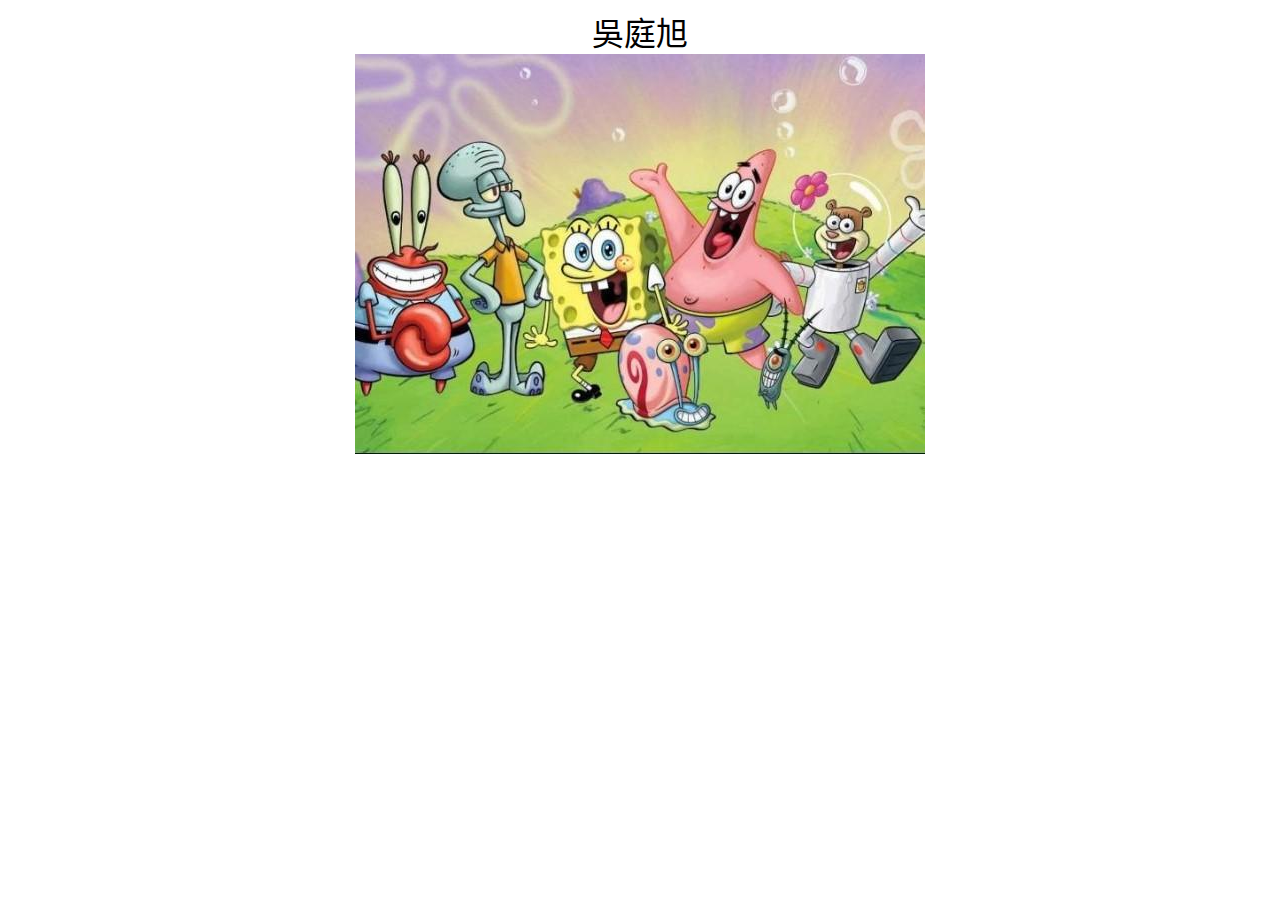
<file: 0225.htm>
<html xmlns:v="urn:schemas-microsoft-com:vml"
xmlns:o="urn:schemas-microsoft-com:office:office"
xmlns:w="urn:schemas-microsoft-com:office:word"
xmlns:m="http://schemas.microsoft.com/office/2004/12/omml"
xmlns="http://www.w3.org/TR/REC-html40">

<head>
<meta http-equiv=Content-Type content="text/html; charset=UTF-8">
<meta name=ProgId content=Word.Document>
<meta name=Generator content="Microsoft Word 15">
<meta name=Originator content="Microsoft Word 15">
<link rel=File-List href="0225.files/filelist.xml">
<link rel=Edit-Time-Data href="0225.files/editdata.mso">
<!--[if !mso]>
<style>
v\:* {behavior:url(#default#VML);}
o\:* {behavior:url(#default#VML);}
w\:* {behavior:url(#default#VML);}
.shape {behavior:url(#default#VML);}
</style>
<![endif]--><!--[if gte mso 9]><xml>
 <o:DocumentProperties>
  <o:Author>Student</o:Author>
  <o:Template>Normal</o:Template>
  <o:LastAuthor>Student</o:LastAuthor>
  <o:Revision>1</o:Revision>
  <o:TotalTime>2</o:TotalTime>
  <o:Created>2022-02-25T10:35:00Z</o:Created>
  <o:LastSaved>2022-02-25T10:37:00Z</o:LastSaved>
  <o:Pages>1</o:Pages>
  <o:Characters>5</o:Characters>
  <o:Lines>1</o:Lines>
  <o:Paragraphs>1</o:Paragraphs>
  <o:CharactersWithSpaces>5</o:CharactersWithSpaces>
  <o:Version>16.00</o:Version>
 </o:DocumentProperties>
 <o:OfficeDocumentSettings>
  <o:AllowPNG/>
 </o:OfficeDocumentSettings>
</xml><![endif]-->
<link rel=themeData href="0225.files/themedata.thmx">
<link rel=colorSchemeMapping href="0225.files/colorschememapping.xml">
<!--[if gte mso 9]><xml>
 <w:WordDocument>
  <w:SpellingState>Clean</w:SpellingState>
  <w:GrammarState>Clean</w:GrammarState>
  <w:TrackMoves>false</w:TrackMoves>
  <w:TrackFormatting/>
  <w:PunctuationKerning/>
  <w:DisplayHorizontalDrawingGridEvery>0</w:DisplayHorizontalDrawingGridEvery>
  <w:DisplayVerticalDrawingGridEvery>2</w:DisplayVerticalDrawingGridEvery>
  <w:ValidateAgainstSchemas/>
  <w:SaveIfXMLInvalid>false</w:SaveIfXMLInvalid>
  <w:IgnoreMixedContent>false</w:IgnoreMixedContent>
  <w:AlwaysShowPlaceholderText>false</w:AlwaysShowPlaceholderText>
  <w:DoNotPromoteQF/>
  <w:LidThemeOther>EN-US</w:LidThemeOther>
  <w:LidThemeAsian>ZH-TW</w:LidThemeAsian>
  <w:LidThemeComplexScript>X-NONE</w:LidThemeComplexScript>
  <w:Compatibility>
   <w:SpaceForUL/>
   <w:BalanceSingleByteDoubleByteWidth/>
   <w:DoNotLeaveBackslashAlone/>
   <w:ULTrailSpace/>
   <w:DoNotExpandShiftReturn/>
   <w:AdjustLineHeightInTable/>
   <w:BreakWrappedTables/>
   <w:SnapToGridInCell/>
   <w:WrapTextWithPunct/>
   <w:UseAsianBreakRules/>
   <w:DontGrowAutofit/>
   <w:SplitPgBreakAndParaMark/>
   <w:EnableOpenTypeKerning/>
   <w:DontFlipMirrorIndents/>
   <w:OverrideTableStyleHps/>
   <w:UseFELayout/>
  </w:Compatibility>
  <m:mathPr>
   <m:mathFont m:val="Cambria Math"/>
   <m:brkBin m:val="before"/>
   <m:brkBinSub m:val="&#45;-"/>
   <m:smallFrac m:val="off"/>
   <m:dispDef/>
   <m:lMargin m:val="0"/>
   <m:rMargin m:val="0"/>
   <m:defJc m:val="centerGroup"/>
   <m:wrapIndent m:val="1440"/>
   <m:intLim m:val="subSup"/>
   <m:naryLim m:val="undOvr"/>
  </m:mathPr></w:WordDocument>
</xml><![endif]--><!--[if gte mso 9]><xml>
 <w:LatentStyles DefLockedState="false" DefUnhideWhenUsed="false"
  DefSemiHidden="false" DefQFormat="false" DefPriority="99"
  LatentStyleCount="377">
  <w:LsdException Locked="false" Priority="0" QFormat="true" Name="Normal"/>
  <w:LsdException Locked="false" Priority="9" QFormat="true" Name="heading 1"/>
  <w:LsdException Locked="false" Priority="9" SemiHidden="true"
   UnhideWhenUsed="true" QFormat="true" Name="heading 2"/>
  <w:LsdException Locked="false" Priority="9" SemiHidden="true"
   UnhideWhenUsed="true" QFormat="true" Name="heading 3"/>
  <w:LsdException Locked="false" Priority="9" SemiHidden="true"
   UnhideWhenUsed="true" QFormat="true" Name="heading 4"/>
  <w:LsdException Locked="false" Priority="9" SemiHidden="true"
   UnhideWhenUsed="true" QFormat="true" Name="heading 5"/>
  <w:LsdException Locked="false" Priority="9" SemiHidden="true"
   UnhideWhenUsed="true" QFormat="true" Name="heading 6"/>
  <w:LsdException Locked="false" Priority="9" SemiHidden="true"
   UnhideWhenUsed="true" QFormat="true" Name="heading 7"/>
  <w:LsdException Locked="false" Priority="9" SemiHidden="true"
   UnhideWhenUsed="true" QFormat="true" Name="heading 8"/>
  <w:LsdException Locked="false" Priority="9" SemiHidden="true"
   UnhideWhenUsed="true" QFormat="true" Name="heading 9"/>
  <w:LsdException Locked="false" SemiHidden="true" UnhideWhenUsed="true"
   Name="index 1"/>
  <w:LsdException Locked="false" SemiHidden="true" UnhideWhenUsed="true"
   Name="index 2"/>
  <w:LsdException Locked="false" SemiHidden="true" UnhideWhenUsed="true"
   Name="index 3"/>
  <w:LsdException Locked="false" SemiHidden="true" UnhideWhenUsed="true"
   Name="index 4"/>
  <w:LsdException Locked="false" SemiHidden="true" UnhideWhenUsed="true"
   Name="index 5"/>
  <w:LsdException Locked="false" SemiHidden="true" UnhideWhenUsed="true"
   Name="index 6"/>
  <w:LsdException Locked="false" SemiHidden="true" UnhideWhenUsed="true"
   Name="index 7"/>
  <w:LsdException Locked="false" SemiHidden="true" UnhideWhenUsed="true"
   Name="index 8"/>
  <w:LsdException Locked="false" SemiHidden="true" UnhideWhenUsed="true"
   Name="index 9"/>
  <w:LsdException Locked="false" Priority="39" SemiHidden="true"
   UnhideWhenUsed="true" Name="toc 1"/>
  <w:LsdException Locked="false" Priority="39" SemiHidden="true"
   UnhideWhenUsed="true" Name="toc 2"/>
  <w:LsdException Locked="false" Priority="39" SemiHidden="true"
   UnhideWhenUsed="true" Name="toc 3"/>
  <w:LsdException Locked="false" Priority="39" SemiHidden="true"
   UnhideWhenUsed="true" Name="toc 4"/>
  <w:LsdException Locked="false" Priority="39" SemiHidden="true"
   UnhideWhenUsed="true" Name="toc 5"/>
  <w:LsdException Locked="false" Priority="39" SemiHidden="true"
   UnhideWhenUsed="true" Name="toc 6"/>
  <w:LsdException Locked="false" Priority="39" SemiHidden="true"
   UnhideWhenUsed="true" Name="toc 7"/>
  <w:LsdException Locked="false" Priority="39" SemiHidden="true"
   UnhideWhenUsed="true" Name="toc 8"/>
  <w:LsdException Locked="false" Priority="39" SemiHidden="true"
   UnhideWhenUsed="true" Name="toc 9"/>
  <w:LsdException Locked="false" SemiHidden="true" UnhideWhenUsed="true"
   Name="Normal Indent"/>
  <w:LsdException Locked="false" SemiHidden="true" UnhideWhenUsed="true"
   Name="footnote text"/>
  <w:LsdException Locked="false" SemiHidden="true" UnhideWhenUsed="true"
   Name="annotation text"/>
  <w:LsdException Locked="false" SemiHidden="true" UnhideWhenUsed="true"
   Name="header"/>
  <w:LsdException Locked="false" SemiHidden="true" UnhideWhenUsed="true"
   Name="footer"/>
  <w:LsdException Locked="false" SemiHidden="true" UnhideWhenUsed="true"
   Name="index heading"/>
  <w:LsdException Locked="false" Priority="35" SemiHidden="true"
   UnhideWhenUsed="true" QFormat="true" Name="caption"/>
  <w:LsdException Locked="false" SemiHidden="true" UnhideWhenUsed="true"
   Name="table of figures"/>
  <w:LsdException Locked="false" SemiHidden="true" UnhideWhenUsed="true"
   Name="envelope address"/>
  <w:LsdException Locked="false" SemiHidden="true" UnhideWhenUsed="true"
   Name="envelope return"/>
  <w:LsdException Locked="false" SemiHidden="true" UnhideWhenUsed="true"
   Name="footnote reference"/>
  <w:LsdException Locked="false" SemiHidden="true" UnhideWhenUsed="true"
   Name="annotation reference"/>
  <w:LsdException Locked="false" SemiHidden="true" UnhideWhenUsed="true"
   Name="line number"/>
  <w:LsdException Locked="false" SemiHidden="true" UnhideWhenUsed="true"
   Name="page number"/>
  <w:LsdException Locked="false" SemiHidden="true" UnhideWhenUsed="true"
   Name="endnote reference"/>
  <w:LsdException Locked="false" SemiHidden="true" UnhideWhenUsed="true"
   Name="endnote text"/>
  <w:LsdException Locked="false" SemiHidden="true" UnhideWhenUsed="true"
   Name="table of authorities"/>
  <w:LsdException Locked="false" SemiHidden="true" UnhideWhenUsed="true"
   Name="macro"/>
  <w:LsdException Locked="false" SemiHidden="true" UnhideWhenUsed="true"
   Name="toa heading"/>
  <w:LsdException Locked="false" SemiHidden="true" UnhideWhenUsed="true"
   Name="List"/>
  <w:LsdException Locked="false" SemiHidden="true" UnhideWhenUsed="true"
   Name="List Bullet"/>
  <w:LsdException Locked="false" SemiHidden="true" UnhideWhenUsed="true"
   Name="List Number"/>
  <w:LsdException Locked="false" SemiHidden="true" UnhideWhenUsed="true"
   Name="List 2"/>
  <w:LsdException Locked="false" SemiHidden="true" UnhideWhenUsed="true"
   Name="List 3"/>
  <w:LsdException Locked="false" SemiHidden="true" UnhideWhenUsed="true"
   Name="List 4"/>
  <w:LsdException Locked="false" SemiHidden="true" UnhideWhenUsed="true"
   Name="List 5"/>
  <w:LsdException Locked="false" SemiHidden="true" UnhideWhenUsed="true"
   Name="List Bullet 2"/>
  <w:LsdException Locked="false" SemiHidden="true" UnhideWhenUsed="true"
   Name="List Bullet 3"/>
  <w:LsdException Locked="false" SemiHidden="true" UnhideWhenUsed="true"
   Name="List Bullet 4"/>
  <w:LsdException Locked="false" SemiHidden="true" UnhideWhenUsed="true"
   Name="List Bullet 5"/>
  <w:LsdException Locked="false" SemiHidden="true" UnhideWhenUsed="true"
   Name="List Number 2"/>
  <w:LsdException Locked="false" SemiHidden="true" UnhideWhenUsed="true"
   Name="List Number 3"/>
  <w:LsdException Locked="false" SemiHidden="true" UnhideWhenUsed="true"
   Name="List Number 4"/>
  <w:LsdException Locked="false" SemiHidden="true" UnhideWhenUsed="true"
   Name="List Number 5"/>
  <w:LsdException Locked="false" Priority="10" QFormat="true" Name="Title"/>
  <w:LsdException Locked="false" SemiHidden="true" UnhideWhenUsed="true"
   Name="Closing"/>
  <w:LsdException Locked="false" SemiHidden="true" UnhideWhenUsed="true"
   Name="Signature"/>
  <w:LsdException Locked="false" Priority="1" SemiHidden="true"
   UnhideWhenUsed="true" Name="Default Paragraph Font"/>
  <w:LsdException Locked="false" SemiHidden="true" UnhideWhenUsed="true"
   Name="Body Text"/>
  <w:LsdException Locked="false" SemiHidden="true" UnhideWhenUsed="true"
   Name="Body Text Indent"/>
  <w:LsdException Locked="false" SemiHidden="true" UnhideWhenUsed="true"
   Name="List Continue"/>
  <w:LsdException Locked="false" SemiHidden="true" UnhideWhenUsed="true"
   Name="List Continue 2"/>
  <w:LsdException Locked="false" SemiHidden="true" UnhideWhenUsed="true"
   Name="List Continue 3"/>
  <w:LsdException Locked="false" SemiHidden="true" UnhideWhenUsed="true"
   Name="List Continue 4"/>
  <w:LsdException Locked="false" SemiHidden="true" UnhideWhenUsed="true"
   Name="List Continue 5"/>
  <w:LsdException Locked="false" SemiHidden="true" UnhideWhenUsed="true"
   Name="Message Header"/>
  <w:LsdException Locked="false" Priority="11" QFormat="true" Name="Subtitle"/>
  <w:LsdException Locked="false" SemiHidden="true" UnhideWhenUsed="true"
   Name="Salutation"/>
  <w:LsdException Locked="false" SemiHidden="true" UnhideWhenUsed="true"
   Name="Date"/>
  <w:LsdException Locked="false" SemiHidden="true" UnhideWhenUsed="true"
   Name="Body Text First Indent"/>
  <w:LsdException Locked="false" SemiHidden="true" UnhideWhenUsed="true"
   Name="Body Text First Indent 2"/>
  <w:LsdException Locked="false" SemiHidden="true" UnhideWhenUsed="true"
   Name="Note Heading"/>
  <w:LsdException Locked="false" SemiHidden="true" UnhideWhenUsed="true"
   Name="Body Text 2"/>
  <w:LsdException Locked="false" SemiHidden="true" UnhideWhenUsed="true"
   Name="Body Text 3"/>
  <w:LsdException Locked="false" SemiHidden="true" UnhideWhenUsed="true"
   Name="Body Text Indent 2"/>
  <w:LsdException Locked="false" SemiHidden="true" UnhideWhenUsed="true"
   Name="Body Text Indent 3"/>
  <w:LsdException Locked="false" SemiHidden="true" UnhideWhenUsed="true"
   Name="Block Text"/>
  <w:LsdException Locked="false" SemiHidden="true" UnhideWhenUsed="true"
   Name="Hyperlink"/>
  <w:LsdException Locked="false" SemiHidden="true" UnhideWhenUsed="true"
   Name="FollowedHyperlink"/>
  <w:LsdException Locked="false" Priority="22" QFormat="true" Name="Strong"/>
  <w:LsdException Locked="false" Priority="20" QFormat="true" Name="Emphasis"/>
  <w:LsdException Locked="false" SemiHidden="true" UnhideWhenUsed="true"
   Name="Document Map"/>
  <w:LsdException Locked="false" SemiHidden="true" UnhideWhenUsed="true"
   Name="Plain Text"/>
  <w:LsdException Locked="false" SemiHidden="true" UnhideWhenUsed="true"
   Name="E-mail Signature"/>
  <w:LsdException Locked="false" SemiHidden="true" UnhideWhenUsed="true"
   Name="HTML Top of Form"/>
  <w:LsdException Locked="false" SemiHidden="true" UnhideWhenUsed="true"
   Name="HTML Bottom of Form"/>
  <w:LsdException Locked="false" SemiHidden="true" UnhideWhenUsed="true"
   Name="Normal (Web)"/>
  <w:LsdException Locked="false" SemiHidden="true" UnhideWhenUsed="true"
   Name="HTML Acronym"/>
  <w:LsdException Locked="false" SemiHidden="true" UnhideWhenUsed="true"
   Name="HTML Address"/>
  <w:LsdException Locked="false" SemiHidden="true" UnhideWhenUsed="true"
   Name="HTML Cite"/>
  <w:LsdException Locked="false" SemiHidden="true" UnhideWhenUsed="true"
   Name="HTML Code"/>
  <w:LsdException Locked="false" SemiHidden="true" UnhideWhenUsed="true"
   Name="HTML Definition"/>
  <w:LsdException Locked="false" SemiHidden="true" UnhideWhenUsed="true"
   Name="HTML Keyboard"/>
  <w:LsdException Locked="false" SemiHidden="true" UnhideWhenUsed="true"
   Name="HTML Preformatted"/>
  <w:LsdException Locked="false" SemiHidden="true" UnhideWhenUsed="true"
   Name="HTML Sample"/>
  <w:LsdException Locked="false" SemiHidden="true" UnhideWhenUsed="true"
   Name="HTML Typewriter"/>
  <w:LsdException Locked="false" SemiHidden="true" UnhideWhenUsed="true"
   Name="HTML Variable"/>
  <w:LsdException Locked="false" SemiHidden="true" UnhideWhenUsed="true"
   Name="annotation subject"/>
  <w:LsdException Locked="false" SemiHidden="true" UnhideWhenUsed="true"
   Name="No List"/>
  <w:LsdException Locked="false" SemiHidden="true" UnhideWhenUsed="true"
   Name="Outline List 1"/>
  <w:LsdException Locked="false" SemiHidden="true" UnhideWhenUsed="true"
   Name="Outline List 2"/>
  <w:LsdException Locked="false" SemiHidden="true" UnhideWhenUsed="true"
   Name="Outline List 3"/>
  <w:LsdException Locked="false" SemiHidden="true" UnhideWhenUsed="true"
   Name="Table Simple 1"/>
  <w:LsdException Locked="false" SemiHidden="true" UnhideWhenUsed="true"
   Name="Table Simple 2"/>
  <w:LsdException Locked="false" SemiHidden="true" UnhideWhenUsed="true"
   Name="Table Simple 3"/>
  <w:LsdException Locked="false" SemiHidden="true" UnhideWhenUsed="true"
   Name="Table Classic 1"/>
  <w:LsdException Locked="false" SemiHidden="true" UnhideWhenUsed="true"
   Name="Table Classic 2"/>
  <w:LsdException Locked="false" SemiHidden="true" UnhideWhenUsed="true"
   Name="Table Classic 3"/>
  <w:LsdException Locked="false" SemiHidden="true" UnhideWhenUsed="true"
   Name="Table Classic 4"/>
  <w:LsdException Locked="false" SemiHidden="true" UnhideWhenUsed="true"
   Name="Table Colorful 1"/>
  <w:LsdException Locked="false" SemiHidden="true" UnhideWhenUsed="true"
   Name="Table Colorful 2"/>
  <w:LsdException Locked="false" SemiHidden="true" UnhideWhenUsed="true"
   Name="Table Colorful 3"/>
  <w:LsdException Locked="false" SemiHidden="true" UnhideWhenUsed="true"
   Name="Table Columns 1"/>
  <w:LsdException Locked="false" SemiHidden="true" UnhideWhenUsed="true"
   Name="Table Columns 2"/>
  <w:LsdException Locked="false" SemiHidden="true" UnhideWhenUsed="true"
   Name="Table Columns 3"/>
  <w:LsdException Locked="false" SemiHidden="true" UnhideWhenUsed="true"
   Name="Table Columns 4"/>
  <w:LsdException Locked="false" SemiHidden="true" UnhideWhenUsed="true"
   Name="Table Columns 5"/>
  <w:LsdException Locked="false" SemiHidden="true" UnhideWhenUsed="true"
   Name="Table Grid 1"/>
  <w:LsdException Locked="false" SemiHidden="true" UnhideWhenUsed="true"
   Name="Table Grid 2"/>
  <w:LsdException Locked="false" SemiHidden="true" UnhideWhenUsed="true"
   Name="Table Grid 3"/>
  <w:LsdException Locked="false" SemiHidden="true" UnhideWhenUsed="true"
   Name="Table Grid 4"/>
  <w:LsdException Locked="false" SemiHidden="true" UnhideWhenUsed="true"
   Name="Table Grid 5"/>
  <w:LsdException Locked="false" SemiHidden="true" UnhideWhenUsed="true"
   Name="Table Grid 6"/>
  <w:LsdException Locked="false" SemiHidden="true" UnhideWhenUsed="true"
   Name="Table Grid 7"/>
  <w:LsdException Locked="false" SemiHidden="true" UnhideWhenUsed="true"
   Name="Table Grid 8"/>
  <w:LsdException Locked="false" SemiHidden="true" UnhideWhenUsed="true"
   Name="Table List 1"/>
  <w:LsdException Locked="false" SemiHidden="true" UnhideWhenUsed="true"
   Name="Table List 2"/>
  <w:LsdException Locked="false" SemiHidden="true" UnhideWhenUsed="true"
   Name="Table List 3"/>
  <w:LsdException Locked="false" SemiHidden="true" UnhideWhenUsed="true"
   Name="Table List 4"/>
  <w:LsdException Locked="false" SemiHidden="true" UnhideWhenUsed="true"
   Name="Table List 5"/>
  <w:LsdException Locked="false" SemiHidden="true" UnhideWhenUsed="true"
   Name="Table List 6"/>
  <w:LsdException Locked="false" SemiHidden="true" UnhideWhenUsed="true"
   Name="Table List 7"/>
  <w:LsdException Locked="false" SemiHidden="true" UnhideWhenUsed="true"
   Name="Table List 8"/>
  <w:LsdException Locked="false" SemiHidden="true" UnhideWhenUsed="true"
   Name="Table 3D effects 1"/>
  <w:LsdException Locked="false" SemiHidden="true" UnhideWhenUsed="true"
   Name="Table 3D effects 2"/>
  <w:LsdException Locked="false" SemiHidden="true" UnhideWhenUsed="true"
   Name="Table 3D effects 3"/>
  <w:LsdException Locked="false" SemiHidden="true" UnhideWhenUsed="true"
   Name="Table Contemporary"/>
  <w:LsdException Locked="false" SemiHidden="true" UnhideWhenUsed="true"
   Name="Table Elegant"/>
  <w:LsdException Locked="false" SemiHidden="true" UnhideWhenUsed="true"
   Name="Table Professional"/>
  <w:LsdException Locked="false" SemiHidden="true" UnhideWhenUsed="true"
   Name="Table Subtle 1"/>
  <w:LsdException Locked="false" SemiHidden="true" UnhideWhenUsed="true"
   Name="Table Subtle 2"/>
  <w:LsdException Locked="false" SemiHidden="true" UnhideWhenUsed="true"
   Name="Table Web 1"/>
  <w:LsdException Locked="false" SemiHidden="true" UnhideWhenUsed="true"
   Name="Table Web 3"/>
  <w:LsdException Locked="false" SemiHidden="true" UnhideWhenUsed="true"
   Name="Balloon Text"/>
  <w:LsdException Locked="false" Priority="39" Name="Table Grid"/>
  <w:LsdException Locked="false" SemiHidden="true" Name="Placeholder Text"/>
  <w:LsdException Locked="false" Priority="1" QFormat="true" Name="No Spacing"/>
  <w:LsdException Locked="false" Priority="60" Name="Light Shading"/>
  <w:LsdException Locked="false" Priority="61" Name="Light List"/>
  <w:LsdException Locked="false" Priority="62" Name="Light Grid"/>
  <w:LsdException Locked="false" Priority="63" Name="Medium Shading 1"/>
  <w:LsdException Locked="false" Priority="64" Name="Medium Shading 2"/>
  <w:LsdException Locked="false" Priority="65" Name="Medium List 1"/>
  <w:LsdException Locked="false" Priority="66" Name="Medium List 2"/>
  <w:LsdException Locked="false" Priority="67" Name="Medium Grid 1"/>
  <w:LsdException Locked="false" Priority="68" Name="Medium Grid 2"/>
  <w:LsdException Locked="false" Priority="69" Name="Medium Grid 3"/>
  <w:LsdException Locked="false" Priority="70" Name="Dark List"/>
  <w:LsdException Locked="false" Priority="71" Name="Colorful Shading"/>
  <w:LsdException Locked="false" Priority="72" Name="Colorful List"/>
  <w:LsdException Locked="false" Priority="73" Name="Colorful Grid"/>
  <w:LsdException Locked="false" Priority="60" Name="Light Shading Accent 1"/>
  <w:LsdException Locked="false" Priority="61" Name="Light List Accent 1"/>
  <w:LsdException Locked="false" Priority="62" Name="Light Grid Accent 1"/>
  <w:LsdException Locked="false" Priority="63" Name="Medium Shading 1 Accent 1"/>
  <w:LsdException Locked="false" Priority="64" Name="Medium Shading 2 Accent 1"/>
  <w:LsdException Locked="false" Priority="65" Name="Medium List 1 Accent 1"/>
  <w:LsdException Locked="false" SemiHidden="true" Name="Revision"/>
  <w:LsdException Locked="false" Priority="34" QFormat="true"
   Name="List Paragraph"/>
  <w:LsdException Locked="false" Priority="29" QFormat="true" Name="Quote"/>
  <w:LsdException Locked="false" Priority="30" QFormat="true"
   Name="Intense Quote"/>
  <w:LsdException Locked="false" Priority="66" Name="Medium List 2 Accent 1"/>
  <w:LsdException Locked="false" Priority="67" Name="Medium Grid 1 Accent 1"/>
  <w:LsdException Locked="false" Priority="68" Name="Medium Grid 2 Accent 1"/>
  <w:LsdException Locked="false" Priority="69" Name="Medium Grid 3 Accent 1"/>
  <w:LsdException Locked="false" Priority="70" Name="Dark List Accent 1"/>
  <w:LsdException Locked="false" Priority="71" Name="Colorful Shading Accent 1"/>
  <w:LsdException Locked="false" Priority="72" Name="Colorful List Accent 1"/>
  <w:LsdException Locked="false" Priority="73" Name="Colorful Grid Accent 1"/>
  <w:LsdException Locked="false" Priority="60" Name="Light Shading Accent 2"/>
  <w:LsdException Locked="false" Priority="61" Name="Light List Accent 2"/>
  <w:LsdException Locked="false" Priority="62" Name="Light Grid Accent 2"/>
  <w:LsdException Locked="false" Priority="63" Name="Medium Shading 1 Accent 2"/>
  <w:LsdException Locked="false" Priority="64" Name="Medium Shading 2 Accent 2"/>
  <w:LsdException Locked="false" Priority="65" Name="Medium List 1 Accent 2"/>
  <w:LsdException Locked="false" Priority="66" Name="Medium List 2 Accent 2"/>
  <w:LsdException Locked="false" Priority="67" Name="Medium Grid 1 Accent 2"/>
  <w:LsdException Locked="false" Priority="68" Name="Medium Grid 2 Accent 2"/>
  <w:LsdException Locked="false" Priority="69" Name="Medium Grid 3 Accent 2"/>
  <w:LsdException Locked="false" Priority="70" Name="Dark List Accent 2"/>
  <w:LsdException Locked="false" Priority="71" Name="Colorful Shading Accent 2"/>
  <w:LsdException Locked="false" Priority="72" Name="Colorful List Accent 2"/>
  <w:LsdException Locked="false" Priority="73" Name="Colorful Grid Accent 2"/>
  <w:LsdException Locked="false" Priority="60" Name="Light Shading Accent 3"/>
  <w:LsdException Locked="false" Priority="61" Name="Light List Accent 3"/>
  <w:LsdException Locked="false" Priority="62" Name="Light Grid Accent 3"/>
  <w:LsdException Locked="false" Priority="63" Name="Medium Shading 1 Accent 3"/>
  <w:LsdException Locked="false" Priority="64" Name="Medium Shading 2 Accent 3"/>
  <w:LsdException Locked="false" Priority="65" Name="Medium List 1 Accent 3"/>
  <w:LsdException Locked="false" Priority="66" Name="Medium List 2 Accent 3"/>
  <w:LsdException Locked="false" Priority="67" Name="Medium Grid 1 Accent 3"/>
  <w:LsdException Locked="false" Priority="68" Name="Medium Grid 2 Accent 3"/>
  <w:LsdException Locked="false" Priority="69" Name="Medium Grid 3 Accent 3"/>
  <w:LsdException Locked="false" Priority="70" Name="Dark List Accent 3"/>
  <w:LsdException Locked="false" Priority="71" Name="Colorful Shading Accent 3"/>
  <w:LsdException Locked="false" Priority="72" Name="Colorful List Accent 3"/>
  <w:LsdException Locked="false" Priority="73" Name="Colorful Grid Accent 3"/>
  <w:LsdException Locked="false" Priority="60" Name="Light Shading Accent 4"/>
  <w:LsdException Locked="false" Priority="61" Name="Light List Accent 4"/>
  <w:LsdException Locked="false" Priority="62" Name="Light Grid Accent 4"/>
  <w:LsdException Locked="false" Priority="63" Name="Medium Shading 1 Accent 4"/>
  <w:LsdException Locked="false" Priority="64" Name="Medium Shading 2 Accent 4"/>
  <w:LsdException Locked="false" Priority="65" Name="Medium List 1 Accent 4"/>
  <w:LsdException Locked="false" Priority="66" Name="Medium List 2 Accent 4"/>
  <w:LsdException Locked="false" Priority="67" Name="Medium Grid 1 Accent 4"/>
  <w:LsdException Locked="false" Priority="68" Name="Medium Grid 2 Accent 4"/>
  <w:LsdException Locked="false" Priority="69" Name="Medium Grid 3 Accent 4"/>
  <w:LsdException Locked="false" Priority="70" Name="Dark List Accent 4"/>
  <w:LsdException Locked="false" Priority="71" Name="Colorful Shading Accent 4"/>
  <w:LsdException Locked="false" Priority="72" Name="Colorful List Accent 4"/>
  <w:LsdException Locked="false" Priority="73" Name="Colorful Grid Accent 4"/>
  <w:LsdException Locked="false" Priority="60" Name="Light Shading Accent 5"/>
  <w:LsdException Locked="false" Priority="61" Name="Light List Accent 5"/>
  <w:LsdException Locked="false" Priority="62" Name="Light Grid Accent 5"/>
  <w:LsdException Locked="false" Priority="63" Name="Medium Shading 1 Accent 5"/>
  <w:LsdException Locked="false" Priority="64" Name="Medium Shading 2 Accent 5"/>
  <w:LsdException Locked="false" Priority="65" Name="Medium List 1 Accent 5"/>
  <w:LsdException Locked="false" Priority="66" Name="Medium List 2 Accent 5"/>
  <w:LsdException Locked="false" Priority="67" Name="Medium Grid 1 Accent 5"/>
  <w:LsdException Locked="false" Priority="68" Name="Medium Grid 2 Accent 5"/>
  <w:LsdException Locked="false" Priority="69" Name="Medium Grid 3 Accent 5"/>
  <w:LsdException Locked="false" Priority="70" Name="Dark List Accent 5"/>
  <w:LsdException Locked="false" Priority="71" Name="Colorful Shading Accent 5"/>
  <w:LsdException Locked="false" Priority="72" Name="Colorful List Accent 5"/>
  <w:LsdException Locked="false" Priority="73" Name="Colorful Grid Accent 5"/>
  <w:LsdException Locked="false" Priority="60" Name="Light Shading Accent 6"/>
  <w:LsdException Locked="false" Priority="61" Name="Light List Accent 6"/>
  <w:LsdException Locked="false" Priority="62" Name="Light Grid Accent 6"/>
  <w:LsdException Locked="false" Priority="63" Name="Medium Shading 1 Accent 6"/>
  <w:LsdException Locked="false" Priority="64" Name="Medium Shading 2 Accent 6"/>
  <w:LsdException Locked="false" Priority="65" Name="Medium List 1 Accent 6"/>
  <w:LsdException Locked="false" Priority="66" Name="Medium List 2 Accent 6"/>
  <w:LsdException Locked="false" Priority="67" Name="Medium Grid 1 Accent 6"/>
  <w:LsdException Locked="false" Priority="68" Name="Medium Grid 2 Accent 6"/>
  <w:LsdException Locked="false" Priority="69" Name="Medium Grid 3 Accent 6"/>
  <w:LsdException Locked="false" Priority="70" Name="Dark List Accent 6"/>
  <w:LsdException Locked="false" Priority="71" Name="Colorful Shading Accent 6"/>
  <w:LsdException Locked="false" Priority="72" Name="Colorful List Accent 6"/>
  <w:LsdException Locked="false" Priority="73" Name="Colorful Grid Accent 6"/>
  <w:LsdException Locked="false" Priority="19" QFormat="true"
   Name="Subtle Emphasis"/>
  <w:LsdException Locked="false" Priority="21" QFormat="true"
   Name="Intense Emphasis"/>
  <w:LsdException Locked="false" Priority="31" QFormat="true"
   Name="Subtle Reference"/>
  <w:LsdException Locked="false" Priority="32" QFormat="true"
   Name="Intense Reference"/>
  <w:LsdException Locked="false" Priority="33" QFormat="true" Name="Book Title"/>
  <w:LsdException Locked="false" Priority="37" SemiHidden="true"
   UnhideWhenUsed="true" Name="Bibliography"/>
  <w:LsdException Locked="false" Priority="39" SemiHidden="true"
   UnhideWhenUsed="true" QFormat="true" Name="TOC Heading"/>
  <w:LsdException Locked="false" Priority="41" Name="Plain Table 1"/>
  <w:LsdException Locked="false" Priority="42" Name="Plain Table 2"/>
  <w:LsdException Locked="false" Priority="43" Name="Plain Table 3"/>
  <w:LsdException Locked="false" Priority="44" Name="Plain Table 4"/>
  <w:LsdException Locked="false" Priority="45" Name="Plain Table 5"/>
  <w:LsdException Locked="false" Priority="40" Name="Grid Table Light"/>
  <w:LsdException Locked="false" Priority="46" Name="Grid Table 1 Light"/>
  <w:LsdException Locked="false" Priority="47" Name="Grid Table 2"/>
  <w:LsdException Locked="false" Priority="48" Name="Grid Table 3"/>
  <w:LsdException Locked="false" Priority="49" Name="Grid Table 4"/>
  <w:LsdException Locked="false" Priority="50" Name="Grid Table 5 Dark"/>
  <w:LsdException Locked="false" Priority="51" Name="Grid Table 6 Colorful"/>
  <w:LsdException Locked="false" Priority="52" Name="Grid Table 7 Colorful"/>
  <w:LsdException Locked="false" Priority="46"
   Name="Grid Table 1 Light Accent 1"/>
  <w:LsdException Locked="false" Priority="47" Name="Grid Table 2 Accent 1"/>
  <w:LsdException Locked="false" Priority="48" Name="Grid Table 3 Accent 1"/>
  <w:LsdException Locked="false" Priority="49" Name="Grid Table 4 Accent 1"/>
  <w:LsdException Locked="false" Priority="50" Name="Grid Table 5 Dark Accent 1"/>
  <w:LsdException Locked="false" Priority="51"
   Name="Grid Table 6 Colorful Accent 1"/>
  <w:LsdException Locked="false" Priority="52"
   Name="Grid Table 7 Colorful Accent 1"/>
  <w:LsdException Locked="false" Priority="46"
   Name="Grid Table 1 Light Accent 2"/>
  <w:LsdException Locked="false" Priority="47" Name="Grid Table 2 Accent 2"/>
  <w:LsdException Locked="false" Priority="48" Name="Grid Table 3 Accent 2"/>
  <w:LsdException Locked="false" Priority="49" Name="Grid Table 4 Accent 2"/>
  <w:LsdException Locked="false" Priority="50" Name="Grid Table 5 Dark Accent 2"/>
  <w:LsdException Locked="false" Priority="51"
   Name="Grid Table 6 Colorful Accent 2"/>
  <w:LsdException Locked="false" Priority="52"
   Name="Grid Table 7 Colorful Accent 2"/>
  <w:LsdException Locked="false" Priority="46"
   Name="Grid Table 1 Light Accent 3"/>
  <w:LsdException Locked="false" Priority="47" Name="Grid Table 2 Accent 3"/>
  <w:LsdException Locked="false" Priority="48" Name="Grid Table 3 Accent 3"/>
  <w:LsdException Locked="false" Priority="49" Name="Grid Table 4 Accent 3"/>
  <w:LsdException Locked="false" Priority="50" Name="Grid Table 5 Dark Accent 3"/>
  <w:LsdException Locked="false" Priority="51"
   Name="Grid Table 6 Colorful Accent 3"/>
  <w:LsdException Locked="false" Priority="52"
   Name="Grid Table 7 Colorful Accent 3"/>
  <w:LsdException Locked="false" Priority="46"
   Name="Grid Table 1 Light Accent 4"/>
  <w:LsdException Locked="false" Priority="47" Name="Grid Table 2 Accent 4"/>
  <w:LsdException Locked="false" Priority="48" Name="Grid Table 3 Accent 4"/>
  <w:LsdException Locked="false" Priority="49" Name="Grid Table 4 Accent 4"/>
  <w:LsdException Locked="false" Priority="50" Name="Grid Table 5 Dark Accent 4"/>
  <w:LsdException Locked="false" Priority="51"
   Name="Grid Table 6 Colorful Accent 4"/>
  <w:LsdException Locked="false" Priority="52"
   Name="Grid Table 7 Colorful Accent 4"/>
  <w:LsdException Locked="false" Priority="46"
   Name="Grid Table 1 Light Accent 5"/>
  <w:LsdException Locked="false" Priority="47" Name="Grid Table 2 Accent 5"/>
  <w:LsdException Locked="false" Priority="48" Name="Grid Table 3 Accent 5"/>
  <w:LsdException Locked="false" Priority="49" Name="Grid Table 4 Accent 5"/>
  <w:LsdException Locked="false" Priority="50" Name="Grid Table 5 Dark Accent 5"/>
  <w:LsdException Locked="false" Priority="51"
   Name="Grid Table 6 Colorful Accent 5"/>
  <w:LsdException Locked="false" Priority="52"
   Name="Grid Table 7 Colorful Accent 5"/>
  <w:LsdException Locked="false" Priority="46"
   Name="Grid Table 1 Light Accent 6"/>
  <w:LsdException Locked="false" Priority="47" Name="Grid Table 2 Accent 6"/>
  <w:LsdException Locked="false" Priority="48" Name="Grid Table 3 Accent 6"/>
  <w:LsdException Locked="false" Priority="49" Name="Grid Table 4 Accent 6"/>
  <w:LsdException Locked="false" Priority="50" Name="Grid Table 5 Dark Accent 6"/>
  <w:LsdException Locked="false" Priority="51"
   Name="Grid Table 6 Colorful Accent 6"/>
  <w:LsdException Locked="false" Priority="52"
   Name="Grid Table 7 Colorful Accent 6"/>
  <w:LsdException Locked="false" Priority="46" Name="List Table 1 Light"/>
  <w:LsdException Locked="false" Priority="47" Name="List Table 2"/>
  <w:LsdException Locked="false" Priority="48" Name="List Table 3"/>
  <w:LsdException Locked="false" Priority="49" Name="List Table 4"/>
  <w:LsdException Locked="false" Priority="50" Name="List Table 5 Dark"/>
  <w:LsdException Locked="false" Priority="51" Name="List Table 6 Colorful"/>
  <w:LsdException Locked="false" Priority="52" Name="List Table 7 Colorful"/>
  <w:LsdException Locked="false" Priority="46"
   Name="List Table 1 Light Accent 1"/>
  <w:LsdException Locked="false" Priority="47" Name="List Table 2 Accent 1"/>
  <w:LsdException Locked="false" Priority="48" Name="List Table 3 Accent 1"/>
  <w:LsdException Locked="false" Priority="49" Name="List Table 4 Accent 1"/>
  <w:LsdException Locked="false" Priority="50" Name="List Table 5 Dark Accent 1"/>
  <w:LsdException Locked="false" Priority="51"
   Name="List Table 6 Colorful Accent 1"/>
  <w:LsdException Locked="false" Priority="52"
   Name="List Table 7 Colorful Accent 1"/>
  <w:LsdException Locked="false" Priority="46"
   Name="List Table 1 Light Accent 2"/>
  <w:LsdException Locked="false" Priority="47" Name="List Table 2 Accent 2"/>
  <w:LsdException Locked="false" Priority="48" Name="List Table 3 Accent 2"/>
  <w:LsdException Locked="false" Priority="49" Name="List Table 4 Accent 2"/>
  <w:LsdException Locked="false" Priority="50" Name="List Table 5 Dark Accent 2"/>
  <w:LsdException Locked="false" Priority="51"
   Name="List Table 6 Colorful Accent 2"/>
  <w:LsdException Locked="false" Priority="52"
   Name="List Table 7 Colorful Accent 2"/>
  <w:LsdException Locked="false" Priority="46"
   Name="List Table 1 Light Accent 3"/>
  <w:LsdException Locked="false" Priority="47" Name="List Table 2 Accent 3"/>
  <w:LsdException Locked="false" Priority="48" Name="List Table 3 Accent 3"/>
  <w:LsdException Locked="false" Priority="49" Name="List Table 4 Accent 3"/>
  <w:LsdException Locked="false" Priority="50" Name="List Table 5 Dark Accent 3"/>
  <w:LsdException Locked="false" Priority="51"
   Name="List Table 6 Colorful Accent 3"/>
  <w:LsdException Locked="false" Priority="52"
   Name="List Table 7 Colorful Accent 3"/>
  <w:LsdException Locked="false" Priority="46"
   Name="List Table 1 Light Accent 4"/>
  <w:LsdException Locked="false" Priority="47" Name="List Table 2 Accent 4"/>
  <w:LsdException Locked="false" Priority="48" Name="List Table 3 Accent 4"/>
  <w:LsdException Locked="false" Priority="49" Name="List Table 4 Accent 4"/>
  <w:LsdException Locked="false" Priority="50" Name="List Table 5 Dark Accent 4"/>
  <w:LsdException Locked="false" Priority="51"
   Name="List Table 6 Colorful Accent 4"/>
  <w:LsdException Locked="false" Priority="52"
   Name="List Table 7 Colorful Accent 4"/>
  <w:LsdException Locked="false" Priority="46"
   Name="List Table 1 Light Accent 5"/>
  <w:LsdException Locked="false" Priority="47" Name="List Table 2 Accent 5"/>
  <w:LsdException Locked="false" Priority="48" Name="List Table 3 Accent 5"/>
  <w:LsdException Locked="false" Priority="49" Name="List Table 4 Accent 5"/>
  <w:LsdException Locked="false" Priority="50" Name="List Table 5 Dark Accent 5"/>
  <w:LsdException Locked="false" Priority="51"
   Name="List Table 6 Colorful Accent 5"/>
  <w:LsdException Locked="false" Priority="52"
   Name="List Table 7 Colorful Accent 5"/>
  <w:LsdException Locked="false" Priority="46"
   Name="List Table 1 Light Accent 6"/>
  <w:LsdException Locked="false" Priority="47" Name="List Table 2 Accent 6"/>
  <w:LsdException Locked="false" Priority="48" Name="List Table 3 Accent 6"/>
  <w:LsdException Locked="false" Priority="49" Name="List Table 4 Accent 6"/>
  <w:LsdException Locked="false" Priority="50" Name="List Table 5 Dark Accent 6"/>
  <w:LsdException Locked="false" Priority="51"
   Name="List Table 6 Colorful Accent 6"/>
  <w:LsdException Locked="false" Priority="52"
   Name="List Table 7 Colorful Accent 6"/>
  <w:LsdException Locked="false" SemiHidden="true" UnhideWhenUsed="true"
   Name="Mention"/>
  <w:LsdException Locked="false" SemiHidden="true" UnhideWhenUsed="true"
   Name="Smart Hyperlink"/>
  <w:LsdException Locked="false" SemiHidden="true" UnhideWhenUsed="true"
   Name="Hashtag"/>
  <w:LsdException Locked="false" SemiHidden="true" UnhideWhenUsed="true"
   Name="Unresolved Mention"/>
  <w:LsdException Locked="false" SemiHidden="true" UnhideWhenUsed="true"
   Name="Smart Link"/>
  <w:LsdException Locked="false" SemiHidden="true" UnhideWhenUsed="true"
   Name="Smart Link Error"/>
 </w:LatentStyles>
</xml><![endif]-->
<style>
<!--
 /* Font Definitions */
 @font-face
	{font-family:新細明體;
	panose-1:2 2 5 0 0 0 0 0 0 0;
	mso-font-alt:PMingLiU;
	mso-font-charset:136;
	mso-generic-font-family:roman;
	mso-font-pitch:variable;
	mso-font-signature:-1610611969 684719354 22 0 1048577 0;}
@font-face
	{font-family:"Cambria Math";
	panose-1:2 4 5 3 5 4 6 3 2 4;
	mso-font-charset:0;
	mso-generic-font-family:roman;
	mso-font-pitch:variable;
	mso-font-signature:3 0 0 0 1 0;}
@font-face
	{font-family:Calibri;
	panose-1:2 15 5 2 2 2 4 3 2 4;
	mso-font-charset:0;
	mso-generic-font-family:swiss;
	mso-font-pitch:variable;
	mso-font-signature:-469750017 -1073732485 9 0 511 0;}
@font-face
	{font-family:"\@新細明體";
	panose-1:2 1 6 1 0 1 1 1 1 1;
	mso-font-charset:136;
	mso-generic-font-family:roman;
	mso-font-pitch:variable;
	mso-font-signature:-1610611969 684719354 22 0 1048577 0;}
 /* Style Definitions */
 p.MsoNormal, li.MsoNormal, div.MsoNormal
	{mso-style-unhide:no;
	mso-style-qformat:yes;
	mso-style-parent:"";
	margin:0cm;
	margin-bottom:.0001pt;
	mso-pagination:none;
	font-size:12.0pt;
	mso-bidi-font-size:11.0pt;
	font-family:"Calibri",sans-serif;
	mso-ascii-font-family:Calibri;
	mso-ascii-theme-font:minor-latin;
	mso-fareast-font-family:新細明體;
	mso-fareast-theme-font:minor-fareast;
	mso-hansi-font-family:Calibri;
	mso-hansi-theme-font:minor-latin;
	mso-bidi-font-family:"Times New Roman";
	mso-bidi-theme-font:minor-bidi;
	mso-font-kerning:1.0pt;}
span.GramE
	{mso-style-name:"";
	mso-gram-e:yes;}
.MsoChpDefault
	{mso-style-type:export-only;
	mso-default-props:yes;
	font-family:"Calibri",sans-serif;
	mso-bidi-font-family:"Times New Roman";
	mso-bidi-theme-font:minor-bidi;}
 /* Page Definitions */
 @page
	{mso-page-border-surround-header:no;
	mso-page-border-surround-footer:no;}
@page WordSection1
	{size:595.3pt 841.9pt;
	margin:72.0pt 90.0pt 72.0pt 90.0pt;
	mso-header-margin:42.55pt;
	mso-footer-margin:49.6pt;
	mso-paper-source:0;
	layout-grid:18.0pt;}
div.WordSection1
	{page:WordSection1;}
-->
</style>
<!--[if gte mso 10]>
<style>
 /* Style Definitions */
 table.MsoNormalTable
	{mso-style-name:表格內文;
	mso-tstyle-rowband-size:0;
	mso-tstyle-colband-size:0;
	mso-style-noshow:yes;
	mso-style-priority:99;
	mso-style-parent:"";
	mso-padding-alt:0cm 5.4pt 0cm 5.4pt;
	mso-para-margin:0cm;
	mso-para-margin-bottom:.0001pt;
	mso-pagination:widow-orphan;
	font-size:12.0pt;
	mso-bidi-font-size:11.0pt;
	font-family:"Calibri",sans-serif;
	mso-ascii-font-family:Calibri;
	mso-ascii-theme-font:minor-latin;
	mso-hansi-font-family:Calibri;
	mso-hansi-theme-font:minor-latin;
	mso-bidi-font-family:"Times New Roman";
	mso-bidi-theme-font:minor-bidi;
	mso-font-kerning:1.0pt;}
</style>
<![endif]--><!--[if gte mso 9]><xml>
 <o:shapedefaults v:ext="edit" spidmax="1026"/>
</xml><![endif]--><!--[if gte mso 9]><xml>
 <o:shapelayout v:ext="edit">
  <o:idmap v:ext="edit" data="1"/>
 </o:shapelayout></xml><![endif]-->
</head>

<body lang=ZH-TW style='tab-interval:24.0pt;text-justify-trim:punctuation'>

<div class=WordSection1 style='layout-grid:18.0pt'>

<p class=MsoNormal align=center style='text-align:center'><span class=GramE><span
style='font-size:24.0pt;font-family:"新細明體",serif;mso-ascii-font-family:Calibri;
mso-ascii-theme-font:minor-latin;mso-fareast-theme-font:minor-fareast;
mso-hansi-font-family:Calibri;mso-hansi-theme-font:minor-latin'>吳庭旭</span></span><span
lang=EN-US style='font-size:24.0pt'><o:p></o:p></span></p>

<p class=MsoNormal align=center style='text-align:center'><span lang=EN-US
style='font-size:24.0pt;mso-no-proof:yes'><!--[if gte vml 1]><v:shapetype id="_x0000_t75"
 coordsize="21600,21600" o:spt="75" o:preferrelative="t" path="m@4@5l@4@11@9@11@9@5xe"
 filled="f" stroked="f">
 <v:stroke joinstyle="miter"/>
 <v:formulas>
  <v:f eqn="if lineDrawn pixelLineWidth 0"/>
  <v:f eqn="sum @0 1 0"/>
  <v:f eqn="sum 0 0 @1"/>
  <v:f eqn="prod @2 1 2"/>
  <v:f eqn="prod @3 21600 pixelWidth"/>
  <v:f eqn="prod @3 21600 pixelHeight"/>
  <v:f eqn="sum @0 0 1"/>
  <v:f eqn="prod @6 1 2"/>
  <v:f eqn="prod @7 21600 pixelWidth"/>
  <v:f eqn="sum @8 21600 0"/>
  <v:f eqn="prod @7 21600 pixelHeight"/>
  <v:f eqn="sum @10 21600 0"/>
 </v:formulas>
 <v:path o:extrusionok="f" gradientshapeok="t" o:connecttype="rect"/>
 <o:lock v:ext="edit" aspectratio="t"/>
</v:shapetype><v:shape id="圖片_x0020_1" o:spid="_x0000_i1025" type="#_x0000_t75"
 style='width:427.5pt;height:300pt;visibility:visible;mso-wrap-style:square'>
 <v:imagedata src="0225.files/image001.jpg" o:title=""/>
</v:shape><![endif]--><![if !vml]><img width=570 height=400
src="0225.files/image001.jpg" v:shapes="圖片_x0020_1"><![endif]></span><span
lang=EN-US style='font-size:24.0pt'><o:p></o:p></span></p>

</div>

</body>

</html>
</file>
